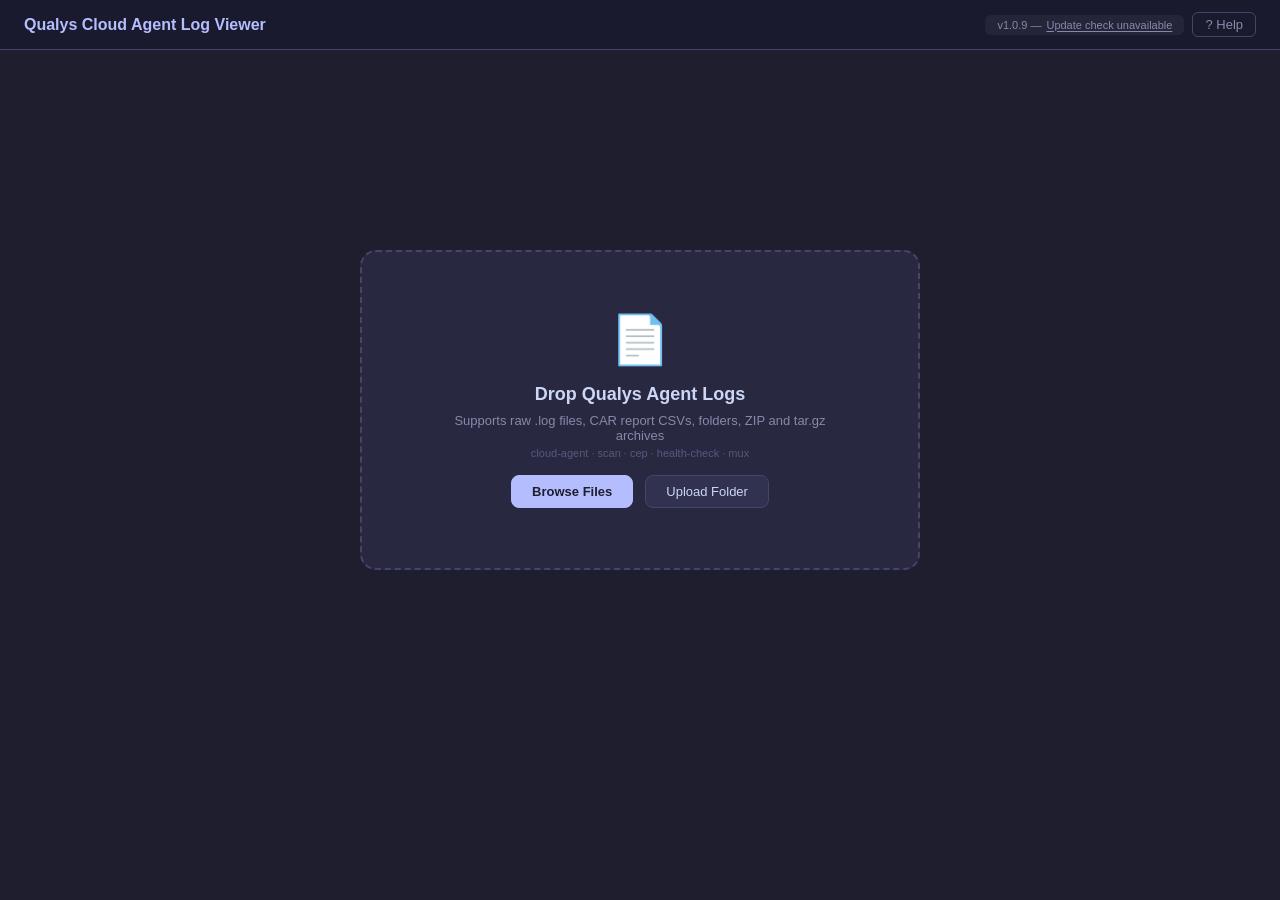
<file: Qualys Cloud Agent Log Viewer/qualys-log-viewer.html>
<!DOCTYPE html>
<html lang="en">
<head>
<meta charset="UTF-8">
<meta name="viewport" content="width=device-width, initial-scale=1.0">
<title>Qualys Cloud Agent Log Viewer</title>
<style>
  :root {
    --bg: #1e1e2e;
    --surface: #282840;
    --surface2: #313150;
    --border: #45456a;
    --text: #cdd6f4;
    --text-dim: #8888aa;
    --info: #89b4fa;
    --warn: #f9e2af;
    --error: #f38ba8;
    --debug: #a6adc8;
    --trace: #7f849c;
    --success: #a6e3a1;
    --accent: #b4befe;
    --header-bg: #1a1a2e;
    --ps-error: #f38ba8;
    --ps-category: #cba6f7;
    --ps-pointer: #fab387;
    --no-output: #585880;
    --json-key: #89b4fa;
    --json-str: #a6e3a1;
    --json-num: #fab387;
    --json-bool: #cba6f7;
  }

  * { box-sizing: border-box; margin: 0; padding: 0; }

  body {
    font-family: -apple-system, BlinkMacSystemFont, 'SF Pro Text', 'Helvetica Neue', sans-serif;
    background: var(--bg);
    color: var(--text);
    min-height: 100vh;
  }

  .app-header {
    background: var(--header-bg);
    border-bottom: 1px solid var(--border);
    padding: 12px 24px;
    display: flex;
    align-items: center;
    gap: 16px;
    position: sticky;
    top: 0;
    z-index: 100;
  }

  .app-header h1 {
    font-size: 16px;
    font-weight: 600;
    color: var(--accent);
    white-space: nowrap;
  }

  .upload-zone {
    display: flex;
    flex-direction: column;
    align-items: center;
    justify-content: center;
    min-height: 80vh;
    padding: 40px;
  }

  .upload-box {
    border: 2px dashed var(--border);
    border-radius: 16px;
    padding: 60px 80px;
    text-align: center;
    cursor: pointer;
    transition: all 0.2s;
    background: var(--surface);
    max-width: 560px;
  }

  .upload-box:hover, .upload-box.dragover {
    border-color: var(--accent);
    background: var(--surface2);
  }

  .upload-box .icon { font-size: 48px; margin-bottom: 16px; }
  .upload-box h2 { font-size: 18px; margin-bottom: 8px; color: var(--text); }
  .upload-box p { font-size: 13px; color: var(--text-dim); margin-bottom: 4px; }

  .upload-actions {
    margin-top: 16px;
    display: flex;
    gap: 12px;
    justify-content: center;
    flex-wrap: wrap;
  }

  .upload-btn {
    padding: 8px 20px;
    border-radius: 8px;
    border: 1px solid var(--border);
    background: var(--surface2);
    color: var(--text);
    font-size: 13px;
    cursor: pointer;
    transition: all 0.15s;
  }

  .upload-btn:hover { border-color: var(--accent); color: var(--accent); }
  .upload-btn.primary { background: var(--accent); color: var(--bg); border-color: var(--accent); font-weight: 600; }
  .upload-btn.primary:hover { opacity: 0.9; }

  #fileInput, #folderInput { display: none; }

  .viewer { display: none; }

  .toolbar {
    background: var(--surface);
    border-bottom: 1px solid var(--border);
    padding: 8px 24px;
    display: flex;
    align-items: center;
    gap: 8px;
    flex-wrap: wrap;
    position: sticky;
    top: 45px;
    z-index: 99;
  }

  .toolbar input[type="text"] {
    background: var(--surface2);
    border: 1px solid var(--border);
    border-radius: 6px;
    padding: 6px 12px;
    color: var(--text);
    font-size: 13px;
    width: 240px;
    outline: none;
  }

  .toolbar input[type="text"]:focus { border-color: var(--accent); }

  .filter-btn {
    padding: 5px 10px;
    border-radius: 6px;
    border: 1px solid var(--border);
    background: var(--surface2);
    color: var(--text-dim);
    font-size: 12px;
    cursor: pointer;
    transition: all 0.15s;
  }

  .filter-btn:hover { border-color: var(--accent); color: var(--text); }
  .filter-btn.active { background: var(--accent); color: var(--bg); border-color: var(--accent); font-weight: 600; }

  .toolbar-sep {
    width: 1px;
    height: 20px;
    background: var(--border);
    margin: 0 4px;
  }

  .toggle-btn {
    padding: 5px 10px;
    border-radius: 6px;
    border: 1px solid var(--border);
    background: var(--surface2);
    color: var(--text-dim);
    font-size: 12px;
    cursor: pointer;
    transition: all 0.15s;
    display: flex;
    align-items: center;
    gap: 4px;
  }

  .toggle-btn:hover { border-color: var(--accent); color: var(--text); }
  .toggle-btn.active { border-color: var(--warn); color: var(--warn); }

  .sort-btn {
    padding: 5px 10px;
    border-radius: 6px;
    border: 1px solid var(--border);
    background: var(--surface2);
    color: var(--text-dim);
    font-size: 12px;
    cursor: pointer;
    transition: all 0.15s;
  }

  .sort-btn:hover { border-color: var(--accent); color: var(--text); }

  .stats {
    margin-left: auto;
    font-size: 12px;
    color: var(--text-dim);
    white-space: nowrap;
  }

  .summary-banner {
    background: var(--surface);
    padding: 10px 24px;
    display: flex;
    gap: 24px;
    flex-wrap: wrap;
    border-bottom: 1px solid var(--border);
    font-size: 13px;
  }

  .summary-banner .field { display: flex; gap: 6px; }
  .summary-banner .label { color: var(--text-dim); }
  .summary-banner .value { color: var(--text); font-weight: 500; }
  .summary-banner .value.has-errors { color: var(--error); }
  .summary-banner .value.has-warnings { color: var(--warn); }

  .time-filter-row {
    background: var(--surface);
    padding: 8px 24px 10px;
    display: flex;
    align-items: center;
    gap: 12px;
    border-top: 1px solid var(--border);
    font-size: 12px;
  }
  .time-filter-row .tf-label { color: var(--text-dim); font-size: 12px; white-space: nowrap; flex-shrink: 0; }
  .time-filter-row .tf-time { color: var(--text); font-size: 11px; font-family: 'SF Mono', 'Menlo', monospace; white-space: nowrap; min-width: 130px; text-align: center; }
  .time-filter-row .tf-clear {
    padding: 3px 7px;
    border-radius: 6px;
    border: 1px solid var(--border);
    background: var(--surface2);
    color: var(--text-dim);
    font-size: 14px;
    line-height: 1;
    cursor: pointer;
    flex-shrink: 0;
  }
  .time-filter-row .tf-clear:hover { border-color: var(--accent); color: var(--text); }

  .range-slider {
    flex: 1;
    position: relative;
    height: 28px;
    min-width: 200px;
    user-select: none;
    -webkit-user-select: none;
    touch-action: none;
  }
  .range-slider .rs-track {
    position: absolute;
    top: 12px;
    left: 0; right: 0;
    height: 4px;
    background: var(--surface2);
    border-radius: 2px;
  }
  .range-slider .rs-fill {
    position: absolute;
    top: 12px;
    height: 4px;
    background: var(--accent);
    border-radius: 2px;
    pointer-events: none;
  }
  .range-slider .rs-handle {
    position: absolute;
    top: 4px;
    width: 20px;
    height: 20px;
    cursor: grab;
    transform: translateX(-50%);
    z-index: 2;
    display: flex;
    align-items: center;
    justify-content: center;
  }
  .range-slider .rs-handle::after {
    content: '\25C0';
    font-size: 22px;
    color: var(--warn);
    line-height: 1;
    transition: color 0.15s;
    filter: drop-shadow(0 1px 2px rgba(0,0,0,0.4));
  }
  .range-slider .rs-handle[data-which="to"]::after {
    content: '\25B6';
  }
  .range-slider .rs-handle:hover, .range-slider .rs-handle.dragging {
    cursor: grabbing;
  }
  .range-slider .rs-handle:hover::after, .range-slider .rs-handle.dragging::after {
    color: #ffd866;
  }

  .asset-banner {
    background: var(--surface);
    padding: 12px 24px;
    display: flex;
    gap: 32px;
    flex-wrap: wrap;
    border-bottom: 1px solid var(--border);
    font-size: 13px;
  }

  .asset-banner .field { display: flex; gap: 6px; }
  .asset-banner .label { color: var(--text-dim); }
  .asset-banner .value { color: var(--text); font-weight: 500; }
  .asset-banner .value.status-error { color: var(--error); }
  .asset-banner .value.status-pass { color: var(--success); }
  .asset-banner .value.status-pending { color: var(--warn); }
  .asset-banner .value.disconnected { color: var(--error); }

  .tab-bar-wrapper {
    display: none;
    position: relative;
    background: var(--header-bg);
    border-bottom: 1px solid var(--border);
  }
  .tab-bar-wrapper.visible { display: flex; align-items: stretch; }

  .tab-arrow {
    display: none;
    align-items: center;
    justify-content: center;
    width: 28px;
    min-width: 28px;
    background: var(--header-bg);
    color: var(--warn);
    border: none;
    cursor: pointer;
    font-size: 16px;
    padding: 0;
    z-index: 2;
    transition: color 0.15s;
  }
  .tab-arrow:hover { color: #ffd866; }
  .tab-arrow.visible { display: flex; }

  .tab-bar {
    background: var(--header-bg);
    padding: 0 4px;
    display: flex;
    gap: 2px;
    overflow-x: auto;
    scrollbar-width: none;
    flex: 1;
  }
  .tab-bar::-webkit-scrollbar { display: none; }

  .tab-item {
    padding: 8px 16px;
    font-size: 13px;
    color: var(--text-dim);
    cursor: pointer;
    border-bottom: 2px solid transparent;
    white-space: nowrap;
    transition: all 0.15s;
    display: flex;
    align-items: center;
    gap: 6px;
  }

  .tab-item:hover { color: var(--text); }
  .tab-item.active { color: var(--accent); border-bottom-color: var(--accent); }
  .tab-item .tab-badge {
    font-size: 10px;
    padding: 1px 5px;
    border-radius: 8px;
    font-weight: 600;
  }
  .tab-item .tab-badge.ok { background: var(--success); color: var(--bg); }
  .tab-item .tab-badge.err { background: var(--error); color: var(--bg); }
  .tab-item .tab-badge.warn { background: var(--warn); color: var(--bg); }
  .tab-item .tab-badge.none { background: var(--no-output); color: var(--text-dim); }

  .log-container { padding: 16px 24px; }

  .event-group {
    margin-bottom: 12px;
    border: 1px solid var(--border);
    border-radius: 8px;
    overflow: hidden;
  }

  .event-group-header {
    background: var(--surface2);
    padding: 8px 16px;
    display: flex;
    align-items: center;
    gap: 12px;
    cursor: pointer;
    user-select: none;
    font-size: 13px;
  }

  .event-group-header:hover { background: var(--surface); }

  .event-group-header .timestamp {
    color: var(--accent);
    font-family: 'SF Mono', 'Menlo', monospace;
    font-size: 12px;
    white-space: nowrap;
  }

  .event-group-header .summary {
    color: var(--text-dim);
    font-size: 12px;
    overflow: hidden;
    text-overflow: ellipsis;
    white-space: nowrap;
    flex: 1;
    min-width: 0;
  }

  .event-group-header .count {
    margin-left: auto;
    background: var(--surface);
    border-radius: 10px;
    padding: 2px 8px;
    font-size: 11px;
    color: var(--text-dim);
    white-space: nowrap;
    flex-shrink: 0;
  }

  .event-group-header .chevron {
    transition: transform 0.2s;
    color: var(--text-dim);
    font-size: 10px;
    flex-shrink: 0;
  }

  .event-group.collapsed .chevron { transform: rotate(-90deg); }
  .event-group.collapsed .event-group-body { display: none; }

  .event-group-body { padding: 0; }

  .log-line {
    display: flex;
    padding: 3px 16px;
    font-family: 'SF Mono', 'Menlo', monospace;
    font-size: 12px;
    line-height: 1.6;
    border-bottom: 1px solid rgba(69, 69, 106, 0.3);
    transition: background 0.1s;
  }

  .log-line:last-child { border-bottom: none; }
  .log-line:hover { background: rgba(180, 190, 254, 0.05); }

  .log-line .line-num {
    color: var(--text-dim);
    min-width: 44px;
    text-align: right;
    margin-right: 12px;
    user-select: none;
    font-size: 11px;
    opacity: 0.5;
    flex-shrink: 0;
  }

  .log-line .time {
    color: var(--text-dim);
    min-width: 200px;
    white-space: nowrap;
    margin-right: 8px;
    flex-shrink: 0;
  }

  .log-line .level {
    min-width: 90px;
    margin-right: 8px;
    font-weight: 600;
    white-space: nowrap;
    flex-shrink: 0;
  }

  .log-line .level.info, .log-line .level.information { color: var(--info); }
  .log-line .level.warning { color: var(--warn); }
  .log-line .level.error { color: var(--error); }
  .log-line .level.debug { color: var(--debug); }
  .log-line .level.trace { color: var(--trace); }

  .log-line .process {
    color: var(--text-dim);
    margin-right: 8px;
    white-space: nowrap;
    font-size: 11px;
    flex-shrink: 0;
  }

  .log-line .message {
    color: var(--text);
    word-break: break-word;
    flex: 1;
    min-width: 0;
  }

  .log-line.level-warning { background: rgba(249, 226, 175, 0.04); }
  .log-line.level-error { background: rgba(243, 139, 168, 0.06); }

  .log-line.raw .message { color: var(--text-dim); }
  .log-line.banner { background: var(--surface2); }
  .log-line.banner .message { color: var(--accent); font-weight: 500; }

  .log-line.ps-error { background: rgba(243, 139, 168, 0.06); }
  .log-line.ps-error .message { color: var(--ps-error); }
  .log-line.ps-stacktrace .message { color: var(--text-dim); font-size: 11px; }
  .log-line.ps-category .message { color: var(--ps-category); font-size: 11px; }
  .log-line.ps-pointer .message { color: var(--ps-pointer); }

  .highlight { background: rgba(249, 226, 175, 0.3); border-radius: 2px; padding: 0 1px; }

  .no-results {
    text-align: center;
    padding: 40px;
    color: var(--text-dim);
    font-size: 14px;
  }

  .no-output-notice {
    text-align: center;
    padding: 60px 40px;
    color: var(--text-dim);
  }
  .no-output-notice .icon { font-size: 36px; margin-bottom: 12px; opacity: 0.5; }
  .no-output-notice h3 { font-size: 16px; margin-bottom: 8px; }
  .no-output-notice p { font-size: 13px; color: var(--no-output); }
  .no-output-notice .status-tag {
    display: inline-block; margin-top: 12px; padding: 4px 12px;
    border-radius: 6px; font-size: 12px; font-family: 'SF Mono', 'Menlo', monospace;
  }
  .no-output-notice .status-tag.pending { background: rgba(249, 226, 175, 0.15); color: var(--warn); }
  .no-output-notice .status-tag.disconnected { background: rgba(243, 139, 168, 0.15); color: var(--error); }

  /* Event selection & export */
  .select-btn { padding: 5px 10px; border-radius: 6px; border: 1px solid var(--border); background: var(--surface2); color: var(--text-dim); font-size: 12px; cursor: pointer; }
  .select-btn:hover { border-color: var(--accent); color: var(--accent); }
  .select-btn.active { border-color: var(--accent); color: var(--accent); background: rgba(137, 180, 250, 0.1); }
  .export-bar {
    display: none; align-items: center; gap: 10px;
    padding: 6px 24px; background: var(--surface2); border-bottom: 1px solid var(--border); font-size: 12px;
  }
  .export-bar.visible { display: flex; }
  .export-bar button { padding: 4px 10px; border-radius: 5px; border: 1px solid var(--border); background: var(--surface); color: var(--text-dim); font-size: 12px; cursor: pointer; }
  .export-bar button:hover { border-color: var(--accent); color: var(--accent); }
  .export-bar .export-btn { border-color: var(--accent); color: var(--accent); font-weight: 600; }
  .export-bar .export-btn:hover { background: rgba(137, 180, 250, 0.15); }
  .export-bar .count { color: var(--text-dim); }
  .log-line .line-check { display: none; }
  .select-mode .log-line .line-check {
    display: inline-flex; align-items: center; justify-content: center;
    width: 16px; height: 16px; min-width: 16px; border-radius: 3px;
    border: 1.5px solid var(--border); background: var(--surface);
    cursor: pointer; margin-right: 6px; font-size: 11px; color: transparent; transition: all 0.12s;
    vertical-align: middle; flex-shrink: 0;
  }
  .select-mode .log-line .line-check:hover { border-color: var(--accent); }
  .select-mode .log-line .line-check.checked { background: var(--accent); border-color: var(--accent); color: var(--bg); }
  .select-mode .log-line.selected { background: rgba(137, 180, 250, 0.06); }

  .log-type-badge {
    padding: 3px 10px; border-radius: 6px; font-size: 11px; font-weight: 600; white-space: nowrap;
  }
  .log-type-badge.cloud-agent { background: rgba(137, 180, 250, 0.15); color: var(--info); }
  .log-type-badge.scan { background: rgba(249, 226, 175, 0.15); color: var(--warn); }
  .log-type-badge.cep { background: rgba(203, 166, 247, 0.15); color: var(--ps-category); }
  .log-type-badge.health-check { background: rgba(166, 227, 161, 0.15); color: var(--success); }
  .log-type-badge.mux { background: rgba(180, 190, 254, 0.15); color: var(--accent); }
  .log-type-badge.agentid { background: rgba(243, 179, 135, 0.15); color: var(--ps-pointer); }
  .log-type-badge.csv { background: rgba(249, 226, 175, 0.15); color: var(--warn); }
  .log-type-badge.unknown { background: rgba(136, 136, 170, 0.15); color: var(--text-dim); }

  .json-toggle {
    background: var(--surface2); border: 1px solid var(--border); border-radius: 4px;
    color: var(--accent); font-size: 11px; padding: 1px 6px; cursor: pointer;
    font-family: 'SF Mono', 'Menlo', monospace; margin-left: 4px;
  }
  .json-toggle:hover { background: var(--surface); border-color: var(--accent); }

  .json-block {
    background: rgba(30, 30, 46, 0.6); border-left: 3px solid var(--accent);
    padding: 8px 12px; margin-top: 4px; border-radius: 0 4px 4px 0;
    font-size: 11px; line-height: 1.5; max-height: 400px; overflow: auto;
    white-space: pre-wrap; word-break: break-word;
  }
  .json-block.collapsed { display: none; }
  .json-block .jk { color: var(--json-key); }
  .json-block .js { color: var(--json-str); }
  .json-block .jn { color: var(--json-num); }
  .json-block .jb { color: var(--json-bool); }

  .redacted {
    background: rgba(249, 226, 175, 0.15); color: var(--warn);
    padding: 0 3px; border-radius: 2px; font-size: 10px; font-weight: 600;
  }

  /* JSON viewer */
  .json-viewer {
    padding: 24px; font-family: 'SF Mono', Menlo, monospace; font-size: 13px; line-height: 1.6;
  }
  .json-viewer .jv-key { color: var(--json-key); }
  .json-viewer .jv-str { color: var(--json-str); }
  .json-viewer .jv-num { color: var(--json-num); }
  .json-viewer .jv-bool { color: var(--json-bool); }
  .json-viewer .jv-null { color: var(--text-dim); font-style: italic; }
  .json-viewer .jv-bracket { color: var(--text-dim); }
  .json-viewer .jv-indent { padding-left: 20px; }
  .json-viewer .jv-good { background: rgba(166, 227, 161, 0.15); border-radius: 3px; padding: 0 4px; }
  .json-viewer .jv-bad { background: rgba(243, 139, 168, 0.15); border-radius: 3px; padding: 0 4px; }

  /* Directory listing table */
  .dir-table-wrap { padding: 16px 24px; overflow-x: auto; }
  .dir-table { width: 100%; border-collapse: collapse; font-size: 13px; }
  .dir-table th {
    text-align: left; padding: 8px 12px; color: var(--text-dim); font-weight: 600;
    border-bottom: 2px solid var(--border); white-space: nowrap; font-size: 12px; text-transform: uppercase; letter-spacing: 0.5px;
  }
  .dir-table td { padding: 6px 12px; border-bottom: 1px solid var(--border); }
  .dir-table tr:hover td { background: var(--surface2); }
  .dir-table .dir-folder { color: var(--warn); font-weight: 500; }
  .dir-table .dir-file { color: var(--text); }
  .dir-table .dir-size { text-align: right; color: var(--text-dim); font-family: 'SF Mono', Menlo, monospace; }
  .dir-table .dir-hash { color: var(--text-dim); font-family: 'SF Mono', Menlo, monospace; font-size: 11px; }

  /* Health check report */
  .hc-report { padding: 24px; max-width: 900px; }
  .hc-section { margin-bottom: 24px; }
  .hc-section-title {
    font-size: 15px; font-weight: 600; color: var(--accent); margin-bottom: 12px;
    padding-bottom: 6px; border-bottom: 1px solid var(--border);
  }
  .hc-item {
    padding: 8px 12px; margin-bottom: 4px; background: var(--surface); border-radius: 6px;
    display: flex; gap: 12px; align-items: baseline;
  }
  .hc-num { color: var(--text-dim); font-size: 11px; font-weight: 600; white-space: nowrap; min-width: 140px; }
  .hc-desc { color: var(--text); }
  .hc-kv {
    padding: 4px 12px 4px 24px; display: flex; gap: 8px; font-size: 13px;
  }
  .hc-key { color: var(--text-dim); min-width: 180px; }
  .hc-val { color: var(--text); font-weight: 500; }
  .hc-val.hc-pass { color: var(--success); }
  .hc-val.hc-fail { color: var(--error); }
  .hc-val.hc-warn { color: var(--warn); }
  .hc-line { padding: 2px 12px; color: var(--text-dim); font-size: 13px; }

  .loading-overlay {
    position: fixed; top: 0; left: 0; right: 0; bottom: 0;
    background: rgba(30, 30, 46, 0.9); display: flex; flex-direction: column;
    align-items: center; justify-content: center; z-index: 200;
  }
  .loading-overlay .spinner {
    width: 40px; height: 40px; border: 3px solid var(--border);
    border-top-color: var(--accent); border-radius: 50%;
    animation: spin 0.8s linear infinite; margin-bottom: 16px;
  }
  @keyframes spin { to { transform: rotate(360deg); } }
  .loading-overlay .progress-text { color: var(--text-dim); font-size: 14px; }

  .load-more-container { text-align: center; padding: 20px; }
  .load-more-btn {
    padding: 8px 24px; border-radius: 8px; border: 1px solid var(--border);
    background: var(--surface2); color: var(--accent); font-size: 13px; cursor: pointer;
  }
  .load-more-btn:hover { background: var(--surface); border-color: var(--accent); }

  /* Help button */
  .header-btn {
    padding: 4px 12px; border-radius: 6px;
    border: 1px solid var(--border); background: transparent;
    color: var(--text-dim); font-size: 13px; cursor: pointer;
    transition: all 0.15s; display: flex; align-items: center; gap: 4px;
    white-space: nowrap;
  }
  .header-btn:hover { border-color: var(--accent); color: var(--accent); }

  .header-right {
    display: flex; align-items: center; gap: 8px; margin-left: auto;
  }

  .version-badge {
    padding: 4px 12px; border-radius: 6px; font-size: 11px;
    font-weight: 600; white-space: nowrap; display: flex;
    align-items: center; gap: 5px; transition: all 0.15s;
  }
  .version-badge.checking { background: rgba(136,136,170,0.15); color: var(--text-dim); }
  .version-badge.latest { background: rgba(166,227,161,0.15); color: var(--success); }
  .version-badge.update-available { background: rgba(249,226,175,0.15); color: var(--warn); }
  .version-badge.update-available a { color: var(--warn); text-decoration: underline; text-underline-offset: 2px; }
  .version-badge.update-available a:hover { color: var(--text); }
  .version-badge.error { background: rgba(136,136,170,0.1); color: var(--text-dim); font-weight: 400; }

  /* Update dropdown */
  .header-right { position: relative; }
  .update-dropdown {
    display: none; position: absolute; top: 100%; right: 0; margin-top: 6px;
    background: var(--surface2); border: 1px solid var(--border); border-radius: 8px;
    padding: 14px 18px; min-width: 300px; z-index: 1000;
    box-shadow: 0 8px 24px rgba(0,0,0,0.4); font-size: 12px; color: var(--text);
  }
  .update-dropdown.open { display: block; }
  .update-dropdown .ud-title { font-size: 13px; font-weight: 600; color: var(--accent); margin-bottom: 10px; }
  .update-dropdown .ud-path { font-size: 11px; color: var(--text-dim); margin-bottom: 12px; word-break: break-all; }
  .update-dropdown .ud-path code { background: var(--surface); padding: 2px 6px; border-radius: 4px; font-size: 11px; }
  .update-dropdown .ud-actions { display: flex; flex-direction: column; gap: 8px; }
  .update-dropdown .ud-btn {
    display: flex; align-items: center; gap: 8px; padding: 8px 12px;
    border-radius: 6px; border: 1px solid var(--border); background: var(--surface);
    color: var(--text); cursor: pointer; font-size: 12px; text-align: left; transition: all 0.15s;
  }
  .update-dropdown .ud-btn:hover { border-color: var(--accent); color: var(--accent); }
  .update-dropdown .ud-btn .ud-icon { font-size: 16px; min-width: 20px; text-align: center; }
  .update-dropdown .ud-btn .ud-label { font-weight: 600; }
  .update-dropdown .ud-btn .ud-desc { font-size: 11px; color: var(--text-dim); margin-top: 2px; }
  .update-dropdown .ud-status { font-size: 11px; color: var(--text-dim); margin-top: 10px; text-align: center; }

  /* Help modal */
  .help-overlay {
    position: fixed; top: 0; left: 0; right: 0; bottom: 0;
    background: rgba(0, 0, 0, 0.6); z-index: 300;
    display: none; align-items: flex-start; justify-content: center;
    padding: 40px 20px; overflow-y: auto;
  }
  .help-overlay.open { display: flex; }
  .help-modal {
    background: var(--surface); border: 1px solid var(--border);
    border-radius: 12px; max-width: 760px; width: 100%;
    padding: 32px; position: relative; color: var(--text);
    max-height: calc(100vh - 80px); overflow-y: auto;
  }
  .help-modal h2 { font-size: 20px; color: var(--accent); margin-bottom: 20px; }
  .help-modal h3 { font-size: 15px; color: var(--accent); margin: 20px 0 8px; border-bottom: 1px solid var(--border); padding-bottom: 6px; }
  .help-modal p { font-size: 13px; line-height: 1.7; margin-bottom: 8px; color: var(--text); }
  .help-modal ul { font-size: 13px; line-height: 1.7; margin: 0 0 8px 20px; color: var(--text); }
  .help-modal li { margin-bottom: 4px; }
  .help-modal code {
    background: var(--bg); padding: 1px 5px; border-radius: 3px;
    font-family: 'SF Mono', 'Menlo', monospace; font-size: 12px; color: var(--accent);
  }
  .help-modal a { color: var(--accent); text-decoration: underline; text-underline-offset: 2px; }
  .help-modal a:hover { color: var(--text); }
  .help-modal .close-btn {
    position: absolute; top: 16px; right: 16px; background: none;
    border: none; color: var(--text-dim); font-size: 20px; cursor: pointer;
    padding: 4px 8px; border-radius: 4px;
  }
  .help-modal .close-btn:hover { color: var(--text); background: var(--surface2); }
  .help-modal table { width: 100%; border-collapse: collapse; margin: 8px 0 12px; font-size: 12px; }
  .help-modal th { text-align: left; color: var(--text-dim); padding: 6px 10px; border-bottom: 1px solid var(--border); font-weight: 500; }
  .help-modal td { padding: 5px 10px; border-bottom: 1px solid rgba(69,69,106,0.3); color: var(--text); }
  .help-modal .kbd {
    display: inline-block; background: var(--bg); border: 1px solid var(--border);
    border-radius: 4px; padding: 1px 6px; font-family: 'SF Mono', 'Menlo', monospace;
    font-size: 11px; color: var(--text-dim);
  }
  .help-modal .badge-demo {
    display: inline-block; padding: 1px 5px; border-radius: 8px;
    font-size: 10px; font-weight: 600; margin: 0 2px;
  }
  .help-modal .badge-demo.err { background: var(--error); color: var(--bg); }
  .help-modal .badge-demo.warn { background: var(--warn); color: var(--bg); }
  .help-modal .badge-demo.ok { background: var(--success); color: var(--bg); }
</style>
</head>
<body>

<div class="app-header">
  <h1>Qualys Cloud Agent Log Viewer</h1>
  <button class="header-btn" id="headerNewFileBtn" style="display:none" title="Load a new file">&#128196; New File</button>
  <span class="log-type-badge unknown" id="typeBadge" style="display:none"></span>
  <div class="header-right">
    <span class="version-badge checking" id="versionBadge">Checking version...</span>
    <div class="update-dropdown" id="updateDropdown">
      <div class="ud-title" id="udTitle">Update Available</div>
      <div class="ud-path" id="udPath"></div>
      <div class="ud-actions">
        <button class="ud-btn" id="udDownloadBtn">
          <span class="ud-icon">&#11015;</span>
          <div><div class="ud-label">Download Now</div><div class="ud-desc">Download the latest version as a new file and open it</div></div>
        </button>
        <button class="ud-btn" id="udGithubBtn">
          <span class="ud-icon">&#8594;</span>
          <div><div class="ud-label">Go to GitHub</div><div class="ud-desc">View the repository and download manually</div></div>
        </button>
      </div>
      <div class="ud-status" id="udStatus"></div>
    </div>
    <button class="header-btn" onclick="document.getElementById('helpOverlay').classList.add('open')">? Help</button>
  </div>
</div>

<div class="help-overlay" id="helpOverlay" onclick="if(event.target===this)this.classList.remove('open')">
  <div class="help-modal">
    <button class="close-btn" onclick="document.getElementById('helpOverlay').classList.remove('open')">&times;</button>
    <h2>Qualys Cloud Agent Log Viewer</h2>
    <p>A browser-based tool for parsing and analyzing Qualys Cloud Agent logs. No server, no install &mdash; just open the HTML file and drop your logs.</p>

    <h3>Getting Started</h3>
    <p>Drag and drop log files onto the upload zone, or use the <strong>Browse Files</strong> / <strong>Upload Folder</strong> buttons. The viewer auto-detects the log type and compression format.</p>

    <h3>Supported Input Formats</h3>
    <table>
      <tr><th>Format</th><th>Description</th></tr>
      <tr><td><code>.log</code></td><td>Raw Qualys agent log files</td></tr>
      <tr><td><code>.csv</code></td><td>CAR (Custom Assessment &amp; Remediation) report exports</td></tr>
      <tr><td><code>.zip</code></td><td>ZIP archives containing log files or nested archives</td></tr>
      <tr><td><code>.tar.gz</code> / <code>.tgz</code></td><td>Gzip or LZMA-compressed tar archives</td></tr>
      <tr><td><code>.gz</code></td><td>Single gzip-compressed files</td></tr>
      <tr><td><code>.7z</code></td><td>7-Zip archives (decoder loaded from CDN on first use)</td></tr>
      <tr><td><strong>Folders</strong></td><td>Upload an entire directory of log files</td></tr>
    </table>
    <p><strong>REMOTELOG Bundles:</strong> Both Linux (LZMA-compressed tar) and Windows (ZIP containing nested 7z archives) REMOTELOG formats are handled automatically.</p>

    <h3>Supported Log Types</h3>
    <table>
      <tr><th>Type</th><th>File(s)</th><th>Description</th></tr>
      <tr><td>Cloud Agent</td><td><code>qualys-cloud-agent.log</code></td><td>Main agent lifecycle, CAPI events, scan scheduling</td></tr>
      <tr><td>Scan</td><td><code>qualys-cloud-agent-scan.log</code></td><td>Scan execution, manifest processing, OS matching</td></tr>
      <tr><td>CEP</td><td><code>qualys-cep.log</code></td><td>Custom Event Processing, manifest execution, polling</td></tr>
      <tr><td>Health Check</td><td><code>qualys-health-check.log</code></td><td>Agent diagnostics, connectivity, proxy, resource checks</td></tr>
      <tr><td>Multiplexer</td><td><code>qualys-mux.log</code></td><td>Multiplexer module activity</td></tr>
      <tr><td>Agent ID</td><td><code>agentid.log</code></td><td>Agent identification service (Go logrus format)</td></tr>
      <tr><td>CAR Reports</td><td><code>.csv</code></td><td>CAR report exports with per-asset tabs</td></tr>
      <tr><td>Windows Agent</td><td><code>Log.txt</code>, <code>communicationlog.txt</code>, <code>commandlog.txt</code>, <code>patchlog.txt</code>, <code>statusmanager.txt</code>, etc.</td><td>Windows agent logs (MM/DD/YYYY format with PID/thread)</td></tr>
      <tr><td>Installer</td><td><code>CloudAgentInstaller.log</code></td><td>Cloud Agent setup engine with bracketed timestamps</td></tr>
      <tr><td>Sync</td><td><code>Sync.log</code></td><td>Manifest synchronizer with ISO 8601 nanosecond timestamps</td></tr>
      <tr><td>MSI</td><td><code>MsiLog_*.LOG</code></td><td>Windows Installer verbose logs with time-only stamps</td></tr>
      <tr><td>Health Check JSON</td><td><code>*health_check*.json</code></td><td>Structured health report &mdash; pretty-printed with status highlighting</td></tr>
      <tr><td>Health Check TXT</td><td><code>*health_check*.txt</code></td><td>Text health report &mdash; rendered as structured checklist with Pass/Fail</td></tr>
      <tr><td>Directory Listing</td><td><code>datadir.txt</code>, <code>installdir.txt</code></td><td>PowerShell directory listings &mdash; rendered as sortable file table</td></tr>
    </table>

    <h3>Toolbar Controls</h3>
    <ul>
      <li><strong>Search</strong> &mdash; Real-time partial-match search across all log messages. Multiple words are matched independently (AND logic). Matches are highlighted in yellow.</li>
      <li><strong>Level Filters</strong> (All / Trace / Debug / Info / Warn / Error) &mdash; Show only log lines at the selected severity level. Error filter also includes PowerShell error blocks.</li>
      <li><strong>Redact</strong> &mdash; Toggle sensitive data masking (on by default). Redacts CustomerIDs, AgentIDs, IPs, MAC addresses, serial numbers, HMAC tokens, and UUIDs in URLs. Redaction is display-only &mdash; search still works on original values.</li>
      <li><strong>Newest First / Oldest First</strong> &mdash; Toggle sort order. Default is newest first since troubleshooting usually starts from the latest entries.</li>
      <li><strong>Time Filter</strong> &mdash; A dual-handle slider appears below the summary banner for logs with timestamps. Drag the left and right arrow handles to narrow the visible time range. The timestamps update live as you drag. Click &times; to reset to the full range. Works alongside level and search filters.</li>
      <li><strong>Select</strong> &mdash; Enter line selection mode. Checkboxes appear next to each log line. Pick individual lines, then use <strong>Export Selected</strong> to download a plain-text file with host details and each selected line separated by divider lines. The button changes to <strong>Cancel</strong> to exit selection mode. Use <strong>Select All</strong> / <strong>Deselect All</strong> for bulk operations. Exported files are named <code>hostname_logname_YYYYMMDDHHMMSS.txt</code>.</li>
    </ul>

    <h3>Smart Grouping</h3>
    <p>Log entries are grouped semantically based on the detected log type:</p>
    <ul>
      <li><strong>Cloud Agent</strong> &mdash; CAPI cycles, scan events, module lifecycle, agent startup/shutdown</li>
      <li><strong>CEP</strong> &mdash; Component lifecycle, manifest execution, polling with retries</li>
      <li><strong>Health Check</strong> &mdash; Individual check sections (CPU, RAM, disk, connectivity, proxy)</li>
      <li><strong>Scan</strong> &mdash; Manifest processing blocks, command executions, skipped OS mismatches (batched)</li>
      <li><strong>Other</strong> &mdash; Time-gap-based grouping for unrecognized formats</li>
    </ul>
    <p>Click a group header to collapse or expand it.</p>

    <h3>JSON Payloads</h3>
    <p>CAPI request and response payloads are detected automatically. Click the <code>{JSON}</code> button on a log line to expand a syntax-highlighted view. Keys appear in blue, strings in green, numbers in orange, and booleans in purple. Sensitive fields are redacted when redaction is enabled.</p>

    <h3>Multi-File Tabs</h3>
    <p>When loading multiple files, each gets its own tab. The viewer defaults to <code>qualys-cloud-agent.log</code> (Linux) or <code>Log.txt</code> (Windows) when available. Arrow buttons appear at the edges of the tab bar when there are more tabs than fit on screen. Tab badges indicate status:</p>
    <ul>
      <li><span class="badge-demo err">5</span> Error count (red) &mdash; files with errors appear first</li>
      <li><span class="badge-demo warn">3</span> Warning count (yellow)</li>
      <li><span class="badge-demo ok">OK</span> No errors or warnings (green)</li>
    </ul>

    <h3>Compression &amp; Archives</h3>
    <p>The viewer handles multiple compression formats transparently:</p>
    <ul>
      <li><strong>Gzip</strong> &mdash; Inline fflate decoder with truncation-tolerant streaming. Recovers all decompressed data up to the truncation point in agent-truncated REMOTELOG bundles.</li>
      <li><strong>Deflate</strong> &mdash; Browser-native (used for ZIP internal decompression)</li>
      <li><strong>LZMA</strong> &mdash; Inline JavaScript decoder for Linux REMOTELOG bundles</li>
      <li><strong>7z / LZMA2</strong> &mdash; Loaded from CDN on first use (requires internet). Falls back to manual extraction instructions if offline.</li>
    </ul>
    <p>Double-compressed archives (LZMA wrapping gzip, or 7z inside ZIP) are detected and handled automatically. Truncated archives (common with Linux REMOTELOG bundles that hit agent collection size limits) are handled gracefully &mdash; partial data is recovered rather than discarded.</p>

    <h3 id="versionCheckHelp">Version Check &amp; Auto-Update</h3>
    <p>On page load, the viewer checks for updates by fetching a version file from the <a href="https://github.com/netsecops-76/Public-Security-Resources/tree/Qualys-Cloud-Agent-Log-Viewer" target="_blank" rel="noopener">GitHub repository</a>. If a newer version is available, a yellow badge appears in the header showing how many versions behind you are (e.g., <strong>N-1</strong> = one version behind, <strong>N-3</strong> = three versions behind).</p>
    <p>Clicking <strong>Update</strong> opens a dropdown with two options:</p>
    <ul>
      <li><strong>Download Now</strong> &mdash; Fetches the latest version from GitHub and downloads it with a versioned filename (e.g., <code>qualys-log-viewer-1.0.9.html</code>). Open the new file to start using the updated version. You can delete the old version afterward.</li>
      <li><strong>Go to GitHub</strong> &mdash; Opens the repository in a new tab to browse or download manually.</li>
    </ul>
    <p>The dropdown also shows where your current copy is located so you know exactly where to save the update.</p>
    <p><strong>Update check unavailable?</strong> SSL-inspecting proxies such as <strong>Zscaler</strong>, <strong>Netskope</strong>, or corporate firewalls can block outbound requests to <code>raw.githubusercontent.com</code>, preventing the version check from completing. When this happens, the badge will show <em>"Update check unavailable"</em> instead of a version status. This does not affect any viewer functionality &mdash; all log parsing and analysis works fully offline.</p>
    <p>To manually check for updates, visit the repository directly:</p>
    <p><a href="https://github.com/netsecops-76/Public-Security-Resources/tree/Qualys-Cloud-Agent-Log-Viewer" target="_blank" rel="noopener">github.com/netsecops-76/Public-Security-Resources &rarr; Qualys-Cloud-Agent-Log-Viewer branch</a></p>

    <h3>Browser Requirements</h3>
    <p>Chrome 105+, Edge 105+, Firefox 113+, or Safari 16.4+. The 7z decoder requires network access to jsDelivr CDN.</p>

    <h3>Tips</h3>
    <ul>
      <li>Use the <strong>Error</strong> filter to quickly find problems in large log files</li>
      <li>Turn off <strong>Redact</strong> when you need to see actual IDs for cross-referencing</li>
      <li>Switch to <strong>Oldest First</strong> when tracing a sequence of events chronologically</li>
      <li>Drag an entire REMOTELOG folder or ZIP directly onto the viewer &mdash; it handles all the nested extraction</li>
      <li>For very large files, groups beyond the first 5000 lines are collapsed by default &mdash; click to expand, or use <strong>Load More</strong> at the bottom</li>
    </ul>
  </div>
</div>

<div id="uploadZone" class="upload-zone">
  <div class="upload-box" id="uploadBox">
    <div class="icon">&#128196;</div>
    <h2>Drop Qualys Agent Logs</h2>
    <p>Supports raw .log files, CAR report CSVs, folders, ZIP and tar.gz archives</p>
    <p style="font-size:11px; color:var(--no-output)">cloud-agent &middot; scan &middot; cep &middot; health-check &middot; mux</p>
    <div class="upload-actions">
      <button class="upload-btn primary" id="btnBrowseFiles">Browse Files</button>
      <button class="upload-btn" id="btnBrowseFolder">Upload Folder</button>
    </div>
  </div>
  <input type="file" id="fileInput" accept=".csv,.log,.txt,.zip,.tar.gz,.tgz,.gz" multiple>
  <input type="file" id="folderInput" webkitdirectory>
</div>

<div id="viewer" class="viewer">
  <div class="tab-bar-wrapper" id="tabBarWrapper">
    <button class="tab-arrow left" id="tabArrowLeft" title="Scroll left">&#9664;</button>
    <div class="tab-bar" id="tabBar"></div>
    <button class="tab-arrow right" id="tabArrowRight" title="Scroll right">&#9654;</button>
  </div>
  <div id="bannerContainer"></div>
  <div class="toolbar" id="toolbar">
    <input type="text" id="searchBox" placeholder="Search log messages..." autocomplete="off">
    <button class="filter-btn active" data-level="all">All</button>
    <button class="filter-btn" data-level="Trace">Trace</button>
    <button class="filter-btn" data-level="Debug">Debug</button>
    <button class="filter-btn" data-level="Information">Info</button>
    <button class="filter-btn" data-level="Warning">Warn</button>
    <button class="filter-btn" data-level="Error">Error</button>
    <div class="toolbar-sep"></div>
    <button class="toggle-btn active" id="redactBtn" title="Toggle sensitive data redaction"><span class="icon">&#128274;</span> Redact</button>
    <button class="sort-btn" id="sortBtn" title="Toggle sort order">&#8595; Newest First</button>
    <button class="select-btn" id="selectBtn" title="Select events for export">&#9745; Select</button>
    <span class="stats" id="stats"></span>
  </div>
  <div class="export-bar" id="exportBar">
    <button id="selectAllBtn">Select All</button>
    <button id="deselectAllBtn">Deselect All</button>
    <span class="count" id="exportCount">0 selected</span>
    <button class="export-btn" id="exportBtn">&#128196; Export Selected</button>
  </div>
  <div class="log-container" id="logContainer"></div>
</div>

<script>
const $ = id => document.getElementById(id);
const uploadBox = $('uploadBox'), fileInput = $('fileInput'), folderInput = $('folderInput');
const uploadZone = $('uploadZone'), viewer = $('viewer'), logContainer = $('logContainer');
const searchBox = $('searchBox'), statsEl = $('stats'), tabBar = $('tabBar');
const tabBarWrapper = $('tabBarWrapper'), tabArrowLeft = $('tabArrowLeft'), tabArrowRight = $('tabArrowRight');
const bannerContainer = $('bannerContainer');
const typeBadge = $('typeBadge'), toolbar = $('toolbar');
const redactBtn = $('redactBtn'), sortBtn = $('sortBtn');

let allTabs = [], currentTabIdx = 0, currentFilter = 'all', currentSearch = '';
let redactEnabled = true, newestFirst = true;
let timeFilterFrom = null, timeFilterTo = null;
const RENDER_CHUNK = 5000;

// Sensitive data patterns
const SENSITIVE_PATTERNS = [
  { re: /(X-QLYS-Authorization:)\S+/g, rep: '$1<span class="redacted">[REDACTED]</span>' },
  { re: /(Q-PAYLOADHASH:)\S+/g, rep: '$1<span class="redacted">[REDACTED]</span>' },
  { re: /(Q-CUSTID:)\S+/g, rep: '$1<span class="redacted">[REDACTED]</span>' },
  { re: /(CustomerID["']?\s*[:=]\s*["']?)([0-9a-f-]{8,})/gi, rep: '$1<span class="redacted">[REDACTED]</span>' },
  { re: /(AgentID["']?\s*[:=]\s*["']?)([0-9a-f-]{8,})/gi, rep: '$1<span class="redacted">[REDACTED]</span>' },
  { re: /(BiosSerialNumber["']?\s*[:=]\s*["']?)([^"',}\s]+)/gi, rep: '$1<span class="redacted">[REDACTED]</span>' },
  { re: /(BiosHardwareUUID["']?\s*[:=]\s*["']?)([0-9a-f-]{8,})/gi, rep: '$1<span class="redacted">[REDACTED]</span>' },
  { re: /(MacAddress["']?\s*[:=]\s*["']?)([0-9a-f:,]{10,})/gi, rep: '$1<span class="redacted">[REDACTED]</span>' },
  { re: /(IPv4["']?\s*[:=]\s*["']?)(\d{1,3}\.\d{1,3}\.\d{1,3}\.\d{1,3})/gi, rep: '$1<span class="redacted">[REDACTED]</span>' },
  { re: /(IPv6["']?\s*[:=]\s*["']?)([0-9a-f:]{3,})/gi, rep: '$1<span class="redacted">[REDACTED]</span>' },
  { re: /(FQDN["']?\s*[:=]\s*["']?)([a-z0-9][a-z0-9._-]{4,})/gi, rep: '$1<span class="redacted">[REDACTED]</span>' },
  { re: /(ReconciliationID["']?\s*[:=]\s*["']?)([0-9a-f-]{8,})/gi, rep: '$1<span class="redacted">[REDACTED]</span>' },
  { re: /(InstanceID["']?\s*[:=]\s*["']?)([0-9a-f-]{8,})/gi, rep: '$1<span class="redacted">[REDACTED]</span>' },
  { re: /(customer\/)[0-9a-f-]{8,}/gi, rep: '$1<span class="redacted">[REDACTED]</span>' },
  { re: /(agent\/)[0-9a-f-]{8,}/gi, rep: '$1<span class="redacted">[REDACTED]</span>' },
];

// Upload handlers
$('btnBrowseFiles').addEventListener('click', e => { e.stopPropagation(); fileInput.click(); });
$('btnBrowseFolder').addEventListener('click', e => { e.stopPropagation(); folderInput.click(); });
uploadBox.addEventListener('click', () => fileInput.click());
uploadBox.addEventListener('dragover', e => { e.preventDefault(); uploadBox.classList.add('dragover'); });
uploadBox.addEventListener('dragleave', () => uploadBox.classList.remove('dragover'));
uploadBox.addEventListener('drop', e => {
  e.preventDefault(); uploadBox.classList.remove('dragover');
  if (e.dataTransfer.files.length) handleFiles(Array.from(e.dataTransfer.files));
});
fileInput.addEventListener('change', e => { if (e.target.files.length) handleFiles(Array.from(e.target.files)); });
folderInput.addEventListener('change', e => { if (e.target.files.length) handleFiles(Array.from(e.target.files)); });
// Header New File button
$('headerNewFileBtn').addEventListener('click', () => {
  viewer.style.display = 'none'; uploadZone.style.display = 'flex';
  typeBadge.style.display = 'none'; fileInput.value = ''; folderInput.value = '';
  $('headerNewFileBtn').style.display = 'none';
  allTabs = []; currentTabIdx = 0;
});

redactBtn.addEventListener('click', () => {
  redactEnabled = !redactEnabled;
  redactBtn.classList.toggle('active', redactEnabled);
  redactBtn.innerHTML = redactEnabled ? '<span class="icon">&#128274;</span> Redact' : '<span class="icon">&#128275;</span> Show All';
  const tab = allTabs[currentTabIdx];
  if (tab) tab.source === 'csv' ? renderCSVBanner(tab) : renderLogBanner(tab);
  renderLog();
});

sortBtn.addEventListener('click', () => {
  newestFirst = !newestFirst;
  sortBtn.innerHTML = newestFirst ? '&#8595; Newest First' : '&#8593; Oldest First';
  renderLog();
});

// ===== File handling =====
async function handleFiles(files) {
  const relevant = files.filter(f => {
    const n = f.name.toLowerCase();
    return n.endsWith('.log') || n.endsWith('.csv') || n.endsWith('.txt') || n.endsWith('.zip') || n.endsWith('.tar.gz') || n.endsWith('.tgz') || n.endsWith('.gz') || /qualys/i.test(n);
  });
  if (!relevant.length && files.length) relevant.push(...files);
  if (!relevant.length) { alert('No supported files found.'); return; }

  showLoading('Loading files...');
  allTabs = [];
  for (const file of relevant) {
    try {
      const n = file.name.toLowerCase();
      if (n.endsWith('.zip')) { await handleZip(file); }
      else if (n.endsWith('.tar.gz') || n.endsWith('.tgz')) { await handleTarGz(file); }
      else if (n.endsWith('.gz')) { await handleGz(file); }
      else if (n.endsWith('.csv')) { const t = await readText(file); handleCSV(t, file.name); }
      else { const t = await readText(file); handleLogFile(t, file.name); }
    } catch (err) { console.error('Error processing', file.name, err); }
  }
  hideLoading();
  if (!allTabs.length) { alert('No parseable log data found.'); return; }

  // Share CAPI host details across sibling tabs from the same upload
  const capiSource = allTabs.find(t => t.meta?.capi);
  if (capiSource) {
    for (const t of allTabs) {
      if (t.source === 'log' && !t.meta.capi) t.meta.capi = capiSource.meta.capi;
    }
  }

  allTabs.sort((a, b) => {
    if (a.hasErrors !== b.hasErrors) return a.hasErrors ? -1 : 1;
    return a.label.localeCompare(b.label);
  });
  // Default to the primary agent log (qualys-cloud-agent.log on Linux, log.txt on Windows)
  const preferredNames = ['qualys-cloud-agent.log', 'log.txt'];
  let defaultIdx = 0;
  for (const pn of preferredNames) {
    const idx = allTabs.findIndex(t => t.label.toLowerCase() === pn);
    if (idx >= 0) { defaultIdx = idx; break; }
  }
  currentTabIdx = defaultIdx;
  uploadZone.style.display = 'none'; viewer.style.display = 'block';
  $('headerNewFileBtn').style.display = '';
  buildTabs(); showTab(defaultIdx);
}

function readText(file) {
  return new Promise((res, rej) => { const r = new FileReader(); r.onload = e => res(e.target.result); r.onerror = rej; r.readAsText(file); });
}

// ===== ZIP (dependency-free) =====
async function handleZip(file) {
  const buf = await file.arrayBuffer();
  const view = new DataView(buf);
  let eocd = -1;
  for (let i = buf.byteLength - 22; i >= Math.max(0, buf.byteLength - 65557); i--) {
    if (view.getUint32(i, true) === 0x06054b50) { eocd = i; break; }
  }
  if (eocd < 0) return;
  const cdOff = view.getUint32(eocd + 16, true), cdN = view.getUint16(eocd + 10, true);
  let pos = cdOff;
  const entries = [];
  for (let i = 0; i < cdN; i++) {
    if (view.getUint32(pos, true) !== 0x02014b50) break;
    const method = view.getUint16(pos + 10, true);
    const cSize = view.getUint32(pos + 20, true);
    const nLen = view.getUint16(pos + 28, true);
    const eLen = view.getUint16(pos + 30, true);
    const comLen = view.getUint16(pos + 32, true);
    const lhOff = view.getUint32(pos + 42, true);
    const name = new TextDecoder().decode(new Uint8Array(buf, pos + 46, nLen));
    entries.push({ name, method, cSize, lhOff });
    pos += 46 + nLen + eLen + comLen;
  }
  for (const e of entries) {
    const ln = e.name.toLowerCase();
    if (e.name.endsWith('/')) continue;
    const isSupportedText = ln.endsWith('.log') || ln.endsWith('.txt') || ln.endsWith('.csv');
    const isNestedArchive = ln.endsWith('.tar.gz') || ln.endsWith('.tgz');
    if (!isSupportedText && !isNestedArchive) continue;
    const lhNLen = view.getUint16(e.lhOff + 26, true);
    const lhELen = view.getUint16(e.lhOff + 28, true);
    const dStart = e.lhOff + 30 + lhNLen + lhELen;
    const comp = new Uint8Array(buf, dStart, e.cSize);
    let raw;
    if (e.method === 0) { raw = comp; }
    else if (e.method === 8) {
      try {
        const ds = new DecompressionStream('deflate-raw');
        const w = ds.writable.getWriter(); const rd = ds.readable.getReader();
        w.write(comp); w.close();
        const chunks = []; let done = false;
        while (!done) { const r = await rd.read(); if (r.done) done = true; else chunks.push(r.value); }
        const total = chunks.reduce((s, c) => s + c.length, 0);
        raw = new Uint8Array(total); let off = 0;
        for (const c of chunks) { raw.set(c, off); off += c.length; }
      } catch { continue; }
    } else continue;
    const short = e.name.split('/').pop();
    if (isNestedArchive) {
      // Handle nested tar.gz (including LZMA-compressed and 7z Qualys bundles)
      try {
        const archiveBuf = raw.buffer.slice(raw.byteOffset, raw.byteOffset + raw.byteLength);
        let tarData = await autoDecompress(archiveBuf);
        if (tarData[0] === 0x1f && tarData[1] === 0x8b) {
          const innerBuf = tarData.buffer.slice(tarData.byteOffset, tarData.byteOffset + tarData.byteLength);
          tarData = await decompressGzip(innerBuf);
        }
        parseTar(tarData);
      } catch (err) {
        if (err.message === '7z') {
          // 7z archive detected — extract using dynamic loader
          try {
            const archiveBuf = raw.buffer.slice(raw.byteOffset, raw.byteOffset + raw.byteLength);
            await extract7zArchive(archiveBuf, short);
          } catch (e7) { console.error('Failed to extract 7z archive', short, e7); }
        } else if (err.message?.includes('truncat')) {
          console.warn('Nested archive', short, 'is truncated — partial data may have been recovered');
        } else {
          console.error('Failed to process nested archive', short, err);
        }
      }
    } else {
      const text = new TextDecoder().decode(raw);
      if (ln.endsWith('.csv')) handleCSV(text, short); else handleLogFile(text, short);
    }
  }
}

// ===== LZMA decoder (MIT, Juan Mellado / Marcel Greter, github.com/jcmellado/js-lzma) =====
var LZMA = LZMA || {};
(function(LZMA){"use strict";
LZMA.iStream=function(b){this.array=new Uint8Array(b);this.size=b.byteLength;this.offset=0};
LZMA.iStream.prototype.readByte=function(){return this.array[this.offset++]};
LZMA.oStream=function(){this.size=0;this.buffers=[]};
LZMA.oStream.prototype.writeBytes=function(b,s){this.buffers.push(b.slice(0,s));this.size+=s};
LZMA.oStream.prototype.toUint8Array=function(){if(this.buffers.length===1)return this.buffers[0];var r=new Uint8Array(this.size),o=0;for(var i=0;i<this.buffers.length;i++){r.set(this.buffers[i],o);o+=this.buffers[i].length}return r};
LZMA.OutWindow=function(){this._windowSize=0};
LZMA.OutWindow.prototype.create=function(w){if(!this._buffer||this._windowSize!==w)this._buffer=new Uint8Array(w);this._windowSize=w;this._pos=0;this._streamPos=0};
LZMA.OutWindow.prototype.flush=function(){var s=this._pos-this._streamPos;if(s!==0){if(this._stream.writeBytes)this._stream.writeBytes(this._buffer,s);else for(var i=0;i<s;i++)this._stream.writeByte(this._buffer[i]);if(this._pos>=this._windowSize)this._pos=0;this._streamPos=this._pos}};
LZMA.OutWindow.prototype.releaseStream=function(){this.flush();this._stream=null};
LZMA.OutWindow.prototype.setStream=function(s){this.releaseStream();this._stream=s};
LZMA.OutWindow.prototype.init=function(s){if(!s){this._streamPos=0;this._pos=0}};
LZMA.OutWindow.prototype.copyBlock=function(d,l){var p=this._pos-d-1;if(p<0)p+=this._windowSize;while(l--){if(p>=this._windowSize)p=0;this._buffer[this._pos++]=this._buffer[p++];if(this._pos>=this._windowSize)this.flush()}};
LZMA.OutWindow.prototype.putByte=function(b){this._buffer[this._pos++]=b;if(this._pos>=this._windowSize)this.flush()};
LZMA.OutWindow.prototype.getByte=function(d){var p=this._pos-d-1;if(p<0)p+=this._windowSize;return this._buffer[p]};
LZMA.RangeDecoder=function(){};
LZMA.RangeDecoder.prototype.setStream=function(s){this._stream=s};
LZMA.RangeDecoder.prototype.releaseStream=function(){this._stream=null};
LZMA.RangeDecoder.prototype.init=function(){var i=5;this._code=0;this._range=-1;while(i--)this._code=(this._code<<8)|this._stream.readByte()};
LZMA.RangeDecoder.prototype.decodeDirectBits=function(n){var r=0,i=n,t;while(i--){this._range>>>=1;t=(this._code-this._range)>>>31;this._code-=this._range&(t-1);r=(r<<1)|(1-t);if((this._range&0xff000000)===0){this._code=(this._code<<8)|this._stream.readByte();this._range<<=8}}return r};
LZMA.RangeDecoder.prototype.decodeBit=function(p,i){var prob=p[i],nb=(this._range>>>11)*prob;if((this._code^0x80000000)<(nb^0x80000000)){this._range=nb;p[i]+=(2048-prob)>>>5;if((this._range&0xff000000)===0){this._code=(this._code<<8)|this._stream.readByte();this._range<<=8}return 0}this._range-=nb;this._code-=nb;p[i]-=prob>>>5;if((this._range&0xff000000)===0){this._code=(this._code<<8)|this._stream.readByte();this._range<<=8}return 1};
LZMA.initBitModels=function(p,l){while(l--)p[l]=1024};
LZMA.BitTreeDecoder=function(n){this._models=[];this._numBitLevels=n};
LZMA.BitTreeDecoder.prototype.init=function(){LZMA.initBitModels(this._models,1<<this._numBitLevels)};
LZMA.BitTreeDecoder.prototype.decode=function(r){var m=1,i=this._numBitLevels;while(i--)m=(m<<1)|r.decodeBit(this._models,m);return m-(1<<this._numBitLevels)};
LZMA.BitTreeDecoder.prototype.reverseDecode=function(r){var m=1,s=0,i=0,b;for(;i<this._numBitLevels;++i){b=r.decodeBit(this._models,m);m=(m<<1)|b;s|=b<<i}return s};
LZMA.reverseDecode2=function(m,si,r,n){var md=1,s=0,i=0,b;for(;i<n;++i){b=r.decodeBit(m,si+md);md=(md<<1)|b;s|=b<<i}return s};
LZMA.LenDecoder=function(){this._choice=[];this._lowCoder=[];this._midCoder=[];this._highCoder=new LZMA.BitTreeDecoder(8);this._numPosStates=0};
LZMA.LenDecoder.prototype.create=function(n){for(;this._numPosStates<n;++this._numPosStates){this._lowCoder[this._numPosStates]=new LZMA.BitTreeDecoder(3);this._midCoder[this._numPosStates]=new LZMA.BitTreeDecoder(3)}};
LZMA.LenDecoder.prototype.init=function(){var i=this._numPosStates;LZMA.initBitModels(this._choice,2);while(i--){this._lowCoder[i].init();this._midCoder[i].init()}this._highCoder.init()};
LZMA.LenDecoder.prototype.decode=function(r,p){if(r.decodeBit(this._choice,0)===0)return this._lowCoder[p].decode(r);if(r.decodeBit(this._choice,1)===0)return 8+this._midCoder[p].decode(r);return 16+this._highCoder.decode(r)};
LZMA.Decoder2=function(){this._decoders=[]};
LZMA.Decoder2.prototype.init=function(){LZMA.initBitModels(this._decoders,0x300)};
LZMA.Decoder2.prototype.decodeNormal=function(r){var s=1;do{s=(s<<1)|r.decodeBit(this._decoders,s)}while(s<0x100);return s&0xff};
LZMA.Decoder2.prototype.decodeWithMatchByte=function(r,mb){var s=1,mt,b;do{mt=(mb>>7)&1;mb<<=1;b=r.decodeBit(this._decoders,((1+mt)<<8)+s);s=(s<<1)|b;if(mt!==b){while(s<0x100)s=(s<<1)|r.decodeBit(this._decoders,s);break}}while(s<0x100);return s&0xff};
LZMA.LiteralDecoder=function(){};
LZMA.LiteralDecoder.prototype.create=function(np,nv){if(this._coders&&this._numPrevBits===nv&&this._numPosBits===np)return;this._numPosBits=np;this._posMask=(1<<np)-1;this._numPrevBits=nv;this._coders=[];var i=1<<(nv+np);while(i--)this._coders[i]=new LZMA.Decoder2()};
LZMA.LiteralDecoder.prototype.init=function(){var i=1<<(this._numPrevBits+this._numPosBits);while(i--)this._coders[i].init()};
LZMA.LiteralDecoder.prototype.getDecoder=function(p,pb){return this._coders[((p&this._posMask)<<this._numPrevBits)+((pb&0xff)>>>(8-this._numPrevBits))]};
LZMA.Decoder=function(){this._outWindow=new LZMA.OutWindow();this._rangeDecoder=new LZMA.RangeDecoder();this._isMatchDecoders=[];this._isRepDecoders=[];this._isRepG0Decoders=[];this._isRepG1Decoders=[];this._isRepG2Decoders=[];this._isRep0LongDecoders=[];this._posSlotDecoder=[];this._posDecoders=[];this._posAlignDecoder=new LZMA.BitTreeDecoder(4);this._lenDecoder=new LZMA.LenDecoder();this._repLenDecoder=new LZMA.LenDecoder();this._literalDecoder=new LZMA.LiteralDecoder();this._dictionarySize=-1;this._dictionarySizeCheck=-1;for(var i=0;i<4;i++)this._posSlotDecoder[i]=new LZMA.BitTreeDecoder(6)};
LZMA.Decoder.prototype.setDictionarySize=function(d){if(d<0)return false;if(this._dictionarySize!==d){this._dictionarySize=d;this._dictionarySizeCheck=Math.max(d,1);this._outWindow.create(Math.max(this._dictionarySizeCheck,4096))}return true};
LZMA.Decoder.prototype.setLcLpPb=function(lc,lp,pb){if(lc>8||lp>4||pb>4)return false;var n=1<<pb;this._literalDecoder.create(lp,lc);this._lenDecoder.create(n);this._repLenDecoder.create(n);this._posStateMask=n-1;return true};
LZMA.Decoder.prototype.init=function(){var i=4;this._outWindow.init(false);LZMA.initBitModels(this._isMatchDecoders,192);LZMA.initBitModels(this._isRep0LongDecoders,192);LZMA.initBitModels(this._isRepDecoders,12);LZMA.initBitModels(this._isRepG0Decoders,12);LZMA.initBitModels(this._isRepG1Decoders,12);LZMA.initBitModels(this._isRepG2Decoders,12);LZMA.initBitModels(this._posDecoders,114);this._literalDecoder.init();while(i--)this._posSlotDecoder[i].init();this._lenDecoder.init();this._repLenDecoder.init();this._posAlignDecoder.init();this._rangeDecoder.init()};
LZMA.Decoder.prototype.decodeBody=function(inS,outS,maxSize){var state=0,rep0=0,rep1=0,rep2=0,rep3=0,nowPos64=0,prevByte=0,posState,decoder2,len,distance,posSlot,numDirectBits;this._rangeDecoder.setStream(inS);this._outWindow.setStream(outS);this.init();while(maxSize<0||nowPos64<maxSize){posState=nowPos64&this._posStateMask;if(this._rangeDecoder.decodeBit(this._isMatchDecoders,(state<<4)+posState)===0){decoder2=this._literalDecoder.getDecoder(nowPos64++,prevByte);if(state>=7)prevByte=decoder2.decodeWithMatchByte(this._rangeDecoder,this._outWindow.getByte(rep0));else prevByte=decoder2.decodeNormal(this._rangeDecoder);this._outWindow.putByte(prevByte);state=state<4?0:state-(state<10?3:6)}else{if(this._rangeDecoder.decodeBit(this._isRepDecoders,state)===1){len=0;if(this._rangeDecoder.decodeBit(this._isRepG0Decoders,state)===0){if(this._rangeDecoder.decodeBit(this._isRep0LongDecoders,(state<<4)+posState)===0){state=state<7?9:11;len=1}}else{if(this._rangeDecoder.decodeBit(this._isRepG1Decoders,state)===0){distance=rep1}else{if(this._rangeDecoder.decodeBit(this._isRepG2Decoders,state)===0){distance=rep2}else{distance=rep3;rep3=rep2}rep2=rep1}rep1=rep0;rep0=distance}if(len===0){len=2+this._repLenDecoder.decode(this._rangeDecoder,posState);state=state<7?8:11}}else{rep3=rep2;rep2=rep1;rep1=rep0;len=2+this._lenDecoder.decode(this._rangeDecoder,posState);state=state<7?7:10;posSlot=this._posSlotDecoder[len<=5?len-2:3].decode(this._rangeDecoder);if(posSlot>=4){numDirectBits=(posSlot>>1)-1;rep0=(2|(posSlot&1))<<numDirectBits;if(posSlot<14)rep0+=LZMA.reverseDecode2(this._posDecoders,rep0-posSlot-1,this._rangeDecoder,numDirectBits);else{rep0+=this._rangeDecoder.decodeDirectBits(numDirectBits-4)<<4;rep0+=this._posAlignDecoder.reverseDecode(this._rangeDecoder);if(rep0<0){if(rep0===-1)break;return false}}}else rep0=posSlot}if(rep0>=nowPos64||rep0>=this._dictionarySizeCheck)return false;this._outWindow.copyBlock(rep0,len);nowPos64+=len;prevByte=this._outWindow.getByte(0)}}this._outWindow.flush();this._outWindow.releaseStream();this._rangeDecoder.releaseStream();return true};
LZMA.decompressFile=function(buf){var inS=new LZMA.iStream(buf);var decoder=new LZMA.Decoder();if(inS.size<13)throw Error("LZMA data too short");var props=inS.readByte();var lc=props%9;props=~~(props/9);var lp=props%5;var pb=~~(props/5);var ds=inS.readByte();ds|=inS.readByte()<<8;ds|=inS.readByte()<<16;ds+=inS.readByte()*16777216;var us=inS.readByte();us|=inS.readByte()<<8;us|=inS.readByte()<<16;us+=inS.readByte()*16777216;inS.readByte();inS.readByte();inS.readByte();inS.readByte();if(!decoder.setLcLpPb(lc,lp,pb))throw Error("Incorrect LZMA properties");if(!decoder.setDictionarySize(ds))throw Error("Invalid LZMA dictionary size");var outS=new LZMA.oStream();if(!decoder.decodeBody(inS,outS,us))throw Error("Error in LZMA data stream");return outS.toUint8Array()};
})(LZMA);

// ===== fflate gzip/deflate decoder (MIT, 101arrowz, github.com/101arrowz/fflate v0.8.2) =====
// Embedded inline for offline support. Provides truncation-tolerant gzip decompression
// that recovers all data up to the truncation point, unlike browser DecompressionStream
// which discards buffered output on error. Required for Qualys REMOTELOG bundles where
// the agent truncates tar.gz archives at collection size limits.
!function(f){typeof module!='undefined'&&typeof exports=='object'?module.exports=f():typeof define!='undefined'&&define.amd?define(f):(typeof self!='undefined'?self:this).fflate=f()}(function(){var _e={};"use strict";var t=(typeof module!='undefined'&&typeof exports=='object'?function(_f){"use strict";var e,t=";var __w=require('worker_threads');__w.parentPort.on('message',function(m){onmessage({data:m})}),postMessage=function(m,t){__w.parentPort.postMessage(m,t)},close=process.exit;self=global";try{e=require("worker_threads").Worker}catch(e){}exports.default=e?function(r,n,o,a,s){var u=!1,i=new e(r+t,{eval:!0}).on("error",(function(e){return s(e,null)})).on("message",(function(e){return s(null,e)})).on("exit",(function(e){e&&!u&&s(Error("exited with code "+e),null)}));return i.postMessage(o,a),i.terminate=function(){return u=!0,e.prototype.terminate.call(i)},i}:function(e,t,r,n,o){setImmediate((function(){return o(Error("async operations unsupported - update to Node 12+ (or Node 10-11 with the --experimental-worker CLI flag)"),null)}));var a=function(){};return{terminate:a,postMessage:a}};return _f}:function(_f){"use strict";var e={};_f.default=function(r,t,s,a,n){var o=new Worker(e[t]||(e[t]=URL.createObjectURL(new Blob([r+';addEventListener("error",function(e){e=e.error;postMessage({$e$:[e.message,e.code,e.stack]})})'],{type:"text/javascript"}))));return o.onmessage=function(e){var r=e.data,t=r.$e$;if(t){var s=Error(t[0]);s.code=t[1],s.stack=t[2],n(s,null)}else n(null,r)},o.postMessage(s,a),o};return _f})({}),n=Uint8Array,r=Uint16Array,e=Int32Array,i=new n([0,0,0,0,0,0,0,0,1,1,1,1,2,2,2,2,3,3,3,3,4,4,4,4,5,5,5,5,0,0,0,0]),o=new n([0,0,0,0,1,1,2,2,3,3,4,4,5,5,6,6,7,7,8,8,9,9,10,10,11,11,12,12,13,13,0,0]),s=new n([16,17,18,0,8,7,9,6,10,5,11,4,12,3,13,2,14,1,15]),a=function(t,n){for(var i=new r(31),o=0;o<31;++o)i[o]=n+=1<<t[o-1];var s=new e(i[30]);for(o=1;o<30;++o)for(var a=i[o];a<i[o+1];++a)s[a]=a-i[o]<<5|o;return{b:i,r:s}},u=a(i,2),h=u.b,f=u.r;h[28]=258,f[258]=28;for(var l=a(o,0),c=l.b,p=l.r,v=new r(32768),d=0;d<32768;++d){var g=(43690&d)>>1|(21845&d)<<1;v[d]=((65280&(g=(61680&(g=(52428&g)>>2|(13107&g)<<2))>>4|(3855&g)<<4))>>8|(255&g)<<8)>>1}var y=function(t,n,e){for(var i=t.length,o=0,s=new r(n);o<i;++o)t[o]&&++s[t[o]-1];var a,u=new r(n);for(o=1;o<n;++o)u[o]=u[o-1]+s[o-1]<<1;if(e){a=new r(1<<n);var h=15-n;for(o=0;o<i;++o)if(t[o])for(var f=o<<4|t[o],l=n-t[o],c=u[t[o]-1]++<<l,p=c|(1<<l)-1;c<=p;++c)a[v[c]>>h]=f}else for(a=new r(i),o=0;o<i;++o)t[o]&&(a[o]=v[u[t[o]-1]++]>>15-t[o]);return a},m=new n(288);for(d=0;d<144;++d)m[d]=8;for(d=144;d<256;++d)m[d]=9;for(d=256;d<280;++d)m[d]=7;for(d=280;d<288;++d)m[d]=8;var b=new n(32);for(d=0;d<32;++d)b[d]=5;var w=y(m,9,0),x=y(m,9,1),z=y(b,5,0),k=y(b,5,1),M=function(t){for(var n=t[0],r=1;r<t.length;++r)t[r]>n&&(n=t[r]);return n},S=function(t,n,r){var e=n/8|0;return(t[e]|t[e+1]<<8)>>(7&n)&r},A=function(t,n){var r=n/8|0;return(t[r]|t[r+1]<<8|t[r+2]<<16)>>(7&n)},T=function(t){return(t+7)/8|0},D=function(t,r,e){return(null==r||r<0)&&(r=0),(null==e||e>t.length)&&(e=t.length),new n(t.subarray(r,e))};_e.FlateErrorCode={UnexpectedEOF:0,InvalidBlockType:1,InvalidLengthLiteral:2,InvalidDistance:3,StreamFinished:4,NoStreamHandler:5,InvalidHeader:6,NoCallback:7,InvalidUTF8:8,ExtraFieldTooLong:9,InvalidDate:10,FilenameTooLong:11,StreamFinishing:12,InvalidZipData:13,UnknownCompressionMethod:14};var C=["unexpected EOF","invalid block type","invalid length/literal","invalid distance","stream finished","no stream handler",,"no callback","invalid UTF-8 data","extra field too long","date not in range 1980-2099","filename too long","stream finishing","invalid zip data"],I=function(t,n,r){var e=Error(n||C[t]);if(e.code=t,Error.captureStackTrace&&Error.captureStackTrace(e,I),!r)throw e;return e},U=function(t,r,e,a){var u=t.length,f=a?a.length:0;if(!u||r.f&&!r.l)return e||new n(0);var l=!e,p=l||2!=r.i,v=r.i;l&&(e=new n(3*u));var d=function(t){var r=e.length;if(t>r){var i=new n(Math.max(2*r,t));i.set(e),e=i}},g=r.f||0,m=r.p||0,b=r.b||0,w=r.l,z=r.d,C=r.m,U=r.n,F=8*u;do{if(!w){g=S(t,m,1);var E=S(t,m+1,3);if(m+=3,!E){var Z=t[(J=T(m)+4)-4]|t[J-3]<<8,q=J+Z;if(q>u){v&&I(0);break}p&&d(b+Z),e.set(t.subarray(J,q),b),r.b=b+=Z,r.p=m=8*q,r.f=g;continue}if(1==E)w=x,z=k,C=9,U=5;else if(2==E){var O=S(t,m,31)+257,G=S(t,m+10,15)+4,L=O+S(t,m+5,31)+1;m+=14;for(var H=new n(L),j=new n(19),N=0;N<G;++N)j[s[N]]=S(t,m+3*N,7);m+=3*G;var P=M(j),B=(1<<P)-1,Y=y(j,P,1);for(N=0;N<L;){var J,K=Y[S(t,m,B)];if(m+=15&K,(J=K>>4)<16)H[N++]=J;else{var Q=0,R=0;for(16==J?(R=3+S(t,m,3),m+=2,Q=H[N-1]):17==J?(R=3+S(t,m,7),m+=3):18==J&&(R=11+S(t,m,127),m+=7);R--;)H[N++]=Q}}var V=H.subarray(0,O),W=H.subarray(O);C=M(V),U=M(W),w=y(V,C,1),z=y(W,U,1)}else I(1);if(m>F){v&&I(0);break}}p&&d(b+131072);for(var X=(1<<C)-1,$=(1<<U)-1,_=m;;_=m){var tt=(Q=w[A(t,m)&X])>>4;if((m+=15&Q)>F){v&&I(0);break}if(Q||I(2),tt<256)e[b++]=tt;else{if(256==tt){_=m,w=null;break}var nt=tt-254;tt>264&&(nt=S(t,m,(1<<(it=i[N=tt-257]))-1)+h[N],m+=it);var rt=z[A(t,m)&$],et=rt>>4;if(rt||I(3),m+=15&rt,W=c[et],et>3){var it=o[et];W+=A(t,m)&(1<<it)-1,m+=it}if(m>F){v&&I(0);break}p&&d(b+131072);var ot=b+nt;if(b<W){var st=f-W,at=Math.min(W,ot);for(st+b<0&&I(3);b<at;++b)e[b]=a[st+b]}for(;b<ot;++b)e[b]=e[b-W]}}r.l=w,r.p=_,r.b=b,r.f=g,w&&(g=1,r.m=C,r.d=z,r.n=U)}while(!g);return b!=e.length&&l?D(e,0,b):e.subarray(0,b)},F=function(t,n,r){var e=n/8|0;t[e]|=r<<=7&n,t[e+1]|=r>>8},E=function(t,n,r){var e=n/8|0;t[e]|=r<<=7&n,t[e+1]|=r>>8,t[e+2]|=r>>16},Z=function(t,e){for(var i=[],o=0;o<t.length;++o)t[o]&&i.push({s:o,f:t[o]});var s=i.length,a=i.slice();if(!s)return{t:N,l:0};if(1==s){var u=new n(i[0].s+1);return u[i[0].s]=1,{t:u,l:1}}i.sort((function(t,n){return t.f-n.f})),i.push({s:-1,f:25001});var h=i[0],f=i[1],l=0,c=1,p=2;for(i[0]={s:-1,f:h.f+f.f,l:h,r:f};c!=s-1;)h=i[i[l].f<i[p].f?l++:p++],f=i[l!=c&&i[l].f<i[p].f?l++:p++],i[c++]={s:-1,f:h.f+f.f,l:h,r:f};var v=a[0].s;for(o=1;o<s;++o)a[o].s>v&&(v=a[o].s);var d=new r(v+1),g=q(i[c-1],d,0);if(g>e){o=0;var y=0,m=g-e,b=1<<m;for(a.sort((function(t,n){return d[n.s]-d[t.s]||t.f-n.f}));o<s;++o){var w=a[o].s;if(!(d[w]>e))break;y+=b-(1<<g-d[w]),d[w]=e}for(y>>=m;y>0;){var x=a[o].s;d[x]<e?y-=1<<e-d[x]++-1:++o}for(;o>=0&&y;--o){var z=a[o].s;d[z]==e&&(--d[z],++y)}g=e}return{t:new n(d),l:g}},q=function(t,n,r){return-1==t.s?Math.max(q(t.l,n,r+1),q(t.r,n,r+1)):n[t.s]=r},O=function(t){for(var n=t.length;n&&!t[--n];);for(var e=new r(++n),i=0,o=t[0],s=1,a=function(t){e[i++]=t},u=1;u<=n;++u)if(t[u]==o&&u!=n)++s;else{if(!o&&s>2){for(;s>138;s-=138)a(32754);s>2&&(a(s>10?s-11<<5|28690:s-3<<5|12305),s=0)}else if(s>3){for(a(o),--s;s>6;s-=6)a(8304);s>2&&(a(s-3<<5|8208),s=0)}for(;s--;)a(o);s=1,o=t[u]}return{c:e.subarray(0,i),n:n}},G=function(t,n){for(var r=0,e=0;e<n.length;++e)r+=t[e]*n[e];return r},L=function(t,n,r){var e=r.length,i=T(n+2);t[i]=255&e,t[i+1]=e>>8,t[i+2]=255^t[i],t[i+3]=255^t[i+1];for(var o=0;o<e;++o)t[i+o+4]=r[o];return 8*(i+4+e)},H=function(t,n,e,a,u,h,f,l,c,p,v){F(n,v++,e),++u[256];for(var d=Z(u,15),g=d.t,x=d.l,k=Z(h,15),M=k.t,S=k.l,A=O(g),T=A.c,D=A.n,C=O(M),I=C.c,U=C.n,q=new r(19),H=0;H<T.length;++H)++q[31&T[H]];for(H=0;H<I.length;++H)++q[31&I[H]];for(var j=Z(q,7),N=j.t,P=j.l,B=19;B>4&&!N[s[B-1]];--B);var Y,J,K,Q,R=p+5<<3,V=G(u,m)+G(h,b)+f,W=G(u,g)+G(h,M)+f+14+3*B+G(q,N)+2*q[16]+3*q[17]+7*q[18];if(c>=0&&R<=V&&R<=W)return L(n,v,t.subarray(c,c+p));if(F(n,v,1+(W<V)),v+=2,W<V){Y=y(g,x,0),J=g,K=y(M,S,0),Q=M;var X=y(N,P,0);for(F(n,v,D-257),F(n,v+5,U-1),F(n,v+10,B-4),v+=14,H=0;H<B;++H)F(n,v+3*H,N[s[H]]);v+=3*B;for(var $=[T,I],_=0;_<2;++_){var tt=$[_];for(H=0;H<tt.length;++H)F(n,v,X[rt=31&tt[H]]),v+=N[rt],rt>15&&(F(n,v,tt[H]>>5&127),v+=tt[H]>>12)}}else Y=w,J=m,K=z,Q=b;for(H=0;H<l;++H){var nt=a[H];if(nt>255){var rt;E(n,v,Y[257+(rt=nt>>18&31)]),v+=J[rt+257],rt>7&&(F(n,v,nt>>23&31),v+=i[rt]);var et=31&nt;E(n,v,K[et]),v+=Q[et],et>3&&(E(n,v,nt>>5&8191),v+=o[et])}else E(n,v,Y[nt]),v+=J[nt]}return E(n,v,Y[256]),v+J[256]},j=new e([65540,131080,131088,131104,262176,1048704,1048832,2114560,2117632]),N=new n(0),P=function(t,s,a,u,h,l){var c=l.z||t.length,v=new n(u+c+5*(1+Math.ceil(c/7e3))+h),d=v.subarray(u,v.length-h),g=l.l,y=7&(l.r||0);if(s){y&&(d[0]=l.r>>3);for(var m=j[s-1],b=m>>13,w=8191&m,x=(1<<a)-1,z=l.p||new r(32768),k=l.h||new r(x+1),M=Math.ceil(a/3),S=2*M,A=function(n){return(t[n]^t[n+1]<<M^t[n+2]<<S)&x},C=new e(25e3),I=new r(288),U=new r(32),F=0,E=0,Z=l.i||0,q=0,O=l.w||0,G=0;Z+2<c;++Z){var N=A(Z),P=32767&Z,B=k[N];if(z[P]=B,k[N]=P,O<=Z){var Y=c-Z;if((F>7e3||q>24576)&&(Y>423||!g)){y=H(t,d,0,C,I,U,E,q,G,Z-G,y),q=F=E=0,G=Z;for(var J=0;J<286;++J)I[J]=0;for(J=0;J<30;++J)U[J]=0}var K=2,Q=0,R=w,V=P-B&32767;if(Y>2&&N==A(Z-V))for(var W=Math.min(b,Y)-1,X=Math.min(32767,Z),$=Math.min(258,Y);V<=X&&--R&&P!=B;){if(t[Z+K]==t[Z+K-V]){for(var _=0;_<$&&t[Z+_]==t[Z+_-V];++_);if(_>K){if(K=_,Q=V,_>W)break;var tt=Math.min(V,_-2),nt=0;for(J=0;J<tt;++J){var rt=Z-V+J&32767,et=rt-z[rt]&32767;et>nt&&(nt=et,B=rt)}}}V+=(P=B)-(B=z[P])&32767}if(Q){C[q++]=268435456|f[K]<<18|p[Q];var it=31&f[K],ot=31&p[Q];E+=i[it]+o[ot],++I[257+it],++U[ot],O=Z+K,++F}else C[q++]=t[Z],++I[t[Z]]}}for(Z=Math.max(Z,O);Z<c;++Z)C[q++]=t[Z],++I[t[Z]];y=H(t,d,g,C,I,U,E,q,G,Z-G,y),g||(l.r=7&y|d[y/8|0]<<3,y-=7,l.h=k,l.p=z,l.i=Z,l.w=O)}else{for(Z=l.w||0;Z<c+g;Z+=65535){var st=Z+65535;st>=c&&(d[y/8|0]=g,st=c),y=L(d,y+1,t.subarray(Z,st))}l.i=c}return D(v,0,u+T(y)+h)},B=function(){for(var t=new Int32Array(256),n=0;n<256;++n){for(var r=n,e=9;--e;)r=(1&r&&-306674912)^r>>>1;t[n]=r}return t}(),Y=function(){var t=-1;return{p:function(n){for(var r=t,e=0;e<n.length;++e)r=B[255&r^n[e]]^r>>>8;t=r},d:function(){return~t}}},J=function(){var t=1,n=0;return{p:function(r){for(var e=t,i=n,o=0|r.length,s=0;s!=o;){for(var a=Math.min(s+2655,o);s<a;++s)i+=e+=r[s];e=(65535&e)+15*(e>>16),i=(65535&i)+15*(i>>16)}t=e,n=i},d:function(){return(255&(t%=65521))<<24|(65280&t)<<8|(255&(n%=65521))<<8|n>>8}}},K=function(t,r,e,i,o){if(!o&&(o={l:1},r.dictionary)){var s=r.dictionary.subarray(-32768),a=new n(s.length+t.length);a.set(s),a.set(t,s.length),t=a,o.w=s.length}return P(t,null==r.level?6:r.level,null==r.mem?o.l?Math.ceil(1.5*Math.max(8,Math.min(13,Math.log(t.length)))):20:12+r.mem,e,i,o)},Q=function(t,n){var r={};for(var e in t)r[e]=t[e];for(var e in n)r[e]=n[e];return r},R=function(t,n,r){for(var e=t(),i=""+t,o=i.slice(i.indexOf("[")+1,i.lastIndexOf("]")).replace(/\s+/g,"").split(","),s=0;s<e.length;++s){var a=e[s],u=o[s];if("function"==typeof a){n+=";"+u+"=";var h=""+a;if(a.prototype)if(-1!=h.indexOf("[native code]")){var f=h.indexOf(" ",8)+1;n+=h.slice(f,h.indexOf("(",f))}else for(var l in n+=h,a.prototype)n+=";"+u+".prototype."+l+"="+a.prototype[l];else n+=h}else r[u]=a}return n},V=[],W=function(t){var n=[];for(var r in t)t[r].buffer&&n.push((t[r]=new t[r].constructor(t[r])).buffer);return n},X=function(n,r,e,i){if(!V[e]){for(var o="",s={},a=n.length-1,u=0;u<a;++u)o=R(n[u],o,s);V[e]={c:R(n[a],o,s),e:s}}var h=Q({},V[e].e);return(0,t.default)(V[e].c+";onmessage=function(e){for(var k in e.data)self[k]=e.data[k];onmessage="+r+"}",e,h,W(h),i)},$=function(){return[n,r,e,i,o,s,h,c,x,k,v,C,y,M,S,A,T,D,I,U,Tt,it,ot]},_=function(){return[n,r,e,i,o,s,f,p,w,m,z,b,v,j,N,y,F,E,Z,q,O,G,L,H,T,D,P,K,kt,it]},tt=function(){return[pt,gt,ct,Y,B]},nt=function(){return[vt,dt]},rt=function(){return[yt,ct,J]},et=function(){return[mt]},it=function(t){return postMessage(t,[t.buffer])},ot=function(t){return t&&{out:t.size&&new n(t.size),dictionary:t.dictionary}},st=function(t,n,r,e,i,o){var s=X(r,e,i,(function(t,n){s.terminate(),o(t,n)}));return s.postMessage([t,n],n.consume?[t.buffer]:[]),function(){s.terminate()}},at=function(t){return t.ondata=function(t,n){return postMessage([t,n],[t.buffer])},function(n){n.data.length?(t.push(n.data[0],n.data[1]),postMessage([n.data[0].length])):t.flush()}},ut=function(t,n,r,e,i,o,s){var a,u=X(t,e,i,(function(t,r){t?(u.terminate(),n.ondata.call(n,t)):Array.isArray(r)?1==r.length?(n.queuedSize-=r[0],n.ondrain&&n.ondrain(r[0])):(r[1]&&u.terminate(),n.ondata.call(n,t,r[0],r[1])):s(r)}));u.postMessage(r),n.queuedSize=0,n.push=function(t,r){n.ondata||I(5),a&&n.ondata(I(4,0,1),null,!!r),n.queuedSize+=t.length,u.postMessage([t,a=r],[t.buffer])},n.terminate=function(){u.terminate()},o&&(n.flush=function(){u.postMessage([])})},ht=function(t,n){return t[n]|t[n+1]<<8},ft=function(t,n){return(t[n]|t[n+1]<<8|t[n+2]<<16|t[n+3]<<24)>>>0},lt=function(t,n){return ft(t,n)+4294967296*ft(t,n+4)},ct=function(t,n,r){for(;r;++n)t[n]=r,r>>>=8},pt=function(t,n){var r=n.filename;if(t[0]=31,t[1]=139,t[2]=8,t[8]=n.level<2?4:9==n.level?2:0,t[9]=3,0!=n.mtime&&ct(t,4,Math.floor(new Date(n.mtime||Date.now())/1e3)),r){t[3]=8;for(var e=0;e<=r.length;++e)t[e+10]=r.charCodeAt(e)}},vt=function(t){31==t[0]&&139==t[1]&&8==t[2]||I(6,"invalid gzip data");var n=t[3],r=10;4&n&&(r+=2+(t[10]|t[11]<<8));for(var e=(n>>3&1)+(n>>4&1);e>0;e-=!t[r++]);return r+(2&n)},dt=function(t){var n=t.length;return(t[n-4]|t[n-3]<<8|t[n-2]<<16|t[n-1]<<24)>>>0},gt=function(t){return 10+(t.filename?t.filename.length+1:0)},yt=function(t,n){var r=n.level,e=0==r?0:r<6?1:9==r?3:2;if(t[0]=120,t[1]=e<<6|(n.dictionary&&32),t[1]|=31-(t[0]<<8|t[1])%31,n.dictionary){var i=J();i.p(n.dictionary),ct(t,2,i.d())}},mt=function(t,n){return(8!=(15&t[0])||t[0]>>4>7||(t[0]<<8|t[1])%31)&&I(6,"invalid zlib data"),(t[1]>>5&1)==+!n&&I(6,"invalid zlib data: "+(32&t[1]?"need":"unexpected")+" dictionary"),2+(t[1]>>3&4)};function bt(t,n){return"function"==typeof t&&(n=t,t={}),this.ondata=n,t}var wt=function(){function t(t,r){if("function"==typeof t&&(r=t,t={}),this.ondata=r,this.o=t||{},this.s={l:0,i:32768,w:32768,z:32768},this.b=new n(98304),this.o.dictionary){var e=this.o.dictionary.subarray(-32768);this.b.set(e,32768-e.length),this.s.i=32768-e.length}}return t.prototype.p=function(t,n){this.ondata(K(t,this.o,0,0,this.s),n)},t.prototype.push=function(t,r){this.ondata||I(5),this.s.l&&I(4);var e=t.length+this.s.z;if(e>this.b.length){if(e>2*this.b.length-32768){var i=new n(-32768&e);i.set(this.b.subarray(0,this.s.z)),this.b=i}var o=this.b.length-this.s.z;this.b.set(t.subarray(0,o),this.s.z),this.s.z=this.b.length,this.p(this.b,!1),this.b.set(this.b.subarray(-32768)),this.b.set(t.subarray(o),32768),this.s.z=t.length-o+32768,this.s.i=32766,this.s.w=32768}else this.b.set(t,this.s.z),this.s.z+=t.length;this.s.l=1&r,(this.s.z>this.s.w+8191||r)&&(this.p(this.b,r||!1),this.s.w=this.s.i,this.s.i-=2)},t.prototype.flush=function(){this.ondata||I(5),this.s.l&&I(4),this.p(this.b,!1),this.s.w=this.s.i,this.s.i-=2},t}();_e.Deflate=wt;var xt=function(){return function(t,n){ut([_,function(){return[at,wt]}],this,bt.call(this,t,n),(function(t){var n=new wt(t.data);onmessage=at(n)}),6,1)}}();function zt(t,n,r){return r||(r=n,n={}),"function"!=typeof r&&I(7),st(t,n,[_],(function(t){return it(kt(t.data[0],t.data[1]))}),0,r)}function kt(t,n){return K(t,n||{},0,0)}_e.AsyncDeflate=xt,_e.deflate=zt,_e.deflateSync=kt;var Mt=function(){function t(t,r){"function"==typeof t&&(r=t,t={}),this.ondata=r;var e=t&&t.dictionary&&t.dictionary.subarray(-32768);this.s={i:0,b:e?e.length:0},this.o=new n(32768),this.p=new n(0),e&&this.o.set(e)}return t.prototype.e=function(t){if(this.ondata||I(5),this.d&&I(4),this.p.length){if(t.length){var r=new n(this.p.length+t.length);r.set(this.p),r.set(t,this.p.length),this.p=r}}else this.p=t},t.prototype.c=function(t){this.s.i=+(this.d=t||!1);var n=this.s.b,r=U(this.p,this.s,this.o);this.ondata(D(r,n,this.s.b),this.d),this.o=D(r,this.s.b-32768),this.s.b=this.o.length,this.p=D(this.p,this.s.p/8|0),this.s.p&=7},t.prototype.push=function(t,n){this.e(t),this.c(n)},t}();_e.Inflate=Mt;var St=function(){return function(t,n){ut([$,function(){return[at,Mt]}],this,bt.call(this,t,n),(function(t){var n=new Mt(t.data);onmessage=at(n)}),7,0)}}();function At(t,n,r){return r||(r=n,n={}),"function"!=typeof r&&I(7),st(t,n,[$],(function(t){return it(Tt(t.data[0],ot(t.data[1])))}),1,r)}function Tt(t,n){return U(t,{i:2},n&&n.out,n&&n.dictionary)}_e.AsyncInflate=St,_e.inflate=At,_e.inflateSync=Tt;var Dt=function(){function t(t,n){this.c=Y(),this.l=0,this.v=1,wt.call(this,t,n)}return t.prototype.push=function(t,n){this.c.p(t),this.l+=t.length,wt.prototype.push.call(this,t,n)},t.prototype.p=function(t,n){var r=K(t,this.o,this.v&&gt(this.o),n&&8,this.s);this.v&&(pt(r,this.o),this.v=0),n&&(ct(r,r.length-8,this.c.d()),ct(r,r.length-4,this.l)),this.ondata(r,n)},t.prototype.flush=function(){wt.prototype.flush.call(this)},t}();_e.Gzip=Dt,_e.Compress=Dt;var Ct=function(){return function(t,n){ut([_,tt,function(){return[at,wt,Dt]}],this,bt.call(this,t,n),(function(t){var n=new Dt(t.data);onmessage=at(n)}),8,1)}}();function It(t,n,r){return r||(r=n,n={}),"function"!=typeof r&&I(7),st(t,n,[_,tt,function(){return[Ut]}],(function(t){return it(Ut(t.data[0],t.data[1]))}),2,r)}function Ut(t,n){n||(n={});var r=Y(),e=t.length;r.p(t);var i=K(t,n,gt(n),8),o=i.length;return pt(i,n),ct(i,o-8,r.d()),ct(i,o-4,e),i}_e.AsyncGzip=Ct,_e.AsyncCompress=Ct,_e.gzip=It,_e.compress=It,_e.gzipSync=Ut,_e.compressSync=Ut;var Ft=function(){function t(t,n){this.v=1,this.r=0,Mt.call(this,t,n)}return t.prototype.push=function(t,r){if(Mt.prototype.e.call(this,t),this.r+=t.length,this.v){var e=this.p.subarray(this.v-1),i=e.length>3?vt(e):4;if(i>e.length){if(!r)return}else this.v>1&&this.onmember&&this.onmember(this.r-e.length);this.p=e.subarray(i),this.v=0}Mt.prototype.c.call(this,r),!this.s.f||this.s.l||r||(this.v=T(this.s.p)+9,this.s={i:0},this.o=new n(0),this.push(new n(0),r))},t}();_e.Gunzip=Ft;var Et=function(){return function(t,n){var r=this;ut([$,nt,function(){return[at,Mt,Ft]}],this,bt.call(this,t,n),(function(t){var n=new Ft(t.data);n.onmember=function(t){return postMessage(t)},onmessage=at(n)}),9,0,(function(t){return r.onmember&&r.onmember(t)}))}}();function Zt(t,n,r){return r||(r=n,n={}),"function"!=typeof r&&I(7),st(t,n,[$,nt,function(){return[qt]}],(function(t){return it(qt(t.data[0],t.data[1]))}),3,r)}function qt(t,r){var e=vt(t);return e+8>t.length&&I(6,"invalid gzip data"),U(t.subarray(e,-8),{i:2},r&&r.out||new n(dt(t)),r&&r.dictionary)}_e.AsyncGunzip=Et,_e.gunzip=Zt,_e.gunzipSync=qt;var Ot=function(){function t(t,n){this.c=J(),this.v=1,wt.call(this,t,n)}return t.prototype.push=function(t,n){this.c.p(t),wt.prototype.push.call(this,t,n)},t.prototype.p=function(t,n){var r=K(t,this.o,this.v&&(this.o.dictionary?6:2),n&&4,this.s);this.v&&(yt(r,this.o),this.v=0),n&&ct(r,r.length-4,this.c.d()),this.ondata(r,n)},t.prototype.flush=function(){wt.prototype.flush.call(this)},t}();_e.Zlib=Ot;var Gt=function(){return function(t,n){ut([_,rt,function(){return[at,wt,Ot]}],this,bt.call(this,t,n),(function(t){var n=new Ot(t.data);onmessage=at(n)}),10,1)}}();function Lt(t,n,r){return r||(r=n,n={}),"function"!=typeof r&&I(7),st(t,n,[_,rt,function(){return[Ht]}],(function(t){return it(Ht(t.data[0],t.data[1]))}),4,r)}function Ht(t,n){n||(n={});var r=J();r.p(t);var e=K(t,n,n.dictionary?6:2,4);return yt(e,n),ct(e,e.length-4,r.d()),e}_e.AsyncZlib=Gt,_e.zlib=Lt,_e.zlibSync=Ht;var jt=function(){function t(t,n){Mt.call(this,t,n),this.v=t&&t.dictionary?2:1}return t.prototype.push=function(t,n){if(Mt.prototype.e.call(this,t),this.v){if(this.p.length<6&&!n)return;this.p=this.p.subarray(mt(this.p,this.v-1)),this.v=0}n&&(this.p.length<4&&I(6,"invalid zlib data"),this.p=this.p.subarray(0,-4)),Mt.prototype.c.call(this,n)},t}();_e.Unzlib=jt;var Nt=function(){return function(t,n){ut([$,et,function(){return[at,Mt,jt]}],this,bt.call(this,t,n),(function(t){var n=new jt(t.data);onmessage=at(n)}),11,0)}}();function Pt(t,n,r){return r||(r=n,n={}),"function"!=typeof r&&I(7),st(t,n,[$,et,function(){return[Bt]}],(function(t){return it(Bt(t.data[0],ot(t.data[1])))}),5,r)}function Bt(t,n){return U(t.subarray(mt(t,n&&n.dictionary),-4),{i:2},n&&n.out,n&&n.dictionary)}_e.AsyncUnzlib=Nt,_e.unzlib=Pt,_e.unzlibSync=Bt;var Yt=function(){function t(t,n){this.o=bt.call(this,t,n)||{},this.G=Ft,this.I=Mt,this.Z=jt}return t.prototype.i=function(){var t=this;this.s.ondata=function(n,r){t.ondata(n,r)}},t.prototype.push=function(t,r){if(this.ondata||I(5),this.s)this.s.push(t,r);else{if(this.p&&this.p.length){var e=new n(this.p.length+t.length);e.set(this.p),e.set(t,this.p.length)}else this.p=t;this.p.length>2&&(this.s=31==this.p[0]&&139==this.p[1]&&8==this.p[2]?new this.G(this.o):8!=(15&this.p[0])||this.p[0]>>4>7||(this.p[0]<<8|this.p[1])%31?new this.I(this.o):new this.Z(this.o),this.i(),this.s.push(this.p,r),this.p=null)}},t}();_e.Decompress=Yt;var Jt=function(){function t(t,n){Yt.call(this,t,n),this.queuedSize=0,this.G=Et,this.I=St,this.Z=Nt}return t.prototype.i=function(){var t=this;this.s.ondata=function(n,r,e){t.ondata(n,r,e)},this.s.ondrain=function(n){t.queuedSize-=n,t.ondrain&&t.ondrain(n)}},t.prototype.push=function(t,n){this.queuedSize+=t.length,Yt.prototype.push.call(this,t,n)},t}();function Kt(t,n,r){return r||(r=n,n={}),"function"!=typeof r&&I(7),31==t[0]&&139==t[1]&&8==t[2]?Zt(t,n,r):8!=(15&t[0])||t[0]>>4>7||(t[0]<<8|t[1])%31?At(t,n,r):Pt(t,n,r)}function Qt(t,n){return 31==t[0]&&139==t[1]&&8==t[2]?qt(t,n):8!=(15&t[0])||t[0]>>4>7||(t[0]<<8|t[1])%31?Tt(t,n):Bt(t,n)}_e.AsyncDecompress=Jt,_e.decompress=Kt,_e.decompressSync=Qt;var Rt=function(t,r,e,i){for(var o in t){var s=t[o],a=r+o,u=i;Array.isArray(s)&&(u=Q(i,s[1]),s=s[0]),s instanceof n?e[a]=[s,u]:(e[a+="/"]=[new n(0),u],Rt(s,a,e,i))}},Vt="undefined"!=typeof TextEncoder&&new TextEncoder,Wt="undefined"!=typeof TextDecoder&&new TextDecoder,Xt=0;try{Wt.decode(N,{stream:!0}),Xt=1}catch(t){}var $t=function(t){for(var n="",r=0;;){var e=t[r++],i=(e>127)+(e>223)+(e>239);if(r+i>t.length)return{s:n,r:D(t,r-1)};i?3==i?(e=((15&e)<<18|(63&t[r++])<<12|(63&t[r++])<<6|63&t[r++])-65536,n+=String.fromCharCode(55296|e>>10,56320|1023&e)):n+=String.fromCharCode(1&i?(31&e)<<6|63&t[r++]:(15&e)<<12|(63&t[r++])<<6|63&t[r++]):n+=String.fromCharCode(e)}},_t=function(){function t(t){this.ondata=t,Xt?this.t=new TextDecoder:this.p=N}return t.prototype.push=function(t,r){if(this.ondata||I(5),r=!!r,this.t)return this.ondata(this.t.decode(t,{stream:!0}),r),void(r&&(this.t.decode().length&&I(8),this.t=null));this.p||I(4);var e=new n(this.p.length+t.length);e.set(this.p),e.set(t,this.p.length);var i=$t(e),o=i.s,s=i.r;r?(s.length&&I(8),this.p=null):this.p=s,this.ondata(o,r)},t}();_e.DecodeUTF8=_t;var tn=function(){function t(t){this.ondata=t}return t.prototype.push=function(t,n){this.ondata||I(5),this.d&&I(4),this.ondata(nn(t),this.d=n||!1)},t}();function nn(t,r){if(r){for(var e=new n(t.length),i=0;i<t.length;++i)e[i]=t.charCodeAt(i);return e}if(Vt)return Vt.encode(t);var o=t.length,s=new n(t.length+(t.length>>1)),a=0,u=function(t){s[a++]=t};for(i=0;i<o;++i){if(a+5>s.length){var h=new n(a+8+(o-i<<1));h.set(s),s=h}var f=t.charCodeAt(i);f<128||r?u(f):f<2048?(u(192|f>>6),u(128|63&f)):f>55295&&f<57344?(u(240|(f=65536+(1047552&f)|1023&t.charCodeAt(++i))>>18),u(128|f>>12&63),u(128|f>>6&63),u(128|63&f)):(u(224|f>>12),u(128|f>>6&63),u(128|63&f))}return D(s,0,a)}function rn(t,n){if(n){for(var r="",e=0;e<t.length;e+=16384)r+=String.fromCharCode.apply(null,t.subarray(e,e+16384));return r}if(Wt)return Wt.decode(t);var i=$t(t),o=i.s;return(r=i.r).length&&I(8),o}_e.EncodeUTF8=tn,_e.strToU8=nn,_e.strFromU8=rn;var en=function(t){return 1==t?3:t<6?2:9==t?1:0},on=function(t,n){return n+30+ht(t,n+26)+ht(t,n+28)},sn=function(t,n,r){var e=ht(t,n+28),i=rn(t.subarray(n+46,n+46+e),!(2048&ht(t,n+8))),o=n+46+e,s=ft(t,n+20),a=r&&4294967295==s?an(t,o):[s,ft(t,n+24),ft(t,n+42)],u=a[0],h=a[1],f=a[2];return[ht(t,n+10),u,h,i,o+ht(t,n+30)+ht(t,n+32),f]},an=function(t,n){for(;1!=ht(t,n);n+=4+ht(t,n+2));return[lt(t,n+12),lt(t,n+4),lt(t,n+20)]},un=function(t){var n=0;if(t)for(var r in t){var e=t[r].length;e>65535&&I(9),n+=e+4}return n},hn=function(t,n,r,e,i,o,s,a){var u=e.length,h=r.extra,f=a&&a.length,l=un(h);ct(t,n,null!=s?33639248:67324752),n+=4,null!=s&&(t[n++]=20,t[n++]=r.os),t[n]=20,n+=2,t[n++]=r.flag<<1|(o<0&&8),t[n++]=i&&8,t[n++]=255&r.compression,t[n++]=r.compression>>8;var c=new Date(null==r.mtime?Date.now():r.mtime),p=c.getFullYear()-1980;if((p<0||p>119)&&I(10),ct(t,n,p<<25|c.getMonth()+1<<21|c.getDate()<<16|c.getHours()<<11|c.getMinutes()<<5|c.getSeconds()>>1),n+=4,-1!=o&&(ct(t,n,r.crc),ct(t,n+4,o<0?-o-2:o),ct(t,n+8,r.size)),ct(t,n+12,u),ct(t,n+14,l),n+=16,null!=s&&(ct(t,n,f),ct(t,n+6,r.attrs),ct(t,n+10,s),n+=14),t.set(e,n),n+=u,l)for(var v in h){var d=h[v],g=d.length;ct(t,n,+v),ct(t,n+2,g),t.set(d,n+4),n+=4+g}return f&&(t.set(a,n),n+=f),n},fn=function(t,n,r,e,i){ct(t,n,101010256),ct(t,n+8,r),ct(t,n+10,r),ct(t,n+12,e),ct(t,n+16,i)},ln=function(){function t(t){this.filename=t,this.c=Y(),this.size=0,this.compression=0}return t.prototype.process=function(t,n){this.ondata(null,t,n)},t.prototype.push=function(t,n){this.ondata||I(5),this.c.p(t),this.size+=t.length,n&&(this.crc=this.c.d()),this.process(t,n||!1)},t}();_e.ZipPassThrough=ln;var cn=function(){function t(t,n){var r=this;n||(n={}),ln.call(this,t),this.d=new wt(n,(function(t,n){r.ondata(null,t,n)})),this.compression=8,this.flag=en(n.level)}return t.prototype.process=function(t,n){try{this.d.push(t,n)}catch(t){this.ondata(t,null,n)}},t.prototype.push=function(t,n){ln.prototype.push.call(this,t,n)},t}();_e.ZipDeflate=cn;var pn=function(){function t(t,n){var r=this;n||(n={}),ln.call(this,t),this.d=new xt(n,(function(t,n,e){r.ondata(t,n,e)})),this.compression=8,this.flag=en(n.level),this.terminate=this.d.terminate}return t.prototype.process=function(t,n){this.d.push(t,n)},t.prototype.push=function(t,n){ln.prototype.push.call(this,t,n)},t}();_e.AsyncZipDeflate=pn;var vn=function(){function t(t){this.ondata=t,this.u=[],this.d=1}return t.prototype.add=function(t){var r=this;if(this.ondata||I(5),2&this.d)this.ondata(I(4+8*(1&this.d),0,1),null,!1);else{var e=nn(t.filename),i=e.length,o=t.comment,s=o&&nn(o),a=i!=t.filename.length||s&&o.length!=s.length,u=i+un(t.extra)+30;i>65535&&this.ondata(I(11,0,1),null,!1);var h=new n(u);hn(h,0,t,e,a,-1);var f=[h],l=function(){for(var t=0,n=f;t<n.length;t++)r.ondata(null,n[t],!1);f=[]},c=this.d;this.d=0;var p=this.u.length,v=Q(t,{f:e,u:a,o:s,t:function(){t.terminate&&t.terminate()},r:function(){if(l(),c){var t=r.u[p+1];t?t.r():r.d=1}c=1}}),d=0;t.ondata=function(e,i,o){if(e)r.ondata(e,i,o),r.terminate();else if(d+=i.length,f.push(i),o){var s=new n(16);ct(s,0,134695760),ct(s,4,t.crc),ct(s,8,d),ct(s,12,t.size),f.push(s),v.c=d,v.b=u+d+16,v.crc=t.crc,v.size=t.size,c&&v.r(),c=1}else c&&l()},this.u.push(v)}},t.prototype.end=function(){var t=this;2&this.d?this.ondata(I(4+8*(1&this.d),0,1),null,!0):(this.d?this.e():this.u.push({r:function(){1&t.d&&(t.u.splice(-1,1),t.e())},t:function(){}}),this.d=3)},t.prototype.e=function(){for(var t=0,r=0,e=0,i=0,o=this.u;i<o.length;i++)e+=46+(h=o[i]).f.length+un(h.extra)+(h.o?h.o.length:0);for(var s=new n(e+22),a=0,u=this.u;a<u.length;a++){var h;hn(s,t,h=u[a],h.f,h.u,-h.c-2,r,h.o),t+=46+h.f.length+un(h.extra)+(h.o?h.o.length:0),r+=h.b}fn(s,t,this.u.length,e,r),this.ondata(null,s,!0),this.d=2},t.prototype.terminate=function(){for(var t=0,n=this.u;t<n.length;t++)n[t].t();this.d=2},t}();function dn(t,r,e){e||(e=r,r={}),"function"!=typeof e&&I(7);var i={};Rt(t,"",i,r);var o=Object.keys(i),s=o.length,a=0,u=0,h=s,f=Array(s),l=[],c=function(){for(var t=0;t<l.length;++t)l[t]()},p=function(t,n){xn((function(){e(t,n)}))};xn((function(){p=e}));var v=function(){var t=new n(u+22),r=a,e=u-a;u=0;for(var i=0;i<h;++i){var o=f[i];try{var s=o.c.length;hn(t,u,o,o.f,o.u,s);var l=30+o.f.length+un(o.extra),c=u+l;t.set(o.c,c),hn(t,a,o,o.f,o.u,s,u,o.m),a+=16+l+(o.m?o.m.length:0),u=c+s}catch(t){return p(t,null)}}fn(t,a,f.length,e,r),p(null,t)};s||v();for(var d=function(t){var n=o[t],r=i[n],e=r[0],h=r[1],d=Y(),g=e.length;d.p(e);var y=nn(n),m=y.length,b=h.comment,w=b&&nn(b),x=w&&w.length,z=un(h.extra),k=0==h.level?0:8,M=function(r,e){if(r)c(),p(r,null);else{var i=e.length;f[t]=Q(h,{size:g,crc:d.d(),c:e,f:y,m:w,u:m!=n.length||w&&b.length!=x,compression:k}),a+=30+m+z+i,u+=76+2*(m+z)+(x||0)+i,--s||v()}};if(m>65535&&M(I(11,0,1),null),k)if(g<16e4)try{M(null,kt(e,h))}catch(t){M(t,null)}else l.push(zt(e,h,M));else M(null,e)},g=0;g<h;++g)d(g);return c}function gn(t,r){r||(r={});var e={},i=[];Rt(t,"",e,r);var o=0,s=0;for(var a in e){var u=e[a],h=u[0],f=u[1],l=0==f.level?0:8,c=(M=nn(a)).length,p=f.comment,v=p&&nn(p),d=v&&v.length,g=un(f.extra);c>65535&&I(11);var y=l?kt(h,f):h,m=y.length,b=Y();b.p(h),i.push(Q(f,{size:h.length,crc:b.d(),c:y,f:M,m:v,u:c!=a.length||v&&p.length!=d,o:o,compression:l})),o+=30+c+g+m,s+=76+2*(c+g)+(d||0)+m}for(var w=new n(s+22),x=o,z=s-o,k=0;k<i.length;++k){var M;hn(w,(M=i[k]).o,M,M.f,M.u,M.c.length);var S=30+M.f.length+un(M.extra);w.set(M.c,M.o+S),hn(w,o,M,M.f,M.u,M.c.length,M.o,M.m),o+=16+S+(M.m?M.m.length:0)}return fn(w,o,i.length,z,x),w}_e.Zip=vn,_e.zip=dn,_e.zipSync=gn;var yn=function(){function t(){}return t.prototype.push=function(t,n){this.ondata(null,t,n)},t.compression=0,t}();_e.UnzipPassThrough=yn;var mn=function(){function t(){var t=this;this.i=new Mt((function(n,r){t.ondata(null,n,r)}))}return t.prototype.push=function(t,n){try{this.i.push(t,n)}catch(t){this.ondata(t,null,n)}},t.compression=8,t}();_e.UnzipInflate=mn;var bn=function(){function t(t,n){var r=this;n<32e4?this.i=new Mt((function(t,n){r.ondata(null,t,n)})):(this.i=new St((function(t,n,e){r.ondata(t,n,e)})),this.terminate=this.i.terminate)}return t.prototype.push=function(t,n){this.i.terminate&&(t=D(t,0)),this.i.push(t,n)},t.compression=8,t}();_e.AsyncUnzipInflate=bn;var wn=function(){function t(t){this.onfile=t,this.k=[],this.o={0:yn},this.p=N}return t.prototype.push=function(t,r){var e=this;if(this.onfile||I(5),this.p||I(4),this.c>0){var i=Math.min(this.c,t.length),o=t.subarray(0,i);if(this.c-=i,this.d?this.d.push(o,!this.c):this.k[0].push(o),(t=t.subarray(i)).length)return this.push(t,r)}else{var s=0,a=0,u=void 0,h=void 0;this.p.length?t.length?((h=new n(this.p.length+t.length)).set(this.p),h.set(t,this.p.length)):h=this.p:h=t;for(var f=h.length,l=this.c,c=l&&this.d,p=function(){var t,n=ft(h,a);if(67324752==n){s=1,u=a,v.d=null,v.c=0;var r=ht(h,a+6),i=ht(h,a+8),o=2048&r,c=8&r,p=ht(h,a+26),d=ht(h,a+28);if(f>a+30+p+d){var g=[];v.k.unshift(g),s=2;var y,m=ft(h,a+18),b=ft(h,a+22),w=rn(h.subarray(a+30,a+=30+p),!o);4294967295==m?(t=c?[-2]:an(h,a),m=t[0],b=t[1]):c&&(m=-1),a+=d,v.c=m;var x={name:w,compression:i,start:function(){if(x.ondata||I(5),m){var t=e.o[i];t||x.ondata(I(14,"unknown compression type "+i,1),null,!1),(y=m<0?new t(w):new t(w,m,b)).ondata=function(t,n,r){x.ondata(t,n,r)};for(var n=0,r=g;n<r.length;n++)y.push(r[n],!1);e.k[0]==g&&e.c?e.d=y:y.push(N,!0)}else x.ondata(null,N,!0)},terminate:function(){y&&y.terminate&&y.terminate()}};m>=0&&(x.size=m,x.originalSize=b),v.onfile(x)}return"break"}if(l){if(134695760==n)return u=a+=12+(-2==l&&8),s=3,v.c=0,"break";if(33639248==n)return u=a-=4,s=3,v.c=0,"break"}},v=this;a<f-4&&"break"!==p();++a);if(this.p=N,l<0){var d=h.subarray(0,s?u-12-(-2==l&&8)-(134695760==ft(h,u-16)&&4):a);c?c.push(d,!!s):this.k[+(2==s)].push(d)}if(2&s)return this.push(h.subarray(a),r);this.p=h.subarray(a)}r&&(this.c&&I(13),this.p=null)},t.prototype.register=function(t){this.o[t.compression]=t},t}();_e.Unzip=wn;var xn="function"==typeof queueMicrotask?queueMicrotask:"function"==typeof setTimeout?setTimeout:function(t){t()};function zn(t,r,e){e||(e=r,r={}),"function"!=typeof e&&I(7);var i=[],o=function(){for(var t=0;t<i.length;++t)i[t]()},s={},a=function(t,n){xn((function(){e(t,n)}))};xn((function(){a=e}));for(var u=t.length-22;101010256!=ft(t,u);--u)if(!u||t.length-u>65558)return a(I(13,0,1),null),o;var h=ht(t,u+8);if(h){var f=h,l=ft(t,u+16),c=4294967295==l||65535==f;if(c){var p=ft(t,u-12);(c=101075792==ft(t,p))&&(f=h=ft(t,p+32),l=ft(t,p+48))}for(var v=r&&r.filter,d=function(r){var e=sn(t,l,c),u=e[0],f=e[1],p=e[2],d=e[3],g=e[4],y=on(t,e[5]);l=g;var m=function(t,n){t?(o(),a(t,null)):(n&&(s[d]=n),--h||a(null,s))};if(!v||v({name:d,size:f,originalSize:p,compression:u}))if(u)if(8==u){var b=t.subarray(y,y+f);if(p<524288||f>.8*p)try{m(null,Tt(b,{out:new n(p)}))}catch(t){m(t,null)}else i.push(At(b,{size:p},m))}else m(I(14,"unknown compression type "+u,1),null);else m(null,D(t,y,y+f));else m(null,null)},g=0;g<f;++g)d()}else a(null,{});return o}function kn(t,r){for(var e={},i=t.length-22;101010256!=ft(t,i);--i)(!i||t.length-i>65558)&&I(13);var o=ht(t,i+8);if(!o)return{};var s=ft(t,i+16),a=4294967295==s||65535==o;if(a){var u=ft(t,i-12);(a=101075792==ft(t,u))&&(o=ft(t,u+32),s=ft(t,u+48))}for(var h=r&&r.filter,f=0;f<o;++f){var l=sn(t,s,a),c=l[0],p=l[1],v=l[2],d=l[3],g=l[4],y=on(t,l[5]);s=g,h&&!h({name:d,size:p,originalSize:v,compression:c})||(c?8==c?e[d]=Tt(t.subarray(y,y+p),{out:new n(v)}):I(14,"unknown compression type "+c):e[d]=D(t,y,y+p))}return e}_e.unzip=zn,_e.unzipSync=kn;return _e});

// ===== Decompression helpers =====
// Detect compression format from magic bytes and decompress accordingly
async function autoDecompress(buf) {
  const bytes = new Uint8Array(buf);
  // Gzip: magic bytes 1f 8b
  if (bytes[0] === 0x1f && bytes[1] === 0x8b) {
    return await decompressGzip(buf);
  }
  // LZMA: magic byte 5d (properties byte for lc=3,lp=0,pb=2 which is LZMA default)
  // More broadly, LZMA files start with a properties byte followed by 4-byte dictionary size
  if (bytes[0] === 0x5d || (bytes.length > 13 && bytes[5] === 0xff && bytes[6] === 0xff)) {
    return LZMA.decompressFile(buf);
  }
  // XZ: magic bytes fd 37 7a 58 5a 00
  if (bytes[0] === 0xfd && bytes[1] === 0x37 && bytes[2] === 0x7a) {
    throw new Error('XZ format not supported');
  }
  // 7z: magic bytes 37 7a bc af 27 1c
  if (bytes[0] === 0x37 && bytes[1] === 0x7a && bytes[2] === 0xbc && bytes[3] === 0xaf) {
    throw new Error('7z');
  }
  // Try gzip first, fall back to LZMA
  try { return await decompressGzip(buf); } catch {}
  try { return LZMA.decompressFile(buf); } catch {}
  throw new Error('Unknown compression format');
}

async function decompressGzip(buf) {
  // Uses fflate for truncation-tolerant gzip decompression.
  // Qualys REMOTELOG bundles are frequently truncated by the agent when the
  // collection snapshot hits a size limit. fflate's streaming Gunzip class
  // recovers all decompressed output up to the truncation point, unlike
  // the browser's DecompressionStream which discards buffered data on error.
  const bytes = new Uint8Array(buf instanceof ArrayBuffer ? buf : buf.buffer || buf);
  if (bytes[0] !== 0x1f || bytes[1] !== 0x8b) throw new Error('Not gzip format');
  try {
    return fflate.gunzipSync(bytes);
  } catch {
    // Truncated or corrupt stream — feed data in small chunks so fflate's
    // streaming Gunzip flushes decompressed output progressively. This
    // maximizes recovery: the error only fires on the chunk containing the
    // truncation point, and all prior chunks are already captured.
    const chunks = [];
    const gunzip = new fflate.Gunzip((chunk) => chunks.push(new Uint8Array(chunk)));
    const CHUNK = 65536;
    for (let i = 0; i < bytes.length; i += CHUNK) {
      const isLast = (i + CHUNK >= bytes.length);
      try { gunzip.push(bytes.subarray(i, Math.min(i + CHUNK, bytes.length)), isLast); }
      catch { break; }
    }
    if (chunks.length === 0) throw new Error('Compressed input was truncated.');
    const total = chunks.reduce((s, c) => s + c.length, 0);
    const result = new Uint8Array(total);
    let off = 0;
    for (const c of chunks) { result.set(c, off); off += c.length; }
    console.warn('Gzip stream truncated — recovered', (total / 1024 / 1024).toFixed(1) + 'MB of partial data');
    return result;
  }
}

// ===== Single .gz file (not tar) =====
async function handleGz(file) {
  try {
    const buf = await file.arrayBuffer();
    const decompressed = await autoDecompress(buf);
    const text = new TextDecoder().decode(decompressed);
    const innerName = file.name.replace(/\.gz$/i, '');
    if (innerName.toLowerCase().endsWith('.csv')) handleCSV(text, innerName);
    else handleLogFile(text, innerName);
  } catch (err) { console.error('Failed to decompress .gz file', file.name, err); }
}

// ===== tar.gz / .tgz — supports gzip, LZMA, double-compressed, and 7z (Windows agents) =====
async function handleTarGz(file) {
  const buf = await file.arrayBuffer();
  let decompressed;
  try {
    decompressed = await autoDecompress(buf);
    // Qualys REMOTELOG bundles use LZMA wrapping gzip — check if result is still compressed
    if (decompressed[0] === 0x1f && decompressed[1] === 0x8b) {
      decompressed = await decompressGzip(decompressed.buffer);
    }
    parseTar(decompressed);
  } catch (err) {
    if (err.message === '7z') {
      // Windows Qualys REMOTELOG uses 7z despite .tar.gz extension
      try { await extract7zArchive(buf, file.name); }
      catch (e7) { console.error('Failed to extract 7z archive', file.name, e7); }
    } else {
      console.error('Failed to decompress tar.gz', file.name, err);
    }
  }
}

function parseTar(tar) {
  let pos = 0;
  while (pos + 512 <= tar.length) {
    const header = tar.slice(pos, pos + 512);
    if (header.every(b => b === 0)) break;

    const prefix = readTarString(header, 345, 155);
    const nameField = readTarString(header, 0, 100);
    const name = prefix ? prefix + '/' + nameField : nameField;

    const sizeStr = readTarString(header, 124, 12);
    const size = parseInt(sizeStr, 8) || 0;

    const typeFlag = header[156];
    const isFile = typeFlag === 0 || typeFlag === 48;

    pos += 512;

    if (isFile && size > 0 && name) {
      const ln = name.toLowerCase();
      const shortName = name.split('/').pop();

      // Accept log files and also .out files (Qualys remote log list files)
      if (ln.endsWith('.log') || ln.endsWith('.txt') || ln.endsWith('.csv') || ln.endsWith('.out')) {
        try {
          const fileData = tar.slice(pos, pos + size);
          const text = new TextDecoder().decode(fileData);
          if (ln.endsWith('.csv')) handleCSV(text, shortName);
          else handleLogFile(text, shortName);
        } catch (err) { console.error('Failed to read tar entry', name, err); }
      }
    }

    pos += Math.ceil(size / 512) * 512;
  }
}

// ===== 7z extraction via dynamic CDN loader (Windows Qualys REMOTELOG) =====
let _sevenZipScriptPromise = null;
async function load7zScript() {
  if (window.SevenZip) return;
  if (!_sevenZipScriptPromise) {
    _sevenZipScriptPromise = new Promise((resolve, reject) => {
      const script = document.createElement('script');
      script.src = 'https://cdn.jsdelivr.net/npm/7z-wasm@1.2.0/7zz.umd.js';
      script.onload = resolve;
      script.onerror = () => { _sevenZipScriptPromise = null; reject(new Error('Failed to load 7z decoder from CDN')); };
      document.head.appendChild(script);
    });
  }
  await _sevenZipScriptPromise;
}
async function load7zWasm() {
  showLoading('Loading 7z decoder...');
  await load7zScript();
  if (!window.SevenZip) throw new Error('7z-wasm not available');
  return await window.SevenZip({
    locateFile: (file) => 'https://cdn.jsdelivr.net/npm/7z-wasm@1.2.0/' + file,
    print: () => {}, printErr: () => {},
  });
}

async function extract7zArchive(buf, filename) {
  // For 7z files, we extract using the system approach:
  // Write to virtual FS, run 7zz x, read extracted files
  let sevenZip;
  try {
    sevenZip = await load7zWasm();
  } catch (err) {
    // CDN failed — fall back to helpful error message
    console.warn('7z-wasm not available:', err.message);
    // Create a tab with an informative message
    allTabs.push({
      id: allTabs.length, label: filename || '7z Archive', source: 'log', logType: 'unknown',
      lines: [{ raw: '7z archive detected but decoder unavailable. To view these logs:', isParsed: false, level: '', message: '7z archive detected (Windows Qualys REMOTELOG format). To view these logs:', timestamp: '', lineType: 'raw', originalLineNum: 1 },
        { raw: '1. Extract the .tar.gz files from the ZIP using 7-Zip or similar tool', isParsed: false, level: '', message: '1. Extract the .tar.gz files from the ZIP using 7-Zip or similar tool', timestamp: '', lineType: 'raw', originalLineNum: 2 },
        { raw: '2. Extract the inner .7z archives to get the raw .log files', isParsed: false, level: '', message: '2. Extract the inner .7z archives to get the raw .log files', timestamp: '', lineType: 'raw', originalLineNum: 3 },
        { raw: '3. Drop the .log files directly into this viewer', isParsed: false, level: '', message: '3. Drop the .log files directly into this viewer', timestamp: '', lineType: 'raw', originalLineNum: 4 }],
      meta: { filename, firstTime: '', lastTime: '', lineCount: 4, pids: [] },
      hasErrors: false, warnCount: 0, errCount: 0,
    });
    return;
  }

  try {
    // Write the archive to the WASM virtual filesystem
    const archiveName = 'archive.7z';
    sevenZip.FS.writeFile(archiveName, new Uint8Array(buf));

    // Extract
    sevenZip.callMain(['x', '-y', '-o/extract', archiveName]);

    // Read extracted files recursively
    const extractedFiles = listWasmDir(sevenZip, '/extract');
    for (const fpath of extractedFiles) {
      const ln = fpath.toLowerCase();
      const shortName = fpath.split('/').pop();

      // Handle nested 7z files (Qualys puts .7z inside .7z)
      if (ln.endsWith('.7z') || ln.endsWith('.tar.gz') || ln.endsWith('.tgz')) {
        try {
          const nestedData = sevenZip.FS.readFile(fpath);
          const nestedBuf = nestedData.buffer.slice(nestedData.byteOffset, nestedData.byteOffset + nestedData.byteLength);
          const nestedBytes = new Uint8Array(nestedBuf);
          // Check if it's 7z
          if (nestedBytes[0] === 0x37 && nestedBytes[1] === 0x7a && nestedBytes[2] === 0xbc) {
            await extract7zArchive(nestedBuf, shortName);
          } else {
            // Try as tar.gz/LZMA
            let tarData = await autoDecompress(nestedBuf);
            if (tarData[0] === 0x1f && tarData[1] === 0x8b) {
              tarData = await decompressGzip(tarData.buffer.slice(tarData.byteOffset, tarData.byteOffset + tarData.byteLength));
            }
            parseTar(tarData);
          }
        } catch (e) { console.warn('Skipped nested archive', shortName, e.message); }
        continue;
      }

      if (ln.endsWith('.log') || ln.endsWith('.txt') || ln.endsWith('.csv') || ln.endsWith('.out') || ln.endsWith('.json')) {
        try {
          const fileData = sevenZip.FS.readFile(fpath);
          const text = new TextDecoder().decode(fileData);
          if (ln.endsWith('.csv')) handleCSV(text, shortName);
          else handleLogFile(text, shortName);
        } catch (e) { console.warn('Failed to read extracted file', fpath, e); }
      }
    }
  } finally {
    hideLoading();
  }
}

function listWasmDir(sevenZip, dir) {
  const results = [];
  try {
    const entries = sevenZip.FS.readdir(dir);
    for (const entry of entries) {
      if (entry === '.' || entry === '..') continue;
      const fullPath = dir + '/' + entry;
      try {
        const stat = sevenZip.FS.stat(fullPath);
        if (sevenZip.FS.isDir(stat.mode)) {
          results.push(...listWasmDir(sevenZip, fullPath));
        } else {
          results.push(fullPath);
        }
      } catch { results.push(fullPath); }
    }
  } catch {}
  return results;
}

function readTarString(buf, offset, length) {
  const bytes = buf.slice(offset, offset + length);
  const nullIdx = bytes.indexOf(0);
  const end = nullIdx >= 0 ? nullIdx : length;
  return new TextDecoder().decode(bytes.slice(0, end)).trim();
}

// ===== CSV handling =====
function handleCSV(text, filename) {
  text = text.replace(/\r\n/g, '\n').replace(/\r/g, '\n');
  const lines = text.split('\n');
  let hdrIdx = -1;
  for (let i = 0; i < Math.min(10, lines.length); i++) { if (lines[i].startsWith('Asset ID,')) { hdrIdx = i; break; } }
  if (hdrIdx === -1) { handleLogFile(text, filename); return; }

  const headers = parseCSVRow(lines[hdrIdx]);
  let rem = lines.slice(hdrIdx + 1).join('\n');
  const assets = [];
  while (rem.trim()) {
    const { row, rest } = parseCSVRecord(rem);
    if (row && row.length >= headers.length) {
      const obj = {}; headers.forEach((h, i) => obj[h.trim()] = (row[i] || '').trim()); assets.push(obj);
    }
    rem = rest;
  }

  for (const asset of assets) {
    const rawResult = (asset['Script Result'] || '').trim();
    let parsed = [], logType = 'unknown';
    if (rawResult) {
      let raw = rawResult;
      if (raw.startsWith("'")) raw = raw.slice(1);
      if (raw.endsWith("'")) raw = raw.slice(0, -1);
      raw = raw.replace(/\\r\\n/g, '\n').replace(/\\r/g, '').replace(/\\n/g, '\n');
      raw = raw.replace(/\\'/g, "'").replace(/\\\\/g, '\\');
      parsed = parseLogLines(raw.split('\n'));
      logType = detectLogType(parsed, '') || parsed.logType || 'unknown';
    }
    const ec = parsed.filter(l => l.level === 'Error').length;
    const wc = parsed.filter(l => l.level === 'Warning').length;
    allTabs.push({ id: allTabs.length, label: asset['Asset Title'] || 'Asset', source: 'csv', logType, lines: parsed, meta: asset, hasErrors: ec > 0, warnCount: wc, errCount: ec });
  }
  typeBadge.textContent = 'CAR Report'; typeBadge.className = 'log-type-badge csv'; typeBadge.style.display = '';
}

// ===== Raw log file handling =====
function cleanText(text) {
  // Strip UTF-16 LE null bytes and BOM — Windows Log.txt files are often UTF-16 LE encoded
  // which produces \0 between every ASCII character when read as UTF-8
  if (text.includes('\0')) text = text.replace(/\0/g, '');
  // Strip BOM (UTF-8 or UTF-16)
  if (text.charCodeAt(0) === 0xFEFF || text.charCodeAt(0) === 0xFFFE) text = text.slice(1);
  return text;
}

function handleLogFile(text, filename) {
  text = cleanText(text);
  const fnLower = (filename || '').toLowerCase();

  // Special: JSON health check — pretty-print as structured data
  if (fnLower.endsWith('.json')) {
    try {
      const obj = JSON.parse(text.trim());
      allTabs.push({
        id: allTabs.length, label: filename, source: 'json', logType: 'json',
        lines: [], jsonData: obj,
        meta: { filename, firstTime: '', lastTime: '', lineCount: 1, pids: [] },
        hasErrors: false, warnCount: 0, errCount: 0,
      });
      typeBadge.textContent = 'JSON'; typeBadge.className = 'log-type-badge json'; typeBadge.style.display = '';
      return;
    } catch {}
  }

  // Special: directory listings (datadir.txt, installdir.txt) — render as table
  if (/^(datadir|installdir)\.txt$/i.test(fnLower)) {
    const dirLines = text.replace(/\r\n/g, '\n').replace(/\r/g, '\n').split('\n').filter(l => l.trim());
    allTabs.push({
      id: allTabs.length, label: filename, source: 'dirlist', logType: 'dirlist',
      lines: [], dirLines,
      meta: { filename, firstTime: '', lastTime: '', lineCount: dirLines.length, pids: [] },
      hasErrors: false, warnCount: 0, errCount: 0,
    });
    typeBadge.textContent = 'Directory'; typeBadge.className = 'log-type-badge dirlist'; typeBadge.style.display = '';
    return;
  }

  // Special: health check TXT — structured report
  if (/health_check.*\.txt$/i.test(fnLower)) {
    const hcLines = text.replace(/\r\n/g, '\n').replace(/\r/g, '\n').split('\n');
    allTabs.push({
      id: allTabs.length, label: filename, source: 'healthcheck', logType: 'healthcheck',
      lines: [], hcLines,
      meta: { filename, firstTime: '', lastTime: '', lineCount: hcLines.length, pids: [] },
      hasErrors: false, warnCount: 0, errCount: 0,
    });
    typeBadge.textContent = 'Health Check'; typeBadge.className = 'log-type-badge healthcheck'; typeBadge.style.display = '';
    return;
  }

  const lines = text.replace(/\r\n/g, '\n').replace(/\r/g, '\n').split('\n');
  const parsed = parseLogLines(lines);
  const logType = detectLogType(parsed, filename);
  parsed.logType = logType;
  const ec = parsed.filter(l => l.level === 'Error').length;
  const wc = parsed.filter(l => l.level === 'Warning').length;
  const timestamps = parsed.filter(l => l.timestamp).map(l => l.timestamp);
  const pids = [...new Set(parsed.filter(l => l.pid).map(l => l.pid))];
  allTabs.push({
    id: allTabs.length, label: filename || 'Log', source: 'log', logType, lines: parsed,
    meta: { filename, firstTime: timestamps[0] || '', lastTime: timestamps[timestamps.length - 1] || '', lineCount: parsed.length, pids },
    hasErrors: ec > 0, warnCount: wc, errCount: ec,
  });
  // Extract CAPI metadata from cloud-agent logs
  if (logType === 'cloud-agent') {
    const capi = extractCapiMeta(text);
    if (capi) allTabs[allTabs.length - 1].meta.capi = capi;
  }
  typeBadge.textContent = logTypeName(logType); typeBadge.className = 'log-type-badge ' + logType; typeBadge.style.display = '';
}

function extractCapiMeta(rawText) {
  // Linux marker: "CAPI request json payload:" (JSON on next line)
  // Windows marker: "Agent CAPI json: {..." (JSON inline after the colon)
  let jsonStr = null;

  const linuxMarker = 'CAPI request json payload:';
  const winMarker = 'Agent CAPI json:';
  let idx = rawText.indexOf(linuxMarker);
  if (idx !== -1) {
    // Linux: JSON is on the next line
    const afterMarker = rawText.indexOf('\n', idx);
    if (afterMarker === -1) return null;
    const lineEnd = rawText.indexOf('\n', afterMarker + 1);
    jsonStr = lineEnd === -1 ? rawText.slice(afterMarker + 1) : rawText.slice(afterMarker + 1, lineEnd);
  } else {
    idx = rawText.indexOf(winMarker);
    if (idx === -1) return null;
    // Windows: JSON is inline on the same line after "Agent CAPI json: "
    const jsonStart = rawText.indexOf('{', idx);
    if (jsonStart === -1) return null;
    const lineEnd = rawText.indexOf('\n', jsonStart);
    jsonStr = lineEnd === -1 ? rawText.slice(jsonStart) : rawText.slice(jsonStart, lineEnd);
  }

  if (!jsonStr) return null;
  try {
    const payload = JSON.parse(jsonStr.trim());
    const d = payload.Data || payload.data || {};
    const agent = d.Agent || {};
    const client = d.Client || {};
    const provider = d.Provider || {};
    return {
      hostname: client.ComputerName || '',
      fqdn: client.FQDN || '',
      ipv4: client.IPv4 || '',
      ipv6: client.IPv6 || '',
      macAddress: client.MacAddress || '',
      os: client.OS || '',
      osVersion: client.OsVersion || '',
      architecture: client.Architecture || '',
      agentId: agent.AgentID || '',
      agentVersion: agent.AgentVersion || '',
      platform: agent.Platform || '',
      customerId: agent.CustomerID || '',
      provider: provider.ProviderName || '',
      instanceId: provider.InstanceID || '',
    };
  } catch (e) {
    console.warn('Failed to parse CAPI JSON payload:', e);
    return null;
  }
}

function logTypeName(t) {
  return { 'cloud-agent': 'Cloud Agent', 'scan': 'Scan', 'cep': 'CEP', 'health-check': 'Health Check', 'mux': 'Multiplexer', 'agentid': 'Agent ID', 'unknown': 'Log' }[t] || t;
}

function detectLogType(lines, filename) {
  if (filename) {
    const fn = filename.toLowerCase();
    if (/qualys-cloud-agent-scan/.test(fn)) return 'scan';
    if (/qualys-cloud-agent/.test(fn)) return 'cloud-agent';
    if (/qualys-cep/.test(fn)) return 'cep';
    if (/qualys-health-check/.test(fn)) return 'health-check';
    if (/qualys-mux|multiplexer/.test(fn)) return 'mux';
    if (/agentid/.test(fn)) return 'agentid';
    if (/^log\.txt$/i.test(fn)) return 'cloud-agent';
  }
  const counts = {};
  for (let i = 0; i < Math.min(lines.length, 200); i++) {
    const p = (lines[i]?.process || '').toLowerCase();
    if (p) counts[p] = (counts[p] || 0) + 1;
  }
  const top = Object.entries(counts).sort((a, b) => b[1] - a[1])[0]?.[0] || '';
  if (top.includes('health-check')) return 'health-check';
  if (top.includes('cep')) return 'cep';
  if (top.includes('scan')) return 'scan';
  if (top.includes('mux') || top.includes('multiplexer')) return 'mux';
  if (top.includes('cloud-agent')) return 'cloud-agent';
  if (top.includes('agentid')) return 'agentid';
  return 'unknown';
}

// ===== Log line parsing =====
const LOG_RE = /^(\d{4}-\d{2}-\d{2}\s+\d{2}:\d{2}:\d{2}\.\d+)\s+([+-]\d{4})\s+\[([^\]]*)\]\[(\d+)\]:\[(\w+)\]:(?:\[(\d+)\]:)?(.*)$/;
// Go logrus format: time="2026-03-23T15:42:30Z" level=info msg="..."
const LOGRUS_RE = /^time="(\d{4}-\d{2}-\d{2}T\d{2}:\d{2}:\d{2}Z?)"\s+level=(\w+)\s+msg="((?:[^"\\]|\\.)*)"\s*(.*)/;
// Windows cloud agent: MM/DD/YYYY H:MM:SS.ffff [PID]"ThreadID": Level: Component: Message
const WIN_AGENT_RE = /^(\d{1,2}\/\d{1,2}\/\d{4}\s+\d{1,2}:\d{2}:\d{2}\.\d+)\s+\[([^\]]+)\]"([^"]*)":\s*(\w+):\s*(\w+):\s*(.*)/;
// Windows .NET style: MM/DD/YYYY HH:MM:SS AM/PM - message
const WIN_DATETIME_RE = /^(\d{1,2}\/\d{1,2}\/\d{4}\s+\d{1,2}:\d{2}:\d{2}\s*(?:AM|PM)?)\s*[-:]\s*(.*)/i;
// Bare ISO: YYYY-MM-DD HH:MM:SS message (no brackets/tz)
const ISO_BARE_RE = /^(\d{4}-\d{2}-\d{2}\s+\d{2}:\d{2}:\d{2})\s+(?!\S+\s+\[)(.+)$/;
// Bracketed: [YYYY-MM-DD HH:MM:SS] [LEVEL] message
const WIN_BRACKET_RE = /^\[(\d{4}-\d{2}-\d{2}\s+\d{2}:\d{2}:\d{2})\]\s*\[(\w+)\]\s*(.*)/;
// CloudAgentInstaller: [MM/DD/YYYY HH:MM:SS.fff]: Level: message
const INSTALLER_RE = /^\[(\d{1,2}\/\d{1,2}\/\d{4}\s+\d{1,2}:\d{2}:\d{2}\.\d+)\]:\s*(\w+):\s*(.*)/;
// Sync.log: YYYY-MM-DDTHH:MM:SS.fffffffZ PID LEVEL source:line message
const SYNC_RE = /^(\d{4}-\d{2}-\d{2}T\d{2}:\d{2}:\d{2}\.\d+Z?)\s+(\d+)\s+([A-Z])\s+(\S+:\d+)\s+(.*)/;
// MSI verbose: MSI (c) (XX:YY) [HH:MM:SS:fff]: message
const MSI_RE = /^MSI\s+\([cse]\)\s+\(([^)]+)\)\s+\[(\d{2}:\d{2}:\d{2}:\d{3})\]:\s*(.*)/;
const PS_AT_RE = /^At\s+\S+:\d+\s+char:\d+/;
const PS_PLUS_RE = /^\+\s+/;
const PS_CAT_RE = /^\s*\+\s*CategoryInfo/;
const PS_FQID_RE = /^\s*\+\s*FullyQualifiedErrorId/;
const PS_ERR_RE = /^(\S[\w\-\.]+)\s*:\s*(.+)/;

function normalizeWinTs(ts) {
  // Convert MM/DD/YYYY HH:MM:SS AM/PM → YYYY-MM-DD HH:MM:SS
  const parts = ts.trim().match(/^(\d{1,2})\/(\d{1,2})\/(\d{4})\s+(\d{1,2}):(\d{2}):(\d{2})\s*(AM|PM)?$/i);
  if (!parts) return ts;
  let [, mo, day, yr, hr, mn, sc, ampm] = parts;
  if (ampm) {
    hr = parseInt(hr, 10);
    if (ampm.toUpperCase() === 'PM' && hr < 12) hr += 12;
    if (ampm.toUpperCase() === 'AM' && hr === 12) hr = 0;
  }
  return `${yr}-${String(mo).padStart(2,'0')}-${String(day).padStart(2,'0')} ${String(hr).padStart(2,'0')}:${mn}:${sc}`;
}

function parseLogLines(lines) {
  const result = [];
  let structuredCount = 0, logrusCount = 0, winAgentCount = 0, winDtCount = 0, isoBareCount = 0, winBracketCount = 0;
  let installerCount = 0, syncCount = 0, msiCount = 0;
  const sampleSize = Math.min(lines.length, 100);
  for (let i = 0; i < sampleSize; i++) {
    const t = lines[i]?.replace(/^\uFFFD+/, '').trim() || '';
    if (LOG_RE.test(t)) structuredCount++;
    else if (LOGRUS_RE.test(t)) logrusCount++;
    else if (WIN_AGENT_RE.test(t)) winAgentCount++;
    else if (INSTALLER_RE.test(t)) installerCount++;
    else if (SYNC_RE.test(t)) syncCount++;
    else if (MSI_RE.test(t)) msiCount++;
    else if (WIN_DATETIME_RE.test(t)) winDtCount++;
    else if (WIN_BRACKET_RE.test(t)) winBracketCount++;
    else if (ISO_BARE_RE.test(t)) isoBareCount++;
  }
  const isStructured = structuredCount > sampleSize * 0.2;
  const isLogrus = logrusCount > sampleSize * 0.2;
  const isWinAgent = winAgentCount > sampleSize * 0.2;
  const isInstaller = installerCount > sampleSize * 0.2;
  const isSync = syncCount > sampleSize * 0.2;
  const isMsi = msiCount > sampleSize * 0.1; // MSI logs have mixed lines, lower threshold
  const isWinDt = winDtCount > sampleSize * 0.2;
  const isWinBracket = winBracketCount > sampleSize * 0.2;
  const isIsoBare = isoBareCount > sampleSize * 0.2;

  // MSI logs: extract date from header line "=== Verbose logging started: M/DD/YYYY  HH:MM:SS ..."
  let msiDate = '';
  if (isMsi) {
    for (let i = 0; i < Math.min(lines.length, 5); i++) {
      const dm = lines[i]?.match(/logging started:\s*(\d{1,2}\/\d{1,2}\/\d{4})/);
      if (dm) { msiDate = dm[1]; break; }
    }
  }

  for (let i = 0; i < lines.length; i++) {
    const trimmed = lines[i].replace(/^\uFFFD+/, '').trim();
    if (!trimmed) continue;

    const m = trimmed.match(LOG_RE);
    if (m) {
      const entry = {
        timestamp: m[1], tz: m[2], process: m[3], pid: m[4], level: m[5],
        threadId: m[6] || '', message: m[7], raw: trimmed,
        isParsed: true, lineType: 'structured', jsonPayload: null, originalLineNum: i + 1, tsMs: 0,
      };
      entry.tsMs = parseTs(entry.timestamp);
      const mt = entry.message.trim();
      if (mt.startsWith('{') && mt.endsWith('}')) {
        try { entry.jsonPayload = JSON.parse(mt); entry.lineType = 'json-payload'; } catch {}
      }
      result.push(entry);
      continue;
    }

    // Go logrus format (agentid.log)
    const lr = trimmed.match(LOGRUS_RE);
    if (lr) {
      const lvl = lr[2].charAt(0).toUpperCase() + lr[2].slice(1);
      const levelMap = { 'Info': 'Information', 'Warning': 'Warning', 'Warn': 'Warning', 'Error': 'Error', 'Debug': 'Debug', 'Trace': 'Trace', 'Fatal': 'Error', 'Panic': 'Error' };
      const extra = lr[4] ? ' ' + lr[4] : '';
      const ts = lr[1].replace('T', ' ').replace('Z', '');
      const entry = {
        timestamp: ts, tz: '+0000', process: 'agentid', pid: '',
        level: levelMap[lvl] || lvl, threadId: '', message: lr[3] + extra, raw: trimmed,
        isParsed: true, lineType: 'structured', jsonPayload: null, originalLineNum: i + 1, tsMs: 0,
      };
      entry.tsMs = parseTs(entry.timestamp);
      result.push(entry);
      continue;
    }

    // Windows cloud agent format: MM/DD/YYYY H:MM:SS.ffff [PID]"ThreadID": Level: Component: Message
    const wa = trimmed.match(WIN_AGENT_RE);
    if (wa) {
      const ts = normalizeWinTs(wa[1].replace(/\.\d+$/, '')); // strip fractional seconds for normalizer
      const levelMap3 = { 'Information': 'Information', 'Warning': 'Warning', 'Error': 'Error', 'Debug': 'Debug', 'Trace': 'Trace' };
      const entry = {
        timestamp: ts, tz: '', process: wa[5], pid: wa[2],
        level: levelMap3[wa[4]] || wa[4], threadId: wa[3], message: wa[5] + ': ' + wa[6], raw: trimmed,
        isParsed: true, lineType: 'structured', jsonPayload: null, originalLineNum: i + 1, tsMs: 0,
      };
      entry.tsMs = parseTs(entry.timestamp);
      result.push(entry);
      continue;
    }

    // CloudAgentInstaller: [MM/DD/YYYY HH:MM:SS.fff]: Level: message
    const ci = trimmed.match(INSTALLER_RE);
    if (ci) {
      const ts = normalizeWinTs(ci[1].replace(/\.\d+$/, ''));
      const levelMap4 = { 'Info': 'Information', 'Warning': 'Warning', 'Error': 'Error', 'Debug': 'Debug', 'Verbose': 'Trace' };
      const entry = {
        timestamp: ts, tz: '', process: 'installer', pid: '',
        level: levelMap4[ci[2]] || ci[2], threadId: '', message: ci[3], raw: trimmed,
        isParsed: true, lineType: 'structured', jsonPayload: null, originalLineNum: i + 1, tsMs: 0,
      };
      entry.tsMs = parseTs(entry.timestamp);
      result.push(entry);
      continue;
    }

    // Sync.log: YYYY-MM-DDTHH:MM:SS.fffffffZ PID LEVEL source:line message
    const sy = trimmed.match(SYNC_RE);
    if (sy) {
      const ts = sy[1].replace('T', ' ').replace(/\.\d+Z?$/, '').replace('Z', '');
      const syncLevelMap = { 'I': 'Information', 'W': 'Warning', 'E': 'Error', 'D': 'Debug', 'V': 'Trace', 'S': 'Trace' };
      const entry = {
        timestamp: ts, tz: '+0000', process: sy[4], pid: sy[2],
        level: syncLevelMap[sy[3]] || 'Information', threadId: '', message: sy[5], raw: trimmed,
        isParsed: true, lineType: 'structured', jsonPayload: null, originalLineNum: i + 1, tsMs: 0,
      };
      entry.tsMs = parseTs(entry.timestamp);
      result.push(entry);
      continue;
    }

    // MSI verbose: MSI (c) (XX:YY) [HH:MM:SS:fff]: message
    const mi = trimmed.match(MSI_RE);
    if (mi) {
      const timeStr = mi[2].replace(/:(\d{3})$/, '.$1'); // HH:MM:SS:fff → HH:MM:SS.fff
      const ts = msiDate ? normalizeWinTs(msiDate + ' ' + timeStr.replace(/\.\d+$/, '')) : '';
      const entry = {
        timestamp: ts, tz: '', process: 'msi', pid: mi[1],
        level: 'Information', threadId: '', message: mi[3], raw: trimmed,
        isParsed: true, lineType: 'structured', jsonPayload: null, originalLineNum: i + 1, tsMs: 0,
      };
      if (ts) entry.tsMs = parseTs(entry.timestamp);
      const msg = mi[3].toLowerCase();
      if (msg.includes('error') || msg.includes('failed')) entry.level = 'Error';
      else if (msg.includes('warning')) entry.level = 'Warning';
      else if (msg.includes('debug')) entry.level = 'Debug';
      result.push(entry);
      continue;
    }

    // Windows .NET datetime format (communicationlog, dmmlog, etc.)
    const wd = trimmed.match(WIN_DATETIME_RE);
    if (wd) {
      const ts = normalizeWinTs(wd[1]);
      const entry = {
        timestamp: ts, tz: '', process: '', pid: '',
        level: 'Information', threadId: '', message: wd[2], raw: trimmed,
        isParsed: true, lineType: 'structured', jsonPayload: null, originalLineNum: i + 1, tsMs: 0,
      };
      entry.tsMs = parseTs(entry.timestamp);
      // Try to detect level from message content
      const msg = wd[2].toLowerCase();
      if (msg.includes('error') || msg.includes('fail') || msg.includes('exception')) entry.level = 'Error';
      else if (msg.includes('warn')) entry.level = 'Warning';
      else if (msg.includes('debug')) entry.level = 'Debug';
      result.push(entry);
      continue;
    }

    // Bracketed timestamp format: [YYYY-MM-DD HH:MM:SS] [LEVEL] message
    const wb = trimmed.match(WIN_BRACKET_RE);
    if (wb) {
      const levelMap2 = { 'INFO': 'Information', 'WARN': 'Warning', 'WARNING': 'Warning', 'ERROR': 'Error', 'DEBUG': 'Debug', 'TRACE': 'Trace', 'FATAL': 'Error' };
      const entry = {
        timestamp: wb[1], tz: '', process: '', pid: '',
        level: levelMap2[wb[2].toUpperCase()] || wb[2], threadId: '', message: wb[3], raw: trimmed,
        isParsed: true, lineType: 'structured', jsonPayload: null, originalLineNum: i + 1, tsMs: 0,
      };
      entry.tsMs = parseTs(entry.timestamp);
      result.push(entry);
      continue;
    }

    // Bare ISO timestamp: YYYY-MM-DD HH:MM:SS message
    const ib = trimmed.match(ISO_BARE_RE);
    if (ib && (isIsoBare || !isStructured)) {
      const entry = {
        timestamp: ib[1], tz: '', process: '', pid: '',
        level: 'Information', threadId: '', message: ib[2], raw: trimmed,
        isParsed: true, lineType: 'structured', jsonPayload: null, originalLineNum: i + 1, tsMs: 0,
      };
      entry.tsMs = parseTs(entry.timestamp);
      const msg = ib[2].toLowerCase();
      if (msg.includes('error') || msg.includes('fail') || msg.includes('exception')) entry.level = 'Error';
      else if (msg.includes('warn')) entry.level = 'Warning';
      else if (msg.includes('debug')) entry.level = 'Debug';
      result.push(entry);
      continue;
    }

    // Bare JSON continuation
    if (trimmed.startsWith('{') && trimmed.endsWith('}') && result.length > 0 && result[result.length - 1].isParsed) {
      try { const j = JSON.parse(trimmed); result[result.length - 1].jsonPayload = j; continue; } catch {}
    }

    // Banner
    if (/^(===|Host:|File:|Size:|Modified:|Showing:)/.test(trimmed)) {
      result.push({ raw: trimmed, isParsed: false, isBanner: true, level: '', message: trimmed, timestamp: '', lineType: 'banner', originalLineNum: i + 1, tsMs: 0 });
      continue;
    }

    // PowerShell errors
    if (PS_AT_RE.test(trimmed)) { result.push({ raw: trimmed, isParsed: false, level: 'Error', message: trimmed, timestamp: '', lineType: 'ps-stacktrace', originalLineNum: i + 1, tsMs: 0 }); continue; }
    if (PS_CAT_RE.test(trimmed) || PS_FQID_RE.test(trimmed)) { result.push({ raw: trimmed, isParsed: false, level: 'Error', message: trimmed, timestamp: '', lineType: 'ps-category', originalLineNum: i + 1, tsMs: 0 }); continue; }
    if (PS_PLUS_RE.test(trimmed)) { result.push({ raw: trimmed, isParsed: false, level: 'Error', message: trimmed, timestamp: '', lineType: 'ps-pointer', originalLineNum: i + 1, tsMs: 0 }); continue; }
    if (trimmed.includes(' : ') && /^[A-Z]/.test(trimmed) && PS_ERR_RE.test(trimmed)) { result.push({ raw: trimmed, isParsed: false, level: 'Error', message: trimmed, timestamp: '', lineType: 'ps-error', originalLineNum: i + 1, tsMs: 0 }); continue; }
    if (/^\s+(CategoryInfo|FullyQualifiedErrorId)\s*:/.test(lines[i])) { result.push({ raw: trimmed, isParsed: false, level: 'Error', message: trimmed, timestamp: '', lineType: 'ps-category', originalLineNum: i + 1, tsMs: 0 }); continue; }
    if (/^\s{3,}/.test(lines[i]) && result.length > 0 && result[result.length - 1].lineType?.startsWith('ps-')) { result.push({ raw: trimmed, isParsed: false, level: 'Error', message: trimmed, timestamp: '', lineType: 'ps-stacktrace', originalLineNum: i + 1, tsMs: 0 }); continue; }

    // Continuation for structured logs
    if ((isStructured || isWinAgent || isInstaller || isSync || isMsi || isWinDt || isWinBracket || isIsoBare) && result.length > 0 && result[result.length - 1].isParsed) {
      result[result.length - 1].message += '\n' + trimmed;
      result[result.length - 1].raw += '\n' + trimmed;
      continue;
    }

    result.push({ raw: trimmed, isParsed: false, level: '', message: trimmed, timestamp: '', lineType: 'raw', originalLineNum: i + 1, tsMs: 0 });
  }
  result.logType = (isStructured || isLogrus || isWinAgent || isInstaller || isSync || isMsi || isWinDt || isWinBracket || isIsoBare) ? 'structured' : 'raw';
  return result;
}

// ===== Smart grouping =====
function groupLines(lines, logType) {
  switch (logType) {
    case 'cloud-agent': return groupCloudAgent(lines);
    case 'cep': return groupCep(lines);
    case 'health-check': return groupHealthCheck(lines);
    case 'scan': return groupScan(lines);
    default: return groupGeneric(lines);
  }
}

function mkGrp(line, label) {
  const ts = line.tsMs || null;
  return { type: 'events', lines: [], startTime: line.timestamp || null, lastTs: ts, firstTs: ts, label, durationLabel: '' };
}

function parseTs(ts) { try { return new Date(ts.replace(' ', 'T') + 'Z').getTime(); } catch { return 0; } }

function finalizeGroups(groups) {
  for (const g of groups) {
    if (g.type === 'events' && g.lines.length > 0) {
      if (g.firstTs && g.lastTs) { const d = ((g.lastTs - g.firstTs) / 1000).toFixed(1); g.durationLabel = d > 0 ? d + 's' : ''; }
      if (!g.label) {
        const notable = g.lines.find(l => l.level === 'Warning' || l.level === 'Error');
        g.label = ((notable || g.lines[0]).message || '').split('\n')[0].slice(0, 120);
      }
      const fts = g.lines.find(l => l.timestamp);
      if (fts) g.startTime = fts.timestamp;
    } else if (g.type === 'ps-error') {
      const e = g.lines.find(l => l.lineType === 'ps-error');
      g.label = e ? e.message.slice(0, 100) : 'PowerShell Error';
    }
  }
}

function addToGroup(current, line, groups, gapMs) {
  if (!current || current.type !== 'events') { current = mkGrp(line, ''); groups.push(current); }
  else if (line.tsMs && current.lastTs) {
    if (line.tsMs - current.lastTs > gapMs) { current = mkGrp(line, ''); groups.push(current); }
  }
  current.lines.push(line);
  if (line.tsMs) current.lastTs = line.tsMs;
  return current;
}

function groupCloudAgent(lines) {
  const groups = []; let cur = null;
  for (const line of lines) {
    if (line.lineType === 'banner') {
      if (!cur || cur.type !== 'banner') { cur = { type: 'banner', lines: [], startTime: null, label: 'Header' }; groups.push(cur); }
      cur.lines.push(line); continue;
    }
    const msg = line.message || '';
    if (msg.includes('Start CAPI event')) { cur = mkGrp(line, 'CAPI Cycle'); groups.push(cur); cur.lines.push(line); continue; }
    if (msg.includes('Starting Scan for manifest UUID') || msg.includes('Scan started for Manifest Type')) {
      const mt = msg.match(/Manifest Type:\s*(\w+)/); cur = mkGrp(line, (mt ? mt[1] + ' ' : '') + 'Scan'); groups.push(cur); cur.lines.push(line); continue;
    }
    if (msg.includes('module is disabled') || msg.includes('module is enabled') || msg.includes('module shutdown')) {
      if (!cur || cur._sem !== 'mod') { cur = mkGrp(line, 'Module Status'); cur._sem = 'mod'; groups.push(cur); }
      cur.lines.push(line); continue;
    }
    if (msg.includes('Stopping cloud-agent')) { cur = mkGrp(line, 'Agent Shutdown'); groups.push(cur); cur.lines.push(line); continue; }
    if (msg.includes('Ini log level:')) { cur = mkGrp(line, 'Agent Startup'); groups.push(cur); cur.lines.push(line); continue; }
    cur = addToGroup(cur, line, groups, 5000);
  }
  finalizeGroups(groups); return groups;
}

function groupCep(lines) {
  const groups = []; let cur = null;
  for (const line of lines) {
    const msg = line.message || '';
    if (msg.includes('Scheduler: Starting') || msg.includes('Starting CepComponent')) { cur = mkGrp(line, 'CEP Startup'); groups.push(cur); cur.lines.push(line); continue; }
    if (msg.includes('Stopping CepComponent')) { cur = mkGrp(line, 'CEP Shutdown'); groups.push(cur); cur.lines.push(line); continue; }
    if (msg.includes('Starting execution of manifest')) { cur = mkGrp(line, 'Manifest Execution'); groups.push(cur); cur.lines.push(line); continue; }
    cur = addToGroup(cur, line, groups, 3000);
  }
  finalizeGroups(groups); return groups;
}

function groupHealthCheck(lines) {
  const groups = []; let cur = null;
  for (const line of lines) {
    const msg = line.message || '';
    const cm = msg.match(/^Checking for the (.+)$/);
    if (cm) { cur = mkGrp(line, 'Check: ' + cm[1]); groups.push(cur); cur.lines.push(line); continue; }
    if (msg.includes('Starting BackendConnectivity')) { cur = mkGrp(line, 'Backend Connectivity'); groups.push(cur); cur.lines.push(line); continue; }
    if (msg.includes('Loading the proxy')) { cur = mkGrp(line, 'Proxy Config'); groups.push(cur); cur.lines.push(line); continue; }
    if (msg.includes('Loading the .db file')) { cur = mkGrp(line, 'DB File Check'); groups.push(cur); cur.lines.push(line); continue; }
    if (!cur) { cur = mkGrp(line, 'Initialization'); groups.push(cur); }
    cur.lines.push(line);
    if (line.isParsed && line.timestamp) cur.lastTs = parseTs(line.timestamp);
  }
  finalizeGroups(groups); return groups;
}

function groupScan(lines) {
  const groups = []; let cur = null;
  for (const line of lines) {
    const msg = line.message || '';
    const mm = msg.match(/Started processing manifest id:\s*(\d+)/i);
    if (mm) {
      // Batch small OS-mismatch-only groups
      if (cur && cur._sem === 'skip' && cur.lines.length < 5) { cur.lines.push(line); continue; }
      cur = mkGrp(line, 'Manifest ' + mm[1]); cur._sem = 'manifest'; groups.push(cur); cur.lines.push(line); continue;
    }
    if (msg.includes('OS version mismatch') || msg.includes('Skipping record processing')) {
      if (cur && (cur._sem === 'manifest' || cur._sem === 'skip')) { cur._sem = 'skip'; cur.lines.push(line); continue; }
    }
    if (msg.includes('Manifest ID:') && msg.includes('cmd:')) { cur = mkGrp(line, 'Command Execution'); cur._sem = 'cmd'; groups.push(cur); cur.lines.push(line); continue; }
    cur = addToGroup(cur, line, groups, 2000);
  }
  // Merge consecutive small skip groups
  const merged = []; let skipAcc = null;
  for (const g of groups) {
    if (g._sem === 'skip' && g.lines.length <= 6) {
      if (!skipAcc) { skipAcc = { ...g, label: 'Skipped Manifests (OS mismatch)' }; merged.push(skipAcc); }
      else { skipAcc.lines.push(...g.lines); }
    } else { skipAcc = null; merged.push(g); }
  }
  finalizeGroups(merged); return merged;
}

function groupGeneric(lines) {
  const groups = []; let cur = null;
  for (const line of lines) {
    if (line.lineType === 'banner') {
      if (!cur || cur.type !== 'banner') { cur = { type: 'banner', lines: [], startTime: null, label: 'Header' }; groups.push(cur); }
      cur.lines.push(line); continue;
    }
    if (line.isParsed && line.timestamp) { cur = addToGroup(cur, line, groups, 2000); continue; }
    if (line.lineType?.startsWith('ps-')) {
      if (!cur || cur.type !== 'ps-error') { cur = { type: 'ps-error', lines: [], startTime: null, label: '' }; groups.push(cur); }
      cur.lines.push(line); continue;
    }
    if (!cur || cur.type !== 'raw') { cur = { type: 'raw', lines: [], startTime: null, label: '' }; groups.push(cur); }
    cur.lines.push(line);
  }
  finalizeGroups(groups); return groups;
}

// ===== Tab management =====
function updateTabArrows() {
  const sl = tabBar.scrollLeft, max = tabBar.scrollWidth - tabBar.clientWidth;
  tabArrowLeft.classList.toggle('visible', sl > 2);
  tabArrowRight.classList.toggle('visible', max > 2 && sl < max - 2);
}
tabBar.addEventListener('scroll', updateTabArrows);
tabArrowLeft.onclick = () => { tabBar.scrollBy({ left: -160, behavior: 'smooth' }); };
tabArrowRight.onclick = () => { tabBar.scrollBy({ left: 160, behavior: 'smooth' }); };

function buildTabs() {
  tabBar.innerHTML = '';
  if (allTabs.length <= 1) { tabBarWrapper.classList.remove('visible'); return; }
  tabBarWrapper.classList.add('visible');
  allTabs.forEach((tab, i) => {
    const el = document.createElement('div');
    el.className = 'tab-item' + (i === 0 ? ' active' : '');
    let bc = 'none', bt = '--';
    if (tab.hasErrors) { bc = 'err'; bt = tab.errCount; }
    else if (tab.warnCount) { bc = 'warn'; bt = tab.warnCount; }
    else if (tab.lines.length > 0) { bc = 'ok'; bt = 'OK'; }
    el.innerHTML = `${esc(tab.label)} <span class="tab-badge ${bc}">${bt}</span>`;
    el.onclick = () => showTab(i);
    tabBar.appendChild(el);
  });
  requestAnimationFrame(updateTabArrows);
}

function showTab(idx) {
  currentTabIdx = idx;
  const tab = allTabs[idx];
  const tabItems = tabBar.querySelectorAll('.tab-item');
  tabItems.forEach((t, i) => t.classList.toggle('active', i === idx));
  if (tabItems[idx]) tabItems[idx].scrollIntoView({ block: 'nearest', inline: 'nearest', behavior: 'smooth' });
  if (allTabs.length === 1) {
    typeBadge.textContent = tab.source === 'csv' ? 'CAR Report' : logTypeName(tab.logType);
    typeBadge.className = 'log-type-badge ' + (tab.source === 'csv' ? 'csv' : tab.logType);
    typeBadge.style.display = '';
  }
  // Special source types get their own renderers
  if (tab.source === 'json' || tab.source === 'dirlist' || tab.source === 'healthcheck') {
    bannerContainer.innerHTML = `<div class="summary-banner"><div class="field"><span class="label">File:</span><span class="value">${esc(tab.meta.filename)}</span></div><div class="field"><span class="label">Type:</span><span class="value">${tab.source === 'json' ? 'Health Check JSON' : tab.source === 'dirlist' ? 'Directory Listing' : 'Health Check Report'}</span></div></div>`;
    toolbar.style.display = 'none';
    statsEl.textContent = '';
    if (tab.source === 'json') renderJSON(tab);
    else if (tab.source === 'dirlist') renderDirList(tab);
    else renderHealthCheck(tab);
    return;
  }
  tab.source === 'csv' ? renderCSVBanner(tab) : renderLogBanner(tab);
  currentFilter = 'all'; currentSearch = ''; searchBox.value = '';
  timeFilterFrom = null; timeFilterTo = null;
  initTimeSlider();
  document.querySelectorAll('.filter-btn').forEach(b => b.classList.toggle('active', b.dataset.level === 'all'));
  toolbar.style.display = 'flex';
  renderLog();
}

function renderCSVBanner(tab) {
  const a = tab.meta, status = a['Status'] || '';
  const dc = (a['Is Asset Disconnected'] || '').toLowerCase() === 'true';
  let sc = ''; if (status === 'EXECUTION PASSED') sc = 'status-pass'; else if (status === 'MANIFEST_PARSE_SUCCESS') sc = 'status-pending'; else if (status) sc = 'status-error';
  const fields = [['Host', a['Asset Title'], ''], ['Technology', a['Technology'], ''], ['Agent UUID', a['Agent Uuid'], ''], ['Status', status, sc],
    ['Disconnected', dc ? 'Yes' : 'No', dc ? 'disconnected' : ''], ['Executed', a['Execution Start Time (In UTC)'], ''],
    ['Duration', a['Duration in Milliseconds'] ? a['Duration in Milliseconds'] + 'ms' : '', ''], ['Return Code', a['Return Code'], '']];
  bannerContainer.innerHTML = '<div class="asset-banner">' + fields.filter(([, v]) => v && v !== 'undefined' && v !== 'ms')
    .map(([l, v, c]) => `<div class="field"><span class="label">${l}:</span><span class="value ${c}">${esc(String(v))}</span></div>`).join('') + '</div>';
}

function renderLogBanner(tab) {
  const m = tab.meta;
  let html = '';

  // Rich host details from CAPI payload (if available)
  if (m.capi) {
    const c = m.capi;
    const rv = (v) => redactEnabled ? applyRedact(esc(v)) : esc(v);
    const providerLabel = c.provider && c.provider !== 'NONE' ? c.provider : '';
    const hostFields = [
      ['Host', c.hostname, ''], ['OS', c.os + (c.architecture ? ' (' + c.architecture + ')' : ''), ''],
      ['Agent UUID', c.agentId, ''], ['Agent Version', c.agentVersion, ''],
      ['Platform', c.platform, ''], ['Provider', providerLabel, ''],
      ['IPv4', c.ipv4, ''], ['FQDN', c.fqdn, ''],
    ];
    html += '<div class="asset-banner">' + hostFields.filter(([, v]) => v)
      .map(([l, v, cls]) => `<div class="field"><span class="label">${l}:</span><span class="value ${cls}">${rv(v)}</span></div>`).join('') + '</div>';
  }

  // Summary row (always shown)
  const fields = [['File', m.filename, ''], ['Type', logTypeName(tab.logType), ''],
    ['Time Range', m.firstTime && m.lastTime ? m.firstTime + ' \u2014 ' + m.lastTime : '', ''],
    ['Lines', String(tab.lines.length), ''], ['Errors', tab.errCount > 0 ? String(tab.errCount) : '', tab.errCount > 0 ? 'has-errors' : ''],
    ['Warnings', tab.warnCount > 0 ? String(tab.warnCount) : '', tab.warnCount > 0 ? 'has-warnings' : ''],
    ['PIDs', m.pids?.join(', ') || '', '']];
  html += '<div class="summary-banner">' + fields.filter(([, v]) => v)
    .map(([l, v, c]) => `<div class="field"><span class="label">${l}:</span><span class="value ${c}">${esc(v)}</span></div>`).join('') + '</div>';

  // Time filter row (only for logs with timestamps)
  if (m.firstTime && m.lastTime) {
    const minMs = parseTs(m.firstTime), maxMs = parseTs(m.lastTime);
    html += `<div class="time-filter-row" id="timeFilterRow" data-min="${minMs}" data-max="${maxMs}">
      <span class="tf-label">Time Filter:</span>
      <span class="tf-time" id="tfFromLabel">${m.firstTime}</span>
      <div class="range-slider" id="timeRangeSlider">
        <div class="rs-track"></div>
        <div class="rs-fill" id="rsFill"></div>
        <div class="rs-handle" id="rsHandleFrom" data-which="from"></div>
        <div class="rs-handle" id="rsHandleTo" data-which="to"></div>
      </div>
      <span class="tf-time" id="tfToLabel">${m.lastTime}</span>
      <button class="tf-clear" onclick="clearTimeFilter()" title="Reset time filter">&times;</button>
    </div>`;
  }

  bannerContainer.innerHTML = html;
}

// ===== Rendering =====
window.toggleLineSelect = function(el) {
  const isChecked = el.classList.toggle('checked');
  el.textContent = isChecked ? '✓' : '';
  const row = el.closest('.log-line');
  if (row) row.classList.toggle('selected', isChecked);
  const ln = el.dataset.ln;
  if (isChecked) selectedLines.add(ln); else selectedLines.delete(ln);
  updateExportCount();
};

// ===== Special renderers for non-log files =====
function renderJSON(tab) {
  const obj = tab.jsonData;
  function renderVal(val, depth) {
    if (val === null) return '<span class="jv-null">null</span>';
    if (typeof val === 'boolean') return `<span class="jv-bool">${val}</span>`;
    if (typeof val === 'number') return `<span class="jv-num">${val}</span>`;
    if (typeof val === 'string') return `<span class="jv-str">"${esc(val)}"</span>`;
    if (Array.isArray(val)) {
      if (val.length === 0) return '<span class="jv-bracket">[]</span>';
      if (val.every(v => typeof v !== 'object' || v === null) && val.length <= 5) {
        return '<span class="jv-bracket">[</span> ' + val.map(v => renderVal(v, depth + 1)).join(', ') + ' <span class="jv-bracket">]</span>';
      }
      return '<span class="jv-bracket">[</span><div class="jv-indent">' + val.map(v => renderVal(v, depth + 1)).join(',<br>') + '</div><span class="jv-bracket">]</span>';
    }
    if (typeof val === 'object') {
      const entries = Object.entries(val);
      if (entries.length === 0) return '<span class="jv-bracket">{}</span>';
      return '<span class="jv-bracket">{</span><div class="jv-indent">' +
        entries.map(([k, v]) => {
          const isStatus = /health|status|result/i.test(k);
          const statusCls = isStatus ? (String(v).match(/good|pass|true|success/i) ? ' jv-good' : String(v).match(/bad|fail|false|error|critical/i) ? ' jv-bad' : '') : '';
          return `<span class="jv-key">"${esc(k)}"</span>: <span class="${statusCls}">${renderVal(v, depth + 1)}</span>`;
        }).join(',<br>') +
        '</div><span class="jv-bracket">}</span>';
    }
    return esc(String(val));
  }
  logContainer.innerHTML = `<div class="json-viewer">${renderVal(obj, 0)}</div>`;
}

function renderDirList(tab) {
  const lines = tab.dirLines.map(l => l.replace(/^\uFFFD+/, '').trim()).filter(Boolean);
  let html = '<div class="dir-table-wrap"><table class="dir-table"><thead><tr>';
  // Find header line (has "Mode" and "FullName")
  let headerIdx = -1;
  for (let i = 0; i < Math.min(lines.length, 5); i++) {
    if (/Mode\s+FullName/.test(lines[i])) { headerIdx = i; break; }
  }
  if (headerIdx === -1) {
    logContainer.innerHTML = '<div class="json-viewer"><pre>' + lines.map(l => esc(l)).join('\n') + '</pre></div>';
    return;
  }
  const headers = ['Mode', 'Name', 'Last Modified', 'Size', 'Version', 'Hash'];
  html += headers.map(h => `<th>${h}</th>`).join('') + '</tr></thead><tbody>';
  for (let i = headerIdx + 2; i < lines.length; i++) {
    const line = lines[i];
    if (!line || /^-+$/.test(line)) continue;
    // PowerShell columnar: Mode  Path  Date  Size  Version  Hash (variable spacing, optional trailing fields)
    const m = line.match(/^(\S+)\s+((?:[A-Za-z]:\\|\/).+?)\s{2,}(\d{1,2}\/\d{1,2}\/\d{4}\s+\d{1,2}:\d{2}:\d{2}\s*(?:AM|PM)?)\s*([\d]*)\s*([\d.]*)\s*([\dA-Fa-f]*)/i);
    if (m) {
      const name = m[2].replace(/\\/g, '/').split('/').pop();
      const isDir = m[1].startsWith('d');
      const sizeNum = parseInt(m[4]);
      const size = m[4] ? (sizeNum > 1048576 ? (sizeNum / 1048576).toFixed(1) + ' MB' : sizeNum > 1024 ? (sizeNum / 1024).toFixed(1) + ' KB' : sizeNum + ' B') : '';
      const ver = m[5] || '';
      const hash = m[6] || '';
      html += `<tr><td>${esc(m[1])}</td><td class="${isDir ? 'dir-folder' : 'dir-file'}">${isDir ? '&#128193; ' : '&#128196; '}${esc(name)}</td><td>${esc(m[3].trim())}</td><td class="dir-size">${size}</td><td>${esc(ver)}</td><td class="dir-hash" title="${esc(hash)}">${hash ? esc(hash.substring(0, 16)) + '...' : ''}</td></tr>`;
    }
  }
  html += '</tbody></table></div>';
  logContainer.innerHTML = html;
}

function renderHealthCheck(tab) {
  const lines = tab.hcLines;
  let html = '<div class="hc-report">';
  let inSection = false;
  for (const line of lines) {
    const trimmed = line.trim();
    if (!trimmed) continue;
    if (/^\*{5,}$/.test(trimmed)) {
      if (inSection) html += '</div>';
      inSection = false;
      continue;
    }
    // Section headers (line after ****)
    if (!inSection && !/^(CoreHealthCheck|ScanHealthCheck|PatchHealthCheck|EDRHealthCheck|\s)/.test(trimmed) && /^[A-Z]/.test(trimmed)) {
      html += `<div class="hc-section"><h3 class="hc-section-title">${esc(trimmed)}</h3>`;
      inSection = true;
      continue;
    }
    // Health check items: "CoreHealthCheck N : description"
    const checkMatch = trimmed.match(/^(\w+HealthCheck)\s+(\d+)\s*:\s*(.*)/);
    if (checkMatch) {
      html += `<div class="hc-item"><span class="hc-num">${esc(checkMatch[1])} ${checkMatch[2]}</span><span class="hc-desc">${esc(checkMatch[3])}</span></div>`;
      continue;
    }
    // Result lines: "Result : Pass" or key:value pairs
    const kvMatch = trimmed.match(/^([^:]+?)\s*:\s*(.*)/);
    if (kvMatch) {
      const val = kvMatch[2].trim();
      let cls = '';
      if (/^(Pass|Good|Success|True|Running|Healthy)$/i.test(val)) cls = 'hc-pass';
      else if (/^(Fail|Bad|Error|False|Stopped|Critical|Unhealthy)$/i.test(val)) cls = 'hc-fail';
      else if (/^(Warning|Degraded)$/i.test(val)) cls = 'hc-warn';
      html += `<div class="hc-kv"><span class="hc-key">${esc(kvMatch[1].trim())}</span><span class="hc-val ${cls}">${esc(val)}</span></div>`;
      continue;
    }
    // Plain text
    html += `<div class="hc-line">${esc(trimmed)}</div>`;
  }
  if (inSection) html += '</div>';
  html += '</div>';
  logContainer.innerHTML = html;
}

function renderLog() {
  const tab = allTabs[currentTabIdx]; if (!tab) return;
  let lines = tab.lines || [];
  if (!lines.length) {
    if (tab.source === 'csv') {
      const a = tab.meta, st = a['Status'] || '', dc = (a['Is Asset Disconnected'] || '').toLowerCase() === 'true';
      let reason = 'No script output available.', tc = 'pending';
      if (st === 'MANIFEST_PARSE_SUCCESS') reason = 'Job dispatched but not yet executed.';
      if (dc) { reason = 'Agent is disconnected.'; tc = 'disconnected'; }
      logContainer.innerHTML = `<div class="no-output-notice"><div class="icon">&#9744;</div><h3>No Output</h3><p>${reason}</p><span class="status-tag ${tc}">${esc(st || 'N/A')}</span></div>`;
    } else { logContainer.innerHTML = '<div class="no-results">No log data.</div>'; }
    statsEl.textContent = ''; return;
  }

  if (currentFilter !== 'all') {
    lines = lines.filter(l => {
      if (l.lineType === 'banner') return true;
      if (currentFilter === 'Error') return l.level === 'Error' || l.lineType?.startsWith('ps-');
      return l.level === currentFilter;
    });
  }
  if (timeFilterFrom !== null || timeFilterTo !== null) {
    lines = lines.filter(l => {
      if (l.lineType === 'banner') return true;
      if (!l.tsMs) return false;
      if (timeFilterFrom !== null && l.tsMs < timeFilterFrom) return false;
      if (timeFilterTo !== null && l.tsMs > timeFilterTo) return false;
      return true;
    });
  }
  const search = currentSearch.toLowerCase();
  if (search) {
    const terms = search.split(/\s+/).filter(Boolean);
    lines = lines.filter(l => {
      const text = (l.raw || l.message || '').toLowerCase();
      return terms.every(t => text.includes(t));
    });
  }

  const sorted = newestFirst ? [...lines].reverse() : lines;
  const groups = groupLines(sorted, tab.logType);

  // Stats
  const all = tab.lines, total = all.length, shown = lines.length;
  const ec = all.filter(l => l.level === 'Error').length, wc = all.filter(l => l.level === 'Warning').length;
  const tc = all.filter(l => l.level === 'Trace').length, dc = all.filter(l => l.level === 'Debug').length;
  let st = `${shown}/${total} lines`;
  if (ec) st += ` | ${ec} err`; if (wc) st += ` | ${wc} warn`;
  if (dc) st += ` | ${dc} debug`; if (tc) st += ` | ${tc} trace`;
  statsEl.textContent = st;

  if (!lines.length) { logContainer.innerHTML = '<div class="no-results">No matching lines.</div>'; return; }

  let html = '', totalRendered = 0, renderedGroups = 0, hasMore = false;
  for (const g of groups) {
    if (totalRendered >= RENDER_CHUNK) { hasMore = true; break; }
    html += renderGroup(g, search, totalRendered >= 500);
    totalRendered += g.lines.length; renderedGroups++;
  }
  if (hasMore) {
    const rem = groups.length - renderedGroups;
    html += `<div class="load-more-container"><button class="load-more-btn" onclick="renderMore()">Load ${rem} more groups</button></div>`;
  }
  logContainer.innerHTML = html;
  window._pendingGroups = hasMore ? groups.slice(renderedGroups) : [];
  window._currentSearch = search;
}

window.renderMore = function() {
  const groups = window._pendingGroups || []; if (!groups.length) return;
  const btn = logContainer.querySelector('.load-more-container'); if (btn) btn.remove();
  let html = '';
  for (const g of groups) html += renderGroup(g, window._currentSearch || '', true);
  logContainer.insertAdjacentHTML('beforeend', html);
  window._pendingGroups = [];
};

function renderGroup(group, search, startCollapsed) {
  let html = `<div class="event-group${startCollapsed ? ' collapsed' : ''}">`;
  if (group.type === 'events') {
    const wc = group.lines.filter(l => l.level === 'Warning').length;
    const ec = group.lines.filter(l => l.level === 'Error').length;
    let cl = `${group.lines.length} lines`;
    if (ec) cl += ` | ${ec} err`; if (wc) cl += ` | ${wc} warn`; if (group.durationLabel) cl += ` | ${group.durationLabel}`;
    html += `<div class="event-group-header" onclick="this.parentElement.classList.toggle('collapsed')">
      <span class="chevron">&#9660;</span><span class="timestamp">${esc(group.startTime || '')}</span>
      <span class="summary">${esc(group.label)}</span><span class="count">${cl}</span></div>`;
  } else if (group.type === 'ps-error') {
    html += `<div class="event-group-header" onclick="this.parentElement.classList.toggle('collapsed')">
      <span class="chevron">&#9660;</span><span class="timestamp" style="color:var(--error)">PS Error</span>
      <span class="summary">${esc(group.label)}</span><span class="count">${group.lines.length} lines</span></div>`;
  } else if (group.type === 'raw') {
    html += `<div class="event-group-header" onclick="this.parentElement.classList.toggle('collapsed')">
      <span class="chevron">&#9660;</span><span class="timestamp" style="color:var(--text-dim)">Output</span>
      <span class="summary">${esc(group.lines[0]?.message?.split('\n')[0]?.slice(0, 80) || '')}</span>
      <span class="count">${group.lines.length} lines</span></div>`;
  }
  html += '<div class="event-group-body">';
  for (const line of group.lines) {
    const ln = line.originalLineNum || '';
    const lchk = `<span class="line-check" data-ln="${ln}" onclick="event.stopPropagation();toggleLineSelect(this)"></span>`;
    if (line.isParsed) {
      const lc = line.level.toLowerCase();
      let mh = esc(line.message.split('\n')[0]);
      if (redactEnabled) mh = applyRedact(mh);
      if (search) mh = hilite(mh, search);
      html += `<div class="log-line level-${lc}" data-ln="${ln}"><span class="line-num">${ln}</span>${lchk}
        <span class="time">${esc(line.timestamp)}</span><span class="level ${lc}">${esc(line.level)}</span>
        <span class="process">[${esc(line.process || '')}:${esc(line.pid || '')}]</span><span class="message">${mh}`;
      if (line.jsonPayload) {
        const jid = 'j' + ln + '_' + Math.random().toString(36).slice(2, 6);
        let js = JSON.stringify(line.jsonPayload, null, 2);
        if (redactEnabled) js = redactJson(js);
        html += ` <button class="json-toggle" onclick="document.getElementById('${jid}').classList.toggle('collapsed')">{JSON}</button>
          <pre class="json-block collapsed" id="${jid}">${hlJson(esc(js))}</pre>`;
      }
      html += '</span></div>';
    } else if (line.lineType === 'banner') {
      html += `<div class="log-line banner"><span class="line-num">${ln}</span><span class="message">${esc(line.raw)}</span></div>`;
    } else if (line.lineType?.startsWith('ps-')) {
      let mh = esc(line.message); if (search) mh = hilite(mh, search);
      html += `<div class="log-line ${line.lineType}" data-ln="${ln}"><span class="line-num">${ln}</span>${lchk}<span class="message">${mh}</span></div>`;
    } else {
      let mh = esc(line.message); if (redactEnabled) mh = applyRedact(mh); if (search) mh = hilite(mh, search);
      html += `<div class="log-line raw" data-ln="${ln}"><span class="line-num">${ln}</span>${lchk}<span class="message">${mh}</span></div>`;
    }
  }
  html += '</div></div>';
  return html;
}

// ===== Utilities =====
function esc(s) { return String(s || '').replace(/&/g, '&amp;').replace(/</g, '&lt;').replace(/>/g, '&gt;'); }
function hilite(html, search) {
  const terms = search.split(/\s+/).filter(Boolean);
  for (const t of terms) {
    html = html.replace(new RegExp(`(${t.replace(/[.*+?^${}()|[\]\\]/g, '\\$&')})`, 'gi'), '<span class="highlight">$1</span>');
  }
  return html;
}
function applyRedact(html) { for (const p of SENSITIVE_PATTERNS) html = html.replace(p.re, p.rep); return html; }
function redactJson(str) {
  for (const k of ['CustomerID','AgentID','AgentUuid','BiosSerialNumber','BiosHardwareUUID','MacAddress','IPv4','IPv6','FQDN','NetBiosName','ReconciliationID','InstanceID','instanceId','vmId','ComputerName'])
    str = str.replace(new RegExp(`("${k}"\\s*:\\s*)"([^"]*)"`, 'g'), '$1"[REDACTED]"');
  return str;
}
function hlJson(html) {
  html = html.replace(/"([^"]+)"(\s*:)/g, '<span class="jk">"$1"</span>$2');
  html = html.replace(/:\s*"([^"]*?)"/g, ': <span class="js">"$1"</span>');
  html = html.replace(/:\s*(-?\d+\.?\d*)/g, ': <span class="jn">$1</span>');
  html = html.replace(/:\s*(true|false|null)/g, ': <span class="jb">$1</span>');
  return html;
}

function parseCSVRow(line) {
  const r = []; let c = '', q = false;
  for (let i = 0; i < line.length; i++) {
    const ch = line[i];
    if (q) { if (ch === '"' && line[i+1] === '"') { c += '"'; i++; } else if (ch === '"') q = false; else c += ch; }
    else { if (ch === '"') q = true; else if (ch === ',') { r.push(c); c = ''; } else c += ch; }
  }
  r.push(c); return r;
}

function parseCSVRecord(text) {
  const row = []; let c = '', q = false, i = 0;
  while (i < text.length) {
    const ch = text[i];
    if (q) { if (ch === '"' && text[i+1] === '"') { c += '"'; i += 2; } else if (ch === '"') { q = false; i++; } else { c += ch; i++; } }
    else { if (ch === '"') { q = true; i++; } else if (ch === ',') { row.push(c); c = ''; i++; } else if (ch === '\n') { row.push(c); i++; return { row, rest: text.slice(i) }; } else { c += ch; i++; } }
  }
  row.push(c); return { row, rest: '' };
}

function showLoading(msg) {
  let el = $('loadingOverlay');
  if (!el) { el = document.createElement('div'); el.id = 'loadingOverlay'; el.className = 'loading-overlay'; document.body.appendChild(el); }
  el.innerHTML = `<div class="spinner"></div><div class="progress-text">${esc(msg)}</div>`; el.style.display = 'flex';
}
function hideLoading() { const el = $('loadingOverlay'); if (el) el.style.display = 'none'; }

// Filter buttons
document.querySelectorAll('.filter-btn').forEach(btn => {
  btn.addEventListener('click', () => {
    currentFilter = btn.dataset.level;
    document.querySelectorAll('.filter-btn').forEach(b => b.classList.toggle('active', b === btn));
    renderLog();
  });
});

// Time filter — dual range slider
let _sliderState = { minMs: 0, maxMs: 0, fromPct: 0, toPct: 100, debounceTimer: null };

function formatTsLabel(ms) {
  const d = new Date(ms);
  const pad = (n, w) => String(n).padStart(w, '0');
  return `${d.getUTCFullYear()}-${pad(d.getUTCMonth()+1,2)}-${pad(d.getUTCDate(),2)} ${pad(d.getUTCHours(),2)}:${pad(d.getUTCMinutes(),2)}:${pad(d.getUTCSeconds(),2)}`;
}

function updateSliderUI() {
  const fill = document.getElementById('rsFill');
  const hFrom = document.getElementById('rsHandleFrom');
  const hTo = document.getElementById('rsHandleTo');
  const lFrom = document.getElementById('tfFromLabel');
  const lTo = document.getElementById('tfToLabel');
  if (!fill || !hFrom || !hTo) return;
  fill.style.left = _sliderState.fromPct + '%';
  fill.style.width = (_sliderState.toPct - _sliderState.fromPct) + '%';
  hFrom.style.left = _sliderState.fromPct + '%';
  hTo.style.left = _sliderState.toPct + '%';
  const range = _sliderState.maxMs - _sliderState.minMs;
  const fromMs = _sliderState.minMs + (range * _sliderState.fromPct / 100);
  const toMs = _sliderState.minMs + (range * _sliderState.toPct / 100);
  if (lFrom) lFrom.textContent = formatTsLabel(fromMs);
  if (lTo) lTo.textContent = formatTsLabel(toMs);
}

function applySliderFilter() {
  const range = _sliderState.maxMs - _sliderState.minMs;
  const isFullRange = _sliderState.fromPct <= 0.5 && _sliderState.toPct >= 99.5;
  if (isFullRange) {
    timeFilterFrom = null;
    timeFilterTo = null;
  } else {
    timeFilterFrom = _sliderState.minMs + (range * _sliderState.fromPct / 100);
    timeFilterTo = _sliderState.minMs + (range * _sliderState.toPct / 100);
  }
  renderLog();
}

function initTimeSlider() {
  const row = document.getElementById('timeFilterRow');
  if (!row) return;
  _sliderState.minMs = parseInt(row.dataset.min) || 0;
  _sliderState.maxMs = parseInt(row.dataset.max) || 0;
  _sliderState.fromPct = 0;
  _sliderState.toPct = 100;
  updateSliderUI();

  const slider = document.getElementById('timeRangeSlider');
  if (!slider) return;

  function pctFromEvent(e) {
    const rect = slider.getBoundingClientRect();
    return Math.max(0, Math.min(100, ((e.clientX - rect.left) / rect.width) * 100));
  }

  let dragging = null;
  function onDown(e) {
    e.preventDefault();
    const handle = e.target.closest('.rs-handle');
    if (!handle) return;
    dragging = handle.dataset.which;
    handle.classList.add('dragging');
    document.addEventListener('mousemove', onMove);
    document.addEventListener('mouseup', onUp);
    document.addEventListener('touchmove', onMove, { passive: false });
    document.addEventListener('touchend', onUp);
  }
  function onMove(e) {
    if (!dragging) return;
    e.preventDefault();
    const ev = e.touches ? e.touches[0] : e;
    const pct = pctFromEvent(ev);
    if (dragging === 'from') {
      _sliderState.fromPct = Math.min(pct, _sliderState.toPct - 0.5);
    } else {
      _sliderState.toPct = Math.max(pct, _sliderState.fromPct + 0.5);
    }
    updateSliderUI();
    clearTimeout(_sliderState.debounceTimer);
    _sliderState.debounceTimer = setTimeout(applySliderFilter, 200);
  }
  function onUp() {
    if (!dragging) return;
    const handle = document.getElementById(dragging === 'from' ? 'rsHandleFrom' : 'rsHandleTo');
    if (handle) handle.classList.remove('dragging');
    dragging = null;
    document.removeEventListener('mousemove', onMove);
    document.removeEventListener('mouseup', onUp);
    document.removeEventListener('touchmove', onMove);
    document.removeEventListener('touchend', onUp);
    applySliderFilter();
  }

  slider.addEventListener('mousedown', onDown);
  slider.addEventListener('touchstart', (e) => { const t = e.touches[0]; onDown({ preventDefault: () => e.preventDefault(), target: document.elementFromPoint(t.clientX, t.clientY), clientX: t.clientX }); }, { passive: false });

  // Click on track to jump handle
  slider.addEventListener('click', (e) => {
    if (e.target.classList.contains('rs-handle')) return;
    const pct = pctFromEvent(e);
    const distFrom = Math.abs(pct - _sliderState.fromPct);
    const distTo = Math.abs(pct - _sliderState.toPct);
    if (distFrom <= distTo) {
      _sliderState.fromPct = Math.min(pct, _sliderState.toPct - 0.5);
    } else {
      _sliderState.toPct = Math.max(pct, _sliderState.fromPct + 0.5);
    }
    updateSliderUI();
    applySliderFilter();
  });
}

window.clearTimeFilter = function() {
  timeFilterFrom = null;
  timeFilterTo = null;
  _sliderState.fromPct = 0;
  _sliderState.toPct = 100;
  updateSliderUI();
  renderLog();
};

// Search with debounce
let searchTimer;
searchBox.addEventListener('input', () => {
  clearTimeout(searchTimer);
  searchTimer = setTimeout(() => { currentSearch = searchBox.value.trim(); renderLog(); }, 250);
});

// ===== Line Selection & Export =====
let selectMode = false;
const selectedLines = new Set();
const selectBtn = $('selectBtn'), exportBar = $('exportBar');
const exportBtn = $('exportBtn'), exportCount = $('exportCount');

function updateExportCount() {
  const n = selectedLines.size;
  exportCount.textContent = n + ' selected';
  exportBtn.disabled = n === 0;
}

selectBtn.addEventListener('click', () => {
  selectMode = !selectMode;
  selectBtn.classList.toggle('active', selectMode);
  selectBtn.innerHTML = selectMode ? '&#10005; Cancel' : '&#9745; Select';
  logContainer.classList.toggle('select-mode', selectMode);
  exportBar.classList.toggle('visible', selectMode);
  if (!selectMode) { selectedLines.clear(); updateExportCount(); }
  renderLog();
});

$('selectAllBtn').addEventListener('click', () => {
  logContainer.querySelectorAll('.line-check').forEach(cb => {
    cb.classList.add('checked'); cb.textContent = '✓';
    const row = cb.closest('.log-line');
    if (row) row.classList.add('selected');
    selectedLines.add(cb.dataset.ln);
  });
  updateExportCount();
});

$('deselectAllBtn').addEventListener('click', () => {
  logContainer.querySelectorAll('.line-check').forEach(cb => {
    cb.classList.remove('checked'); cb.textContent = '';
    const row = cb.closest('.log-line');
    if (row) row.classList.remove('selected');
  });
  selectedLines.clear(); updateExportCount();
});

exportBtn.addEventListener('click', () => {
  if (!selectedLines.size) return;
  const tab = allTabs[currentTabIdx]; if (!tab) return;
  const m = tab.meta, c = m.capi || {};

  // Build header
  let out = '';
  const headerFields = [
    ['Host', c.hostname], ['OS', c.os ? c.os + (c.architecture ? ' (' + c.architecture + ')' : '') : ''],
    ['Agent UUID', c.agentId], ['Agent Version', c.agentVersion],
    ['Platform', c.platform], ['Provider', c.provider && c.provider !== 'NONE' ? c.provider : ''],
    ['IPv4', c.ipv4], ['FQDN', c.fqdn], ['Log File', tab.label]
  ];
  for (const [label, val] of headerFields) {
    if (val) out += label + ': ' + val + '\r\n';
  }
  out += '\r\n';

  // Collect selected lines in DOM order
  const sep = '='.repeat(80);
  const allLineEls = logContainer.querySelectorAll('.log-line[data-ln]');
  for (const le of allLineEls) {
    if (!selectedLines.has(le.dataset.ln)) continue;
    const parts = [];
    const lineNum = le.querySelector('.line-num');
    const time = le.querySelector('.time');
    const level = le.querySelector('.level');
    const proc = le.querySelector('.process');
    const msg = le.querySelector('.message');
    if (lineNum) parts.push(lineNum.textContent.trim());
    if (time) parts.push(time.textContent.trim());
    if (level) parts.push('[' + level.textContent.trim() + ']');
    if (proc) parts.push(proc.textContent.trim());
    if (msg) parts.push(msg.textContent.trim());
    out += parts.join(' ') + '\r\n' + sep + '\r\n';
  }

  // Download
  const blob = new Blob([out], { type: 'text/plain' });
  const url = URL.createObjectURL(blob);
  const a = document.createElement('a');
  a.href = url;
  const hostName = (c.hostname || 'export').replace(/[^a-zA-Z0-9_.-]/g, '_');
  const logName = (tab.label.replace(/\.[^.]+$/, '') || 'log').replace(/[^a-zA-Z0-9_.-]/g, '_');
  const now = new Date();
  const ts = now.getFullYear() + String(now.getMonth()+1).padStart(2,'0') + String(now.getDate()).padStart(2,'0')
    + String(now.getHours()).padStart(2,'0') + String(now.getMinutes()).padStart(2,'0') + String(now.getSeconds()).padStart(2,'0');
  a.download = hostName + '_' + logName + '_' + ts + '.txt';
  a.click();
  URL.revokeObjectURL(url);
});

// --- Version check & auto-update ---
const APP_VERSION = '1.0.9';
const REPO_URL = 'https://github.com/netsecops-76/Public-Security-Resources/tree/Qualys-Cloud-Agent-Log-Viewer';
const VERSION_RAW_URL = 'https://raw.githubusercontent.com/netsecops-76/Public-Security-Resources/Qualys-Cloud-Agent-Log-Viewer/version.txt';
const HTML_RAW_URL = 'https://raw.githubusercontent.com/netsecops-76/Public-Security-Resources/Qualys-Cloud-Agent-Log-Viewer/Qualys%20Cloud%20Agent%20Log%20Viewer/qualys-log-viewer.html';

const HOST_CONTEXT = (() => {
  const p = location.protocol;
  if (p === 'file:') return 'local';
  if (location.hostname === 'localhost' || location.hostname === '127.0.0.1') return 'localhost';
  return 'server';
})();

function parseSemver(s) {
  const p = s.trim().split('.').map(Number);
  return { major: p[0]||0, minor: p[1]||0, patch: p[2]||0 };
}
function compareSemver(a, b) {
  const va = parseSemver(a), vb = parseSemver(b);
  if (va.major !== vb.major) return va.major < vb.major ? -1 : 1;
  if (va.minor !== vb.minor) return va.minor < vb.minor ? -1 : 1;
  if (va.patch !== vb.patch) return va.patch < vb.patch ? -1 : 1;
  return 0;
}

// Update dropdown logic
const updateDropdown = $('updateDropdown');
const udStatus = $('udStatus');
let _latestVersion = '';

function showUpdateDropdown(e) {
  e.preventDefault(); e.stopPropagation();
  // Set path info
  const udPath = $('udPath');
  if (HOST_CONTEXT === 'local') {
    const fp = decodeURIComponent(location.pathname);
    udPath.innerHTML = 'Current file: <code>' + fp + '</code>';
  } else if (HOST_CONTEXT === 'localhost') {
    udPath.innerHTML = 'Running on local server: <code>' + location.origin + '</code>';
  } else {
    udPath.innerHTML = 'Hosted at: <code>' + location.origin + '</code>';
  }
  $('udTitle').textContent = 'Update to v' + _latestVersion;
  udStatus.textContent = '';
  updateDropdown.classList.add('open');
}

// Close dropdown on outside click
document.addEventListener('click', (e) => {
  if (!updateDropdown.contains(e.target) && !e.target.closest('#versionBadge')) {
    updateDropdown.classList.remove('open');
  }
});

// Go to GitHub button
$('udGithubBtn').addEventListener('click', () => {
  updateDropdown.classList.remove('open');
  window.open(REPO_URL, '_blank', 'noopener');
});

// Download update button
$('udDownloadBtn').addEventListener('click', async () => {
  udStatus.textContent = 'Downloading v' + _latestVersion + '...';
  try {
    const resp = await fetch(HTML_RAW_URL, { cache: 'no-store' });
    if (!resp.ok) throw new Error('HTTP ' + resp.status);
    const html = await resp.text();
    const versionedName = 'qualys-log-viewer-' + _latestVersion + '.html';

    const blob = new Blob([html], { type: 'text/html' });
    const url = URL.createObjectURL(blob);
    const a = document.createElement('a');
    a.href = url;
    a.download = versionedName;
    a.click();
    URL.revokeObjectURL(url);
    updateDropdown.classList.remove('open');
    const badge = $('versionBadge');
    badge.className = 'version-badge latest';
    badge.innerHTML = '&#10003; Downloaded <strong>' + versionedName + '</strong> &mdash; open it to use v' + _latestVersion;
  } catch (e) {
    udStatus.textContent = 'Download failed: ' + e.message;
  }
});

(function checkVersion() {
  const badge = $('versionBadge');
  fetch(VERSION_RAW_URL, { cache: 'no-store' })
    .then(r => { if (!r.ok) throw new Error('HTTP ' + r.status); return r.text(); })
    .then(body => {
      const versions = body.split('\n').map(s => s.trim()).filter(Boolean);
      if (!versions.length) throw new Error('Empty version file');
      const latest = versions[0];
      _latestVersion = latest;
      if (compareSemver(APP_VERSION, latest) >= 0) {
        badge.className = 'version-badge latest';
        badge.innerHTML = '&#10003; v' + APP_VERSION + ' &mdash; Latest';
      } else {
        const idx = versions.indexOf(APP_VERSION);
        let behind;
        if (idx > 0) { behind = idx; } else { behind = versions.filter(v => compareSemver(v, APP_VERSION) > 0).length; }
        const behindTag = behind > 0 ? ' (N-' + behind + ')' : '';
        badge.className = 'version-badge update-available';
        badge.innerHTML = '&#9888; v' + latest + ' Available' + behindTag +
          ' &mdash; <a href="#" onclick="showUpdateDropdown(event)">Update</a>';
      }
    })
    .catch(() => {
      badge.className = 'version-badge error';
      badge.innerHTML = 'v' + APP_VERSION + ' &mdash; <a href="#" onclick="event.preventDefault();document.getElementById(\'helpOverlay\').classList.add(\'open\');document.getElementById(\'versionCheckHelp\').scrollIntoView({behavior:\'smooth\'});" style="color:var(--text-dim);text-decoration:underline;text-underline-offset:2px;">Update check unavailable</a>';
    });
})();
</script>
</body>
</html>
</file>
